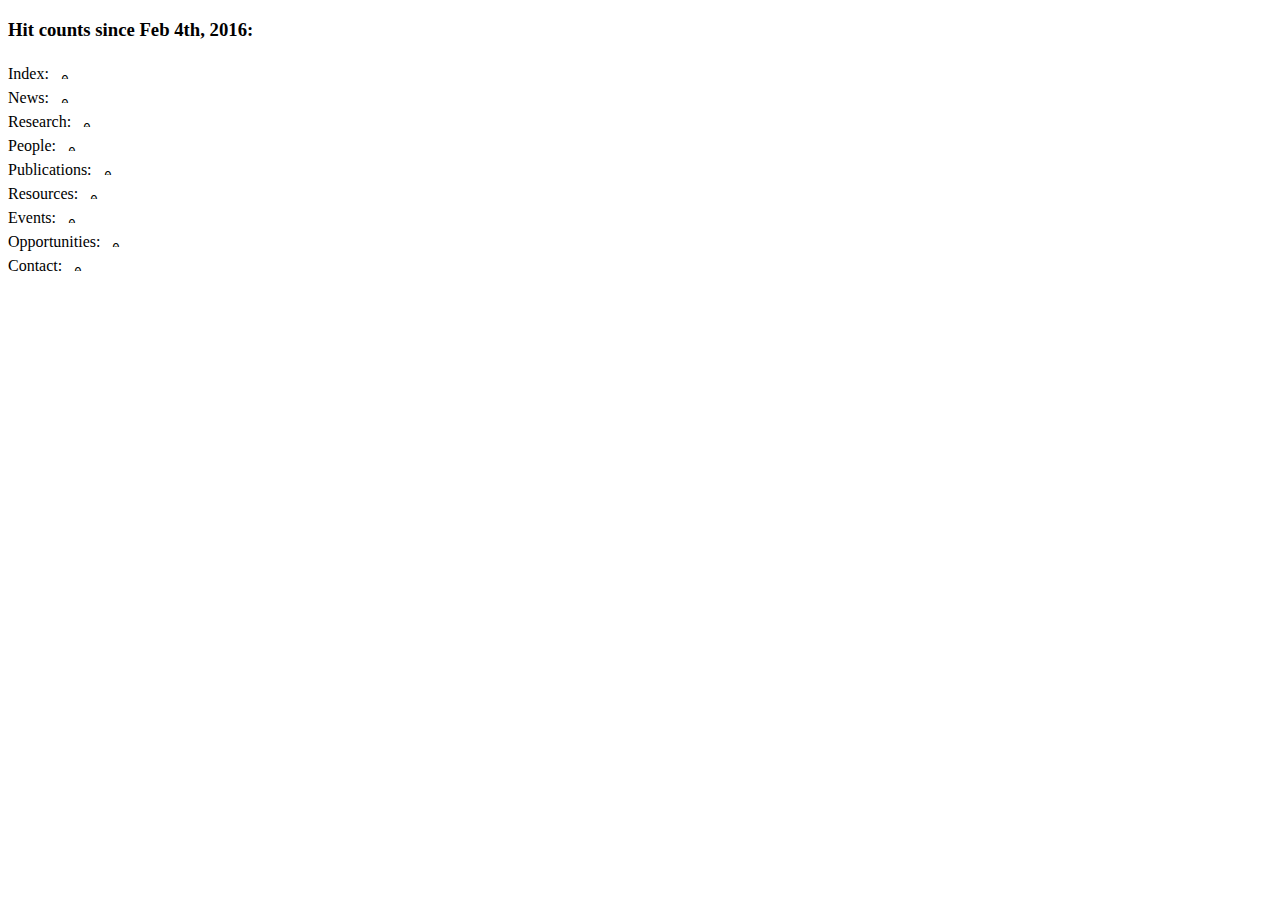
<file: counter/logs/index.html>
<!DOCTYPE html>
<html>
  <head>
    <title>ATOMS Website Hits</title>
</head>
<body>
<h3>Hit counts since Feb 4th, 2016:</h3>
Index:         <object height=20 type="text/plain" data="index.txt"></object><br>
News:          <object height=20 type="text/plain" data="news.txt"></object><br>
Research:      <object height=20 type="text/plain" data="research.txt"></object><br>
People:        <object height=20 type="text/plain" data="people.txt"></object><br>
Publications:  <object height=20 type="text/plain" data="publications.txt"></object><br>
Resources:     <object height=20 type="text/plain" data="resources.txt"></object><br>
Events:        <object height=20 type="text/plain" data="events.txt"></object><br>
Opportunities: <object height=20 type="text/plain" data="opportunities.txt"></object><br>
Contact:       <object height=20 type="text/plain" data="contact.txt"></object><br>
</html>
</file>
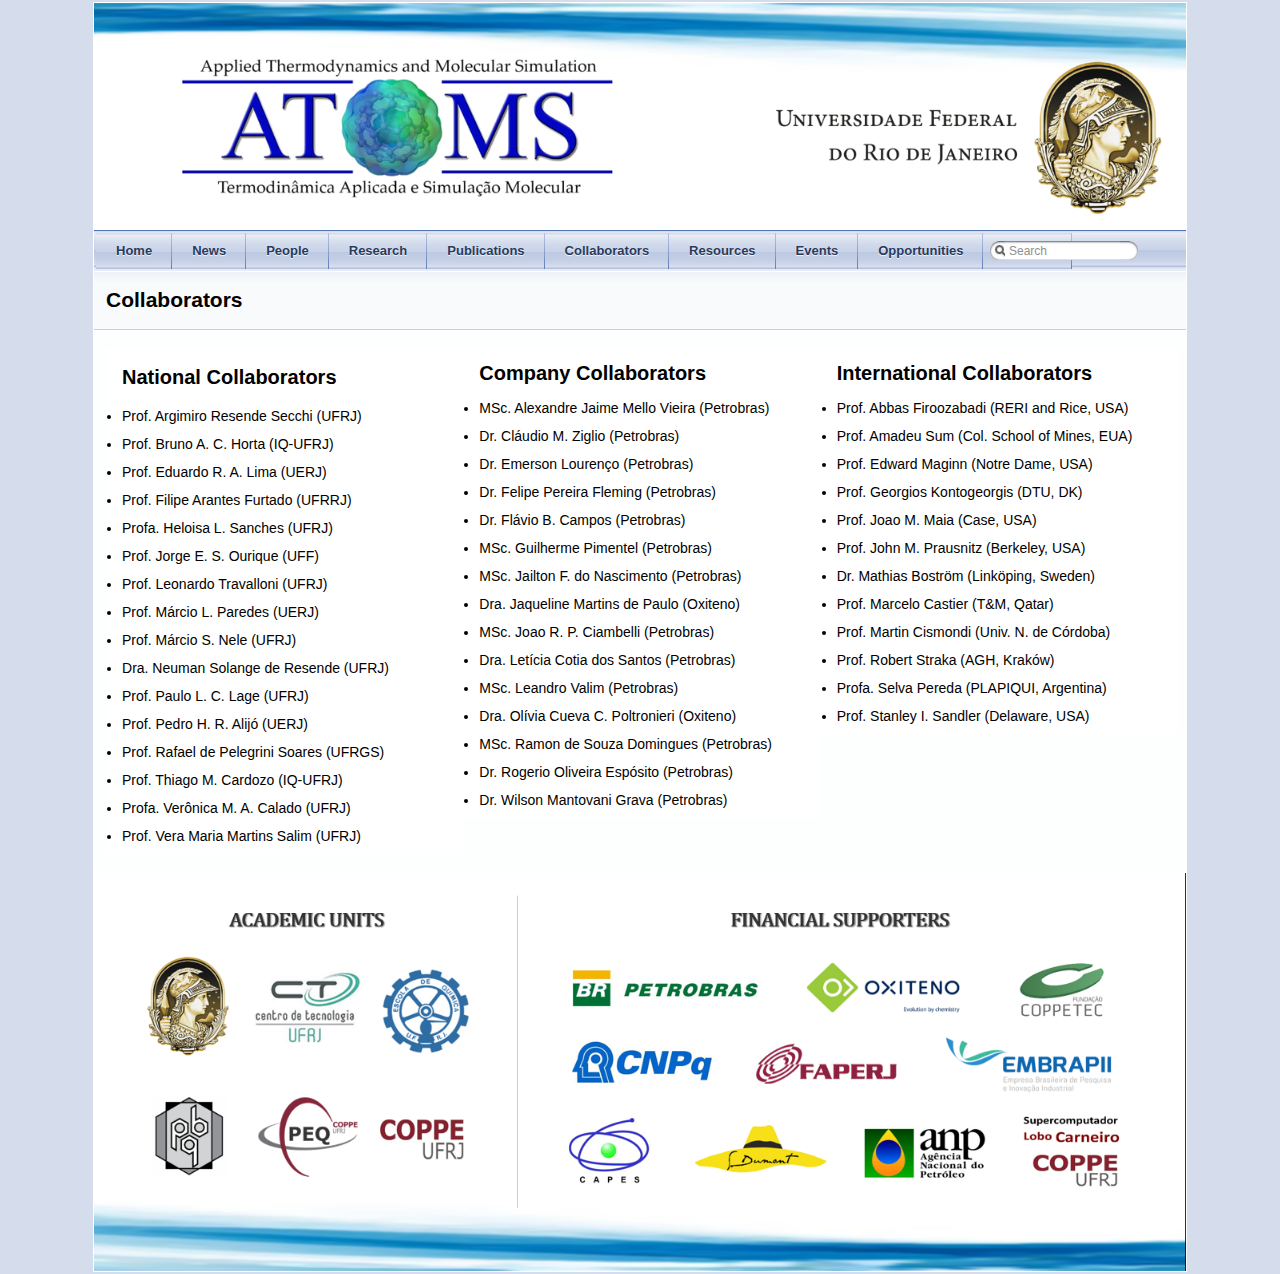
<file: en/collaborators.html>
<!-- HTML header for doxygen 1.8.11-->
<!DOCTYPE html PUBLIC "-//W3C//DTD XHTML 1.0 Transitional//EN" "http://www.w3.org/TR/xhtml1/DTD/xhtml1-transitional.dtd">
<html xmlns="http://www.w3.org/1999/xhtml">
<head>
<meta http-equiv="Content-Type" content="text/xhtml;charset=UTF-8"/>
<meta http-equiv="X-UA-Compatible" content="IE=9"/>
<meta name="generator" content="Doxygen 1.8.11"/>
<title>ATOMS: Collaborators</title>
<link href="tabs.css" rel="stylesheet" type="text/css"/>
<script type="text/javascript" src="jquery.js"></script>
<script type="text/javascript" src="dynsections.js"></script>
<link href="search/search.css" rel="stylesheet" type="text/css"/>
<script type="text/javascript" src="search/search.js"></script>
<script type="text/javascript">
  $(document).ready(function() {
    if ($('.searchresults').length > 0) { searchBox.DOMSearchField().focus(); }
  });
</script>
<link rel="search" href="search_opensearch.php?v=opensearch.xml" type="application/opensearchdescription+xml" title="ATOMS"/>
<link href="stylesheet.css" rel="stylesheet" type="text/css" />
<link href="bib-list.css" rel="stylesheet" type="text/css"/>
</head>
<body style="background-color:#D5DDEC">
<table>
    <tr>
    <td style="width:7%" align="center" bgcolor="#D5DDEC">
    </td>
    <td style="width:86%" align="left" bgcolor="#FDFEFE">
        <div id="top"><!-- do not remove this div, it is closed by doxygen! -->
        <div id="titlearea">  
        <img alt="Logo" src="atoms_logo.png" width="100%" height="auto"/>
        <table cellspacing="0" cellpadding="0" align="center">
         <tbody>
         <tr style="height: 0px;">
         </tr>
         </tbody>
        </table>
        </div>
        <!-- end header part -->
<!-- Generated by Doxygen 1.8.11 -->
<script type="text/javascript">
var searchBox = new SearchBox("searchBox", "search",false,'Search');
</script>
  <div id="navrow1" class="tabs">
    <ul class="tablist">
      <li><a href="index.html"><span>Home</span></a></li>
      <li><a href="news.html"><span>News</span></a></li>
      <li><a href="people.html"><span>People</span></a></li>
      <li><a href="research.html"><span>Research</span></a></li>
      <li><a href="publications.html"><span>Publications</span></a></li>
      <li><a href="collaborators.html"><span>Collaborators</span></a></li>
      <li><a href="resources.html"><span>Resources</span></a></li>
      <li><a href="events.html"><span>Events</span></a></li>
      <li><a href="opportunities.html"><span>Opportunities</span></a></li>
      <li><a href="contact.html"><span>Contact</span></a></li>
      <li>
        <div id="MSearchBox" class="MSearchBoxInactive">
          <div class="left">
            <form id="FSearchBox" action="search.php" method="get">
              <img id="MSearchSelect" src="search/mag.png" alt=""/>
              <input type="text" id="MSearchField" name="query" value="Search" size="20" accesskey="S" 
                     onfocus="searchBox.OnSearchFieldFocus(true)" 
                     onblur="searchBox.OnSearchFieldFocus(false)"/>
            </form>
          </div><div class="right"></div>
        </div>
      </li>
    </ul>
  </div>
</div><!-- top -->
<div class="header">
  <div class="headertitle">
<div class="title">Collaborators </div>  </div>
</div><!--header-->
<div class="contents">
<div class="textblock"><p> 
<html>
<meta name="viewport" content="width=device-width, initial-scale=1">
<link rel="stylesheet" href="https://www.w3schools.com/w3cs
s/4/w3.css">
<body>

<div class="w3-row w3-border:none">

  <div class="w3-container w3-third w3-white">
      <h2 style="font-size:20px;line-height:1.5"><b>National Collaborators</b></h2>
       <li style="line-height:2.0"> Prof. Argimiro Resende Secchi (UFRJ)</li>
       <li style="line-height:2.0"> Prof. Bruno A. C. Horta (IQ-UFRJ)</li>
       <li style="line-height:2.0"> Prof. Eduardo R. A. Lima (UERJ)</li>
       <li style="line-height:2.0"> Prof. Filipe Arantes Furtado (UFRRJ)</li>
       <li style="line-height:2.0"> Profa. Heloisa L. Sanches (UFRJ)</li>
       <li style="line-height:2.0"> Prof. Jorge E. S. Ourique (UFF)</li>
       <li style="line-height:2.0"> Prof. Leonardo Travalloni (UFRJ)</li>
       <li style="line-height:2.0"> Prof. Márcio L. Paredes (UERJ)</li>
       <li style="line-height:2.0"> Prof. Márcio S. Nele (UFRJ)</li>
       <li style="line-height:2.0"> Dra. Neuman Solange de Resende (UFRJ)</li>
       <li style="line-height:2.0"> Prof. Paulo L. C. Lage (UFRJ)</li>
       <li style="line-height:2.0"> Prof. Pedro H. R. Alijó (UERJ)</li>
       <li style="line-height:2.0"> Prof. Rafael de Pelegrini Soares (UFRGS)</li>
       <li style="line-height:2.0"> Prof. Thiago M. Cardozo (IQ-UFRJ)</li>
       <li style="line-height:2.0"> Profa. Verônica M. A. Calado (UFRJ)</li>
       <li style="line-height:2.0"> Prof. Vera Maria Martins Salim (UFRJ)</li>
  </div>
  
  <div class="w3-container w3-third w3-white">
      <h2 style="font-size:20px;"><b>Company Collaborators</b></h2>
       <li style="line-height:2.0"> MSc. Alexandre Jaime Mello Vieira (Petrobras)</li>
       <li style="line-height:2.0"> Dr. Cláudio M. Ziglio (Petrobras)</li>
       <li style="line-height:2.0"> Dr. Emerson Lourenço (Petrobras)</li>
       <li style="line-height:2.0"> Dr. Felipe Pereira Fleming (Petrobras)</li>
       <li style="line-height:2.0"> Dr. Flávio B. Campos (Petrobras)</li>
       <li style="line-height:2.0"> MSc. Guilherme Pimentel (Petrobras)</li>
       <li style="line-height:2.0"> MSc. Jailton F. do Nascimento (Petrobras)</li>
       <li style="line-height:2.0"> Dra. Jaqueline Martins de Paulo (Oxiteno)</li>
       <li style="line-height:2.0"> MSc. Joao R. P. Ciambelli (Petrobras)</li>
       <li style="line-height:2.0"> Dra. Letícia Cotia dos Santos (Petrobras)</li>
       <li style="line-height:2.0"> MSc. Leandro Valim (Petrobras)</li>
       <li style="line-height:2.0"> Dra. Olívia Cueva C. Poltronieri (Oxiteno)</li>
       <li style="line-height:2.0"> MSc. Ramon de Souza Domingues (Petrobras)</li>
       <li style="line-height:2.0"> Dr. Rogerio Oliveira Espósito (Petrobras)</li>
       <li style="line-height:2.0"> Dr. Wilson Mantovani Grava (Petrobras)</li>
  </div>
  
  <div class="w3-container w3-third w3-white">
      <h2 style="font-size:20px;"><b>International Collaborators</b></h2> 
       <li style="line-height:2.0"> Prof. Abbas Firoozabadi (RERI and Rice, USA)</li>
       <li style="line-height:2.0"> Prof. Amadeu Sum (Col. School of Mines, EUA)</li>
       <li style="line-height:2.0"> Prof. Edward Maginn (Notre Dame, USA)</li>
       <li style="line-height:2.0"> Prof. Georgios Kontogeorgis (DTU, DK)</li>
       <li style="line-height:2.0"> Prof. Joao M. Maia (Case, USA)</li>
       <li style="line-height:2.0"> Prof. John M. Prausnitz (Berkeley, USA)</li>
       <li style="line-height:2.0"> Dr. Mathias Boström (Linköping, Sweden)</li>
       <li style="line-height:2.0"> Prof. Marcelo Castier (T&M, Qatar)</li>
       <li style="line-height:2.0"> Prof. Martin Cismondi (Univ. N. de Córdoba)</li>
       <li style="line-height:2.0"> Prof. Robert Straka (AGH, Kraków)</li>
       <li style="line-height:2.0"> Profa. Selva Pereda (PLAPIQUI, Argentina)</li>
       <li style="line-height:2.0"> Prof. Stanley I. Sandler (Delaware, USA)</li>
  </div>
  
</div>

</body>
</html>       
 </p>
</div></div><!-- contents -->
<!-- HTML footer for doxygen 1.8.11-->
<!-- start footer part -->
<img alt="footerblue" src="../images/footerblue.png" width="100%" height="auto"/>
    </td>
    <td style="width:7%" align="center" bgcolor="#D5DDEC">
    </td>
    </tr>
</table>
</body>
</html>
</file>
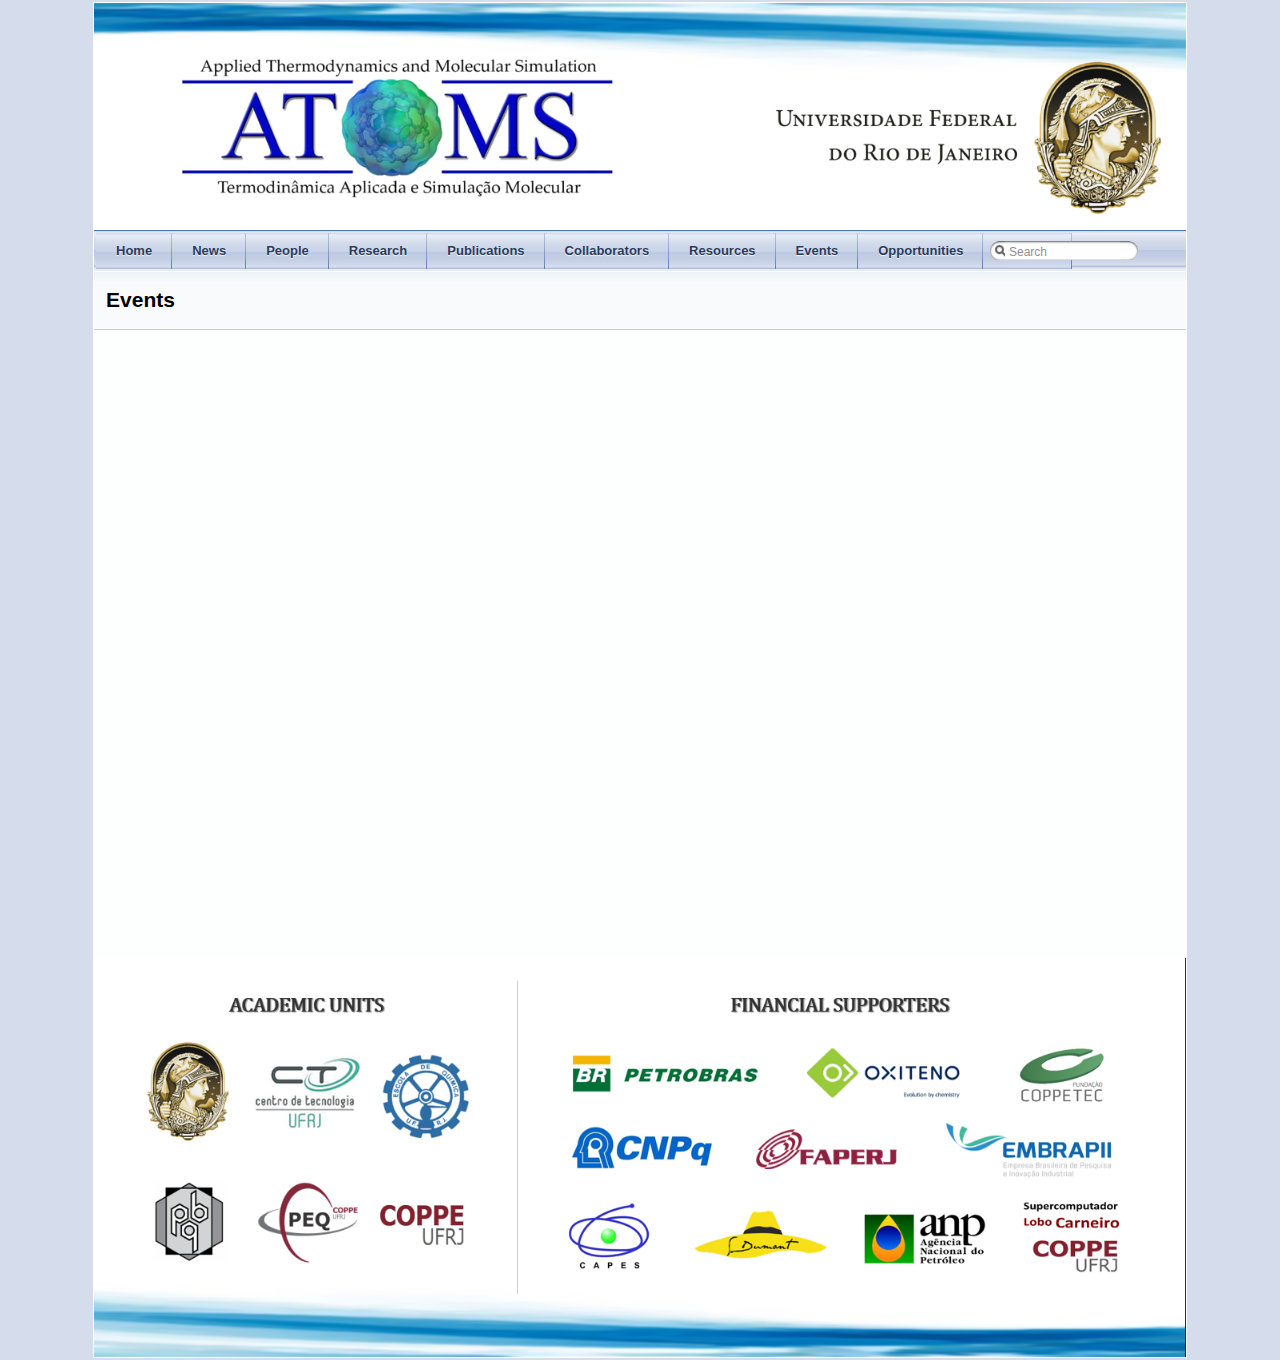
<file: en/events.html>
<!-- HTML header for doxygen 1.8.11-->
<!DOCTYPE html PUBLIC "-//W3C//DTD XHTML 1.0 Transitional//EN" "http://www.w3.org/TR/xhtml1/DTD/xhtml1-transitional.dtd">
<html xmlns="http://www.w3.org/1999/xhtml">
<head>
<meta http-equiv="Content-Type" content="text/xhtml;charset=UTF-8"/>
<meta http-equiv="X-UA-Compatible" content="IE=9"/>
<meta name="generator" content="Doxygen 1.8.11"/>
<title>ATOMS: Events</title>
<link href="tabs.css" rel="stylesheet" type="text/css"/>
<script type="text/javascript" src="jquery.js"></script>
<script type="text/javascript" src="dynsections.js"></script>
<link href="search/search.css" rel="stylesheet" type="text/css"/>
<script type="text/javascript" src="search/search.js"></script>
<script type="text/javascript">
  $(document).ready(function() {
    if ($('.searchresults').length > 0) { searchBox.DOMSearchField().focus(); }
  });
</script>
<link rel="search" href="search_opensearch.php?v=opensearch.xml" type="application/opensearchdescription+xml" title="ATOMS"/>
<link href="stylesheet.css" rel="stylesheet" type="text/css" />
<link href="bib-list.css" rel="stylesheet" type="text/css"/>
</head>
<body style="background-color:#D5DDEC">
<table>
    <tr>
    <td style="width:7%" align="center" bgcolor="#D5DDEC">
    </td>
    <td style="width:86%" align="left" bgcolor="#FDFEFE">
        <div id="top"><!-- do not remove this div, it is closed by doxygen! -->
        <div id="titlearea">  
        <img alt="Logo" src="atoms_logo.png" width="100%" height="auto"/>
        <table cellspacing="0" cellpadding="0" align="center">
         <tbody>
         <tr style="height: 0px;">
         </tr>
         </tbody>
        </table>
        </div>
        <!-- end header part -->
<!-- Generated by Doxygen 1.8.11 -->
<script type="text/javascript">
var searchBox = new SearchBox("searchBox", "search",false,'Search');
</script>
  <div id="navrow1" class="tabs">
    <ul class="tablist">
      <li><a href="index.html"><span>Home</span></a></li>
      <li><a href="news.html"><span>News</span></a></li>
      <li><a href="people.html"><span>People</span></a></li>
      <li><a href="research.html"><span>Research</span></a></li>
      <li><a href="publications.html"><span>Publications</span></a></li>
      <li><a href="collaborators.html"><span>Collaborators</span></a></li>
      <li><a href="resources.html"><span>Resources</span></a></li>
      <li><a href="events.html"><span>Events</span></a></li>
      <li><a href="opportunities.html"><span>Opportunities</span></a></li>
      <li><a href="contact.html"><span>Contact</span></a></li>
      <li>
        <div id="MSearchBox" class="MSearchBoxInactive">
          <div class="left">
            <form id="FSearchBox" action="search.php" method="get">
              <img id="MSearchSelect" src="search/mag.png" alt=""/>
              <input type="text" id="MSearchField" name="query" value="Search" size="20" accesskey="S" 
                     onfocus="searchBox.OnSearchFieldFocus(true)" 
                     onblur="searchBox.OnSearchFieldFocus(false)"/>
            </form>
          </div><div class="right"></div>
        </div>
      </li>
    </ul>
  </div>
</div><!-- top -->
<div class="header">
  <div class="headertitle">
<div class="title">Events </div>  </div>
</div><!--header-->
<div class="contents">
<div class="textblock"><p> 
<iframe src="https://calendar.google.com/calendar/embed?showTitle=0&amp;showPrint=0&amp;showCalendars=0&amp;showTz=0&amp;height=600&amp;wkst=1&amp;bgcolor=%23FFFFFF&amp;src=o2r3fql41t0h1ep4tv1aek74e4%40group.calendar.google.com&amp;color=%2323164E&amp;ctz=America%2FSao_Paulo" style="border-width:0" width="100%" height="600" frameborder="0" scrolling="no"></iframe>
 </p>
</div></div><!-- contents -->
<!-- HTML footer for doxygen 1.8.11-->
<!-- start footer part -->
<img alt="footerblue" src="../images/footerblue.png" width="100%" height="auto"/>
    </td>
    <td style="width:7%" align="center" bgcolor="#D5DDEC">
    </td>
    </tr>
</table>
</body>
</html>
</file>
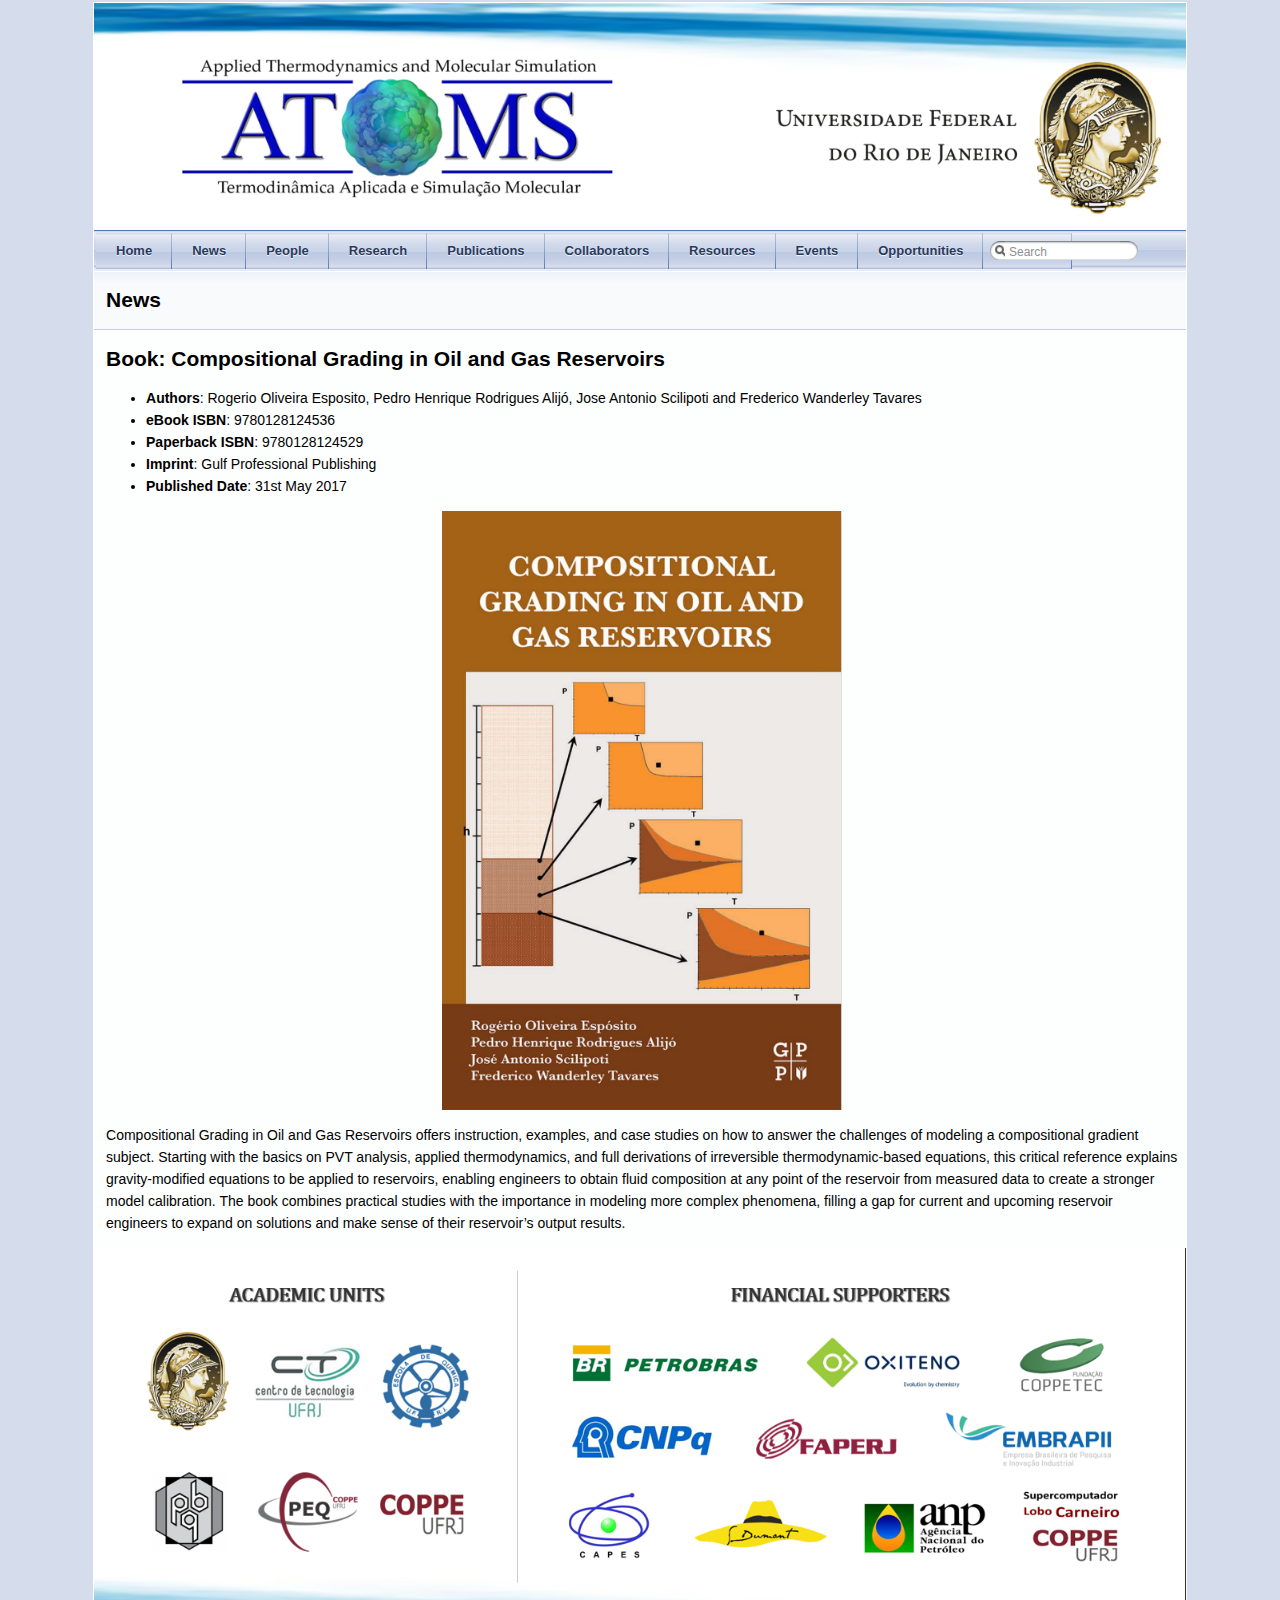
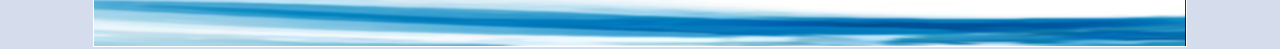
<file: en/news.html>
<!-- HTML header for doxygen 1.8.11-->
<!DOCTYPE html PUBLIC "-//W3C//DTD XHTML 1.0 Transitional//EN" "http://www.w3.org/TR/xhtml1/DTD/xhtml1-transitional.dtd">
<html xmlns="http://www.w3.org/1999/xhtml">
<head>
<meta http-equiv="Content-Type" content="text/xhtml;charset=UTF-8"/>
<meta http-equiv="X-UA-Compatible" content="IE=9"/>
<meta name="generator" content="Doxygen 1.8.11"/>
<title>ATOMS: News</title>
<link href="tabs.css" rel="stylesheet" type="text/css"/>
<script type="text/javascript" src="jquery.js"></script>
<script type="text/javascript" src="dynsections.js"></script>
<link href="search/search.css" rel="stylesheet" type="text/css"/>
<script type="text/javascript" src="search/search.js"></script>
<script type="text/javascript">
  $(document).ready(function() {
    if ($('.searchresults').length > 0) { searchBox.DOMSearchField().focus(); }
  });
</script>
<link rel="search" href="search_opensearch.php?v=opensearch.xml" type="application/opensearchdescription+xml" title="ATOMS"/>
<link href="stylesheet.css" rel="stylesheet" type="text/css" />
<link href="bib-list.css" rel="stylesheet" type="text/css"/>
</head>
<body style="background-color:#D5DDEC">
<table>
    <tr>
    <td style="width:7%" align="center" bgcolor="#D5DDEC">
    </td>
    <td style="width:86%" align="left" bgcolor="#FDFEFE">
        <div id="top"><!-- do not remove this div, it is closed by doxygen! -->
        <div id="titlearea">  
        <img alt="Logo" src="atoms_logo.png" width="100%" height="auto"/>
        <table cellspacing="0" cellpadding="0" align="center">
         <tbody>
         <tr style="height: 0px;">
         </tr>
         </tbody>
        </table>
        </div>
        <!-- end header part -->
<!-- Generated by Doxygen 1.8.11 -->
<script type="text/javascript">
var searchBox = new SearchBox("searchBox", "search",false,'Search');
</script>
  <div id="navrow1" class="tabs">
    <ul class="tablist">
      <li><a href="index.html"><span>Home</span></a></li>
      <li><a href="news.html"><span>News</span></a></li>
      <li><a href="people.html"><span>People</span></a></li>
      <li><a href="research.html"><span>Research</span></a></li>
      <li><a href="publications.html"><span>Publications</span></a></li>
      <li><a href="collaborators.html"><span>Collaborators</span></a></li>
      <li><a href="resources.html"><span>Resources</span></a></li>
      <li><a href="events.html"><span>Events</span></a></li>
      <li><a href="opportunities.html"><span>Opportunities</span></a></li>
      <li><a href="contact.html"><span>Contact</span></a></li>
      <li>
        <div id="MSearchBox" class="MSearchBoxInactive">
          <div class="left">
            <form id="FSearchBox" action="search.php" method="get">
              <img id="MSearchSelect" src="search/mag.png" alt=""/>
              <input type="text" id="MSearchField" name="query" value="Search" size="20" accesskey="S" 
                     onfocus="searchBox.OnSearchFieldFocus(true)" 
                     onblur="searchBox.OnSearchFieldFocus(false)"/>
            </form>
          </div><div class="right"></div>
        </div>
      </li>
    </ul>
  </div>
</div><!-- top -->
<div class="header">
  <div class="headertitle">
<div class="title">News </div>  </div>
</div><!--header-->
<div class="contents">
<div class="textblock"><h2>Book: Compositional Grading in Oil and Gas Reservoirs </h2>
<ul>
<li><b>Authors</b>: Rogerio Oliveira Esposito, Pedro Henrique Rodrigues Alijó, Jose Antonio Scilipoti and Frederico Wanderley Tavares</li>
<li><b>eBook ISBN</b>: 9780128124536</li>
<li><b>Paperback ISBN</b>: 9780128124529</li>
<li><b>Imprint</b>: Gulf Professional Publishing</li>
<li><b>Published Date</b>: 31st May 2017</li>
</ul>
<div class="image">
<img src="../images/news/Esposito_et_al_2017.jpg"  width="400"/>
</div>
<p>Compositional Grading in Oil and Gas Reservoirs offers instruction, examples, and case studies on how to answer the challenges of modeling a compositional gradient subject. Starting with the basics on PVT analysis, applied thermodynamics, and full derivations of irreversible thermodynamic-based equations, this critical reference explains gravity-modified equations to be applied to reservoirs, enabling engineers to obtain fluid composition at any point of the reservoir from measured data to create a stronger model calibration. The book combines practical studies with the importance in modeling more complex phenomena, filling a gap for current and upcoming reservoir engineers to expand on solutions and make sense of their reservoir’s output results. </p>
</div></div><!-- contents -->
<!-- HTML footer for doxygen 1.8.11-->
<!-- start footer part -->
<img alt="footerblue" src="../images/footerblue.png" width="100%" height="auto"/>
    </td>
    <td style="width:7%" align="center" bgcolor="#D5DDEC">
    </td>
    </tr>
</table>
</body>
</html>
</file>
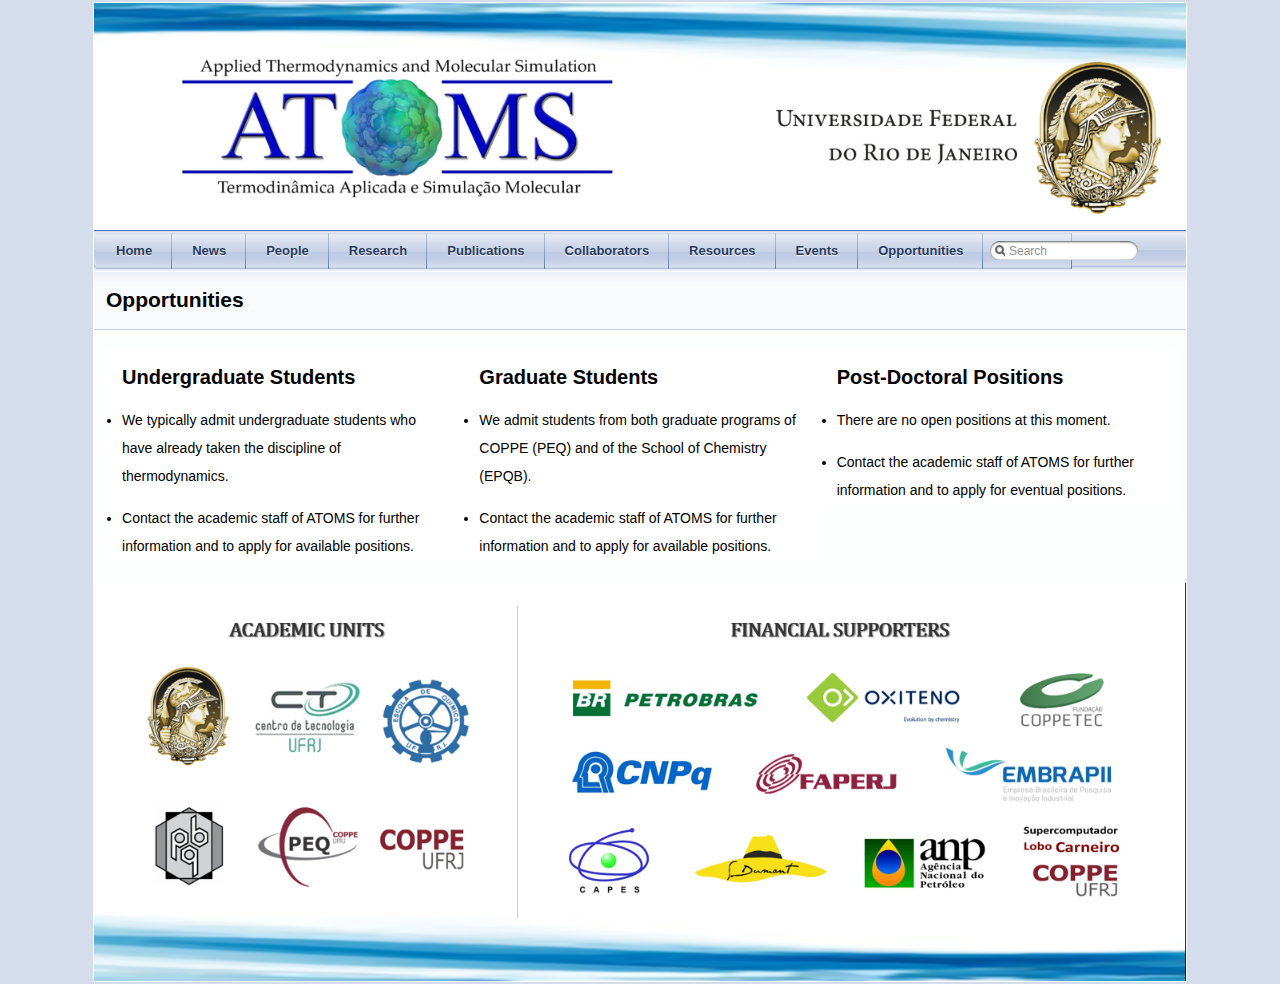
<file: en/opportunities.html>
<!-- HTML header for doxygen 1.8.11-->
<!DOCTYPE html PUBLIC "-//W3C//DTD XHTML 1.0 Transitional//EN" "http://www.w3.org/TR/xhtml1/DTD/xhtml1-transitional.dtd">
<html xmlns="http://www.w3.org/1999/xhtml">
<head>
<meta http-equiv="Content-Type" content="text/xhtml;charset=UTF-8"/>
<meta http-equiv="X-UA-Compatible" content="IE=9"/>
<meta name="generator" content="Doxygen 1.8.11"/>
<title>ATOMS: Opportunities</title>
<link href="tabs.css" rel="stylesheet" type="text/css"/>
<script type="text/javascript" src="jquery.js"></script>
<script type="text/javascript" src="dynsections.js"></script>
<link href="search/search.css" rel="stylesheet" type="text/css"/>
<script type="text/javascript" src="search/search.js"></script>
<script type="text/javascript">
  $(document).ready(function() {
    if ($('.searchresults').length > 0) { searchBox.DOMSearchField().focus(); }
  });
</script>
<link rel="search" href="search_opensearch.php?v=opensearch.xml" type="application/opensearchdescription+xml" title="ATOMS"/>
<link href="stylesheet.css" rel="stylesheet" type="text/css" />
<link href="bib-list.css" rel="stylesheet" type="text/css"/>
</head>
<body style="background-color:#D5DDEC">
<table>
    <tr>
    <td style="width:7%" align="center" bgcolor="#D5DDEC">
    </td>
    <td style="width:86%" align="left" bgcolor="#FDFEFE">
        <div id="top"><!-- do not remove this div, it is closed by doxygen! -->
        <div id="titlearea">  
        <img alt="Logo" src="atoms_logo.png" width="100%" height="auto"/>
        <table cellspacing="0" cellpadding="0" align="center">
         <tbody>
         <tr style="height: 0px;">
         </tr>
         </tbody>
        </table>
        </div>
        <!-- end header part -->
<!-- Generated by Doxygen 1.8.11 -->
<script type="text/javascript">
var searchBox = new SearchBox("searchBox", "search",false,'Search');
</script>
  <div id="navrow1" class="tabs">
    <ul class="tablist">
      <li><a href="index.html"><span>Home</span></a></li>
      <li><a href="news.html"><span>News</span></a></li>
      <li><a href="people.html"><span>People</span></a></li>
      <li><a href="research.html"><span>Research</span></a></li>
      <li><a href="publications.html"><span>Publications</span></a></li>
      <li><a href="collaborators.html"><span>Collaborators</span></a></li>
      <li><a href="resources.html"><span>Resources</span></a></li>
      <li><a href="events.html"><span>Events</span></a></li>
      <li><a href="opportunities.html"><span>Opportunities</span></a></li>
      <li><a href="contact.html"><span>Contact</span></a></li>
      <li>
        <div id="MSearchBox" class="MSearchBoxInactive">
          <div class="left">
            <form id="FSearchBox" action="search.php" method="get">
              <img id="MSearchSelect" src="search/mag.png" alt=""/>
              <input type="text" id="MSearchField" name="query" value="Search" size="20" accesskey="S" 
                     onfocus="searchBox.OnSearchFieldFocus(true)" 
                     onblur="searchBox.OnSearchFieldFocus(false)"/>
            </form>
          </div><div class="right"></div>
        </div>
      </li>
    </ul>
  </div>
</div><!-- top -->
<div class="header">
  <div class="headertitle">
<div class="title">Opportunities </div>  </div>
</div><!--header-->
<div class="contents">
<div class="textblock"><p> 
<html>
<meta name="viewport" content="width=device-width, initial-scale=1">
<link rel="stylesheet" href="https://www.w3schools.com/w3cs
s/4/w3.css">
<body>

<div class="w3-row w3-border:none">

  <div class="w3-container w3-third w3-white">
      <h2 style="font-size:20px;line-height:1.5"><b>Undergraduate Students</b></h2>
       <p> </p>
       <li style="line-height:2.0"> We typically admit undergraduate students who have already taken the discipline of thermodynamics.</li>
       <p> </p>
       <li style="line-height:2.0"> Contact the <a href="people.html">academic staff</a> of ATOMS for further information and to apply for available positions.</li>
  </div>
  
  <div class="w3-container w3-third w3-white">
      <h2 style="font-size:20px;line-height:1.5"><b>Graduate Students</b></h2>
       <p> </p>
       <li style="line-height:2.0"> We admit students from both graduate programs of COPPE (PEQ) and of the School of Chemistry (EPQB).</li>
       <p> </p>
       <li style="line-height:2.0"> Contact the <a href="people.html">academic staff</a> of ATOMS for further information and to apply for available positions.</li>
  </div>
  
  <div class="w3-container w3-third w3-white">
      <h2 style="font-size:20px;line-height:1.5"><b>Post-Doctoral Positions</b></h2> 
       <p> </p>
       <li style="line-height:2.0"> There are no open positions at this moment.</li>
       <p> </p>
       <li style="line-height:2.0"> Contact the <a href="people.html">academic staff</a> of ATOMS for further information and to apply for eventual positions.</li>
  </div>
  
</div>

</body>
</html>       
 </p>
</div></div><!-- contents -->
<!-- HTML footer for doxygen 1.8.11-->
<!-- start footer part -->
<img alt="footerblue" src="../images/footerblue.png" width="100%" height="auto"/>
    </td>
    <td style="width:7%" align="center" bgcolor="#D5DDEC">
    </td>
    </tr>
</table>
</body>
</html>
</file>
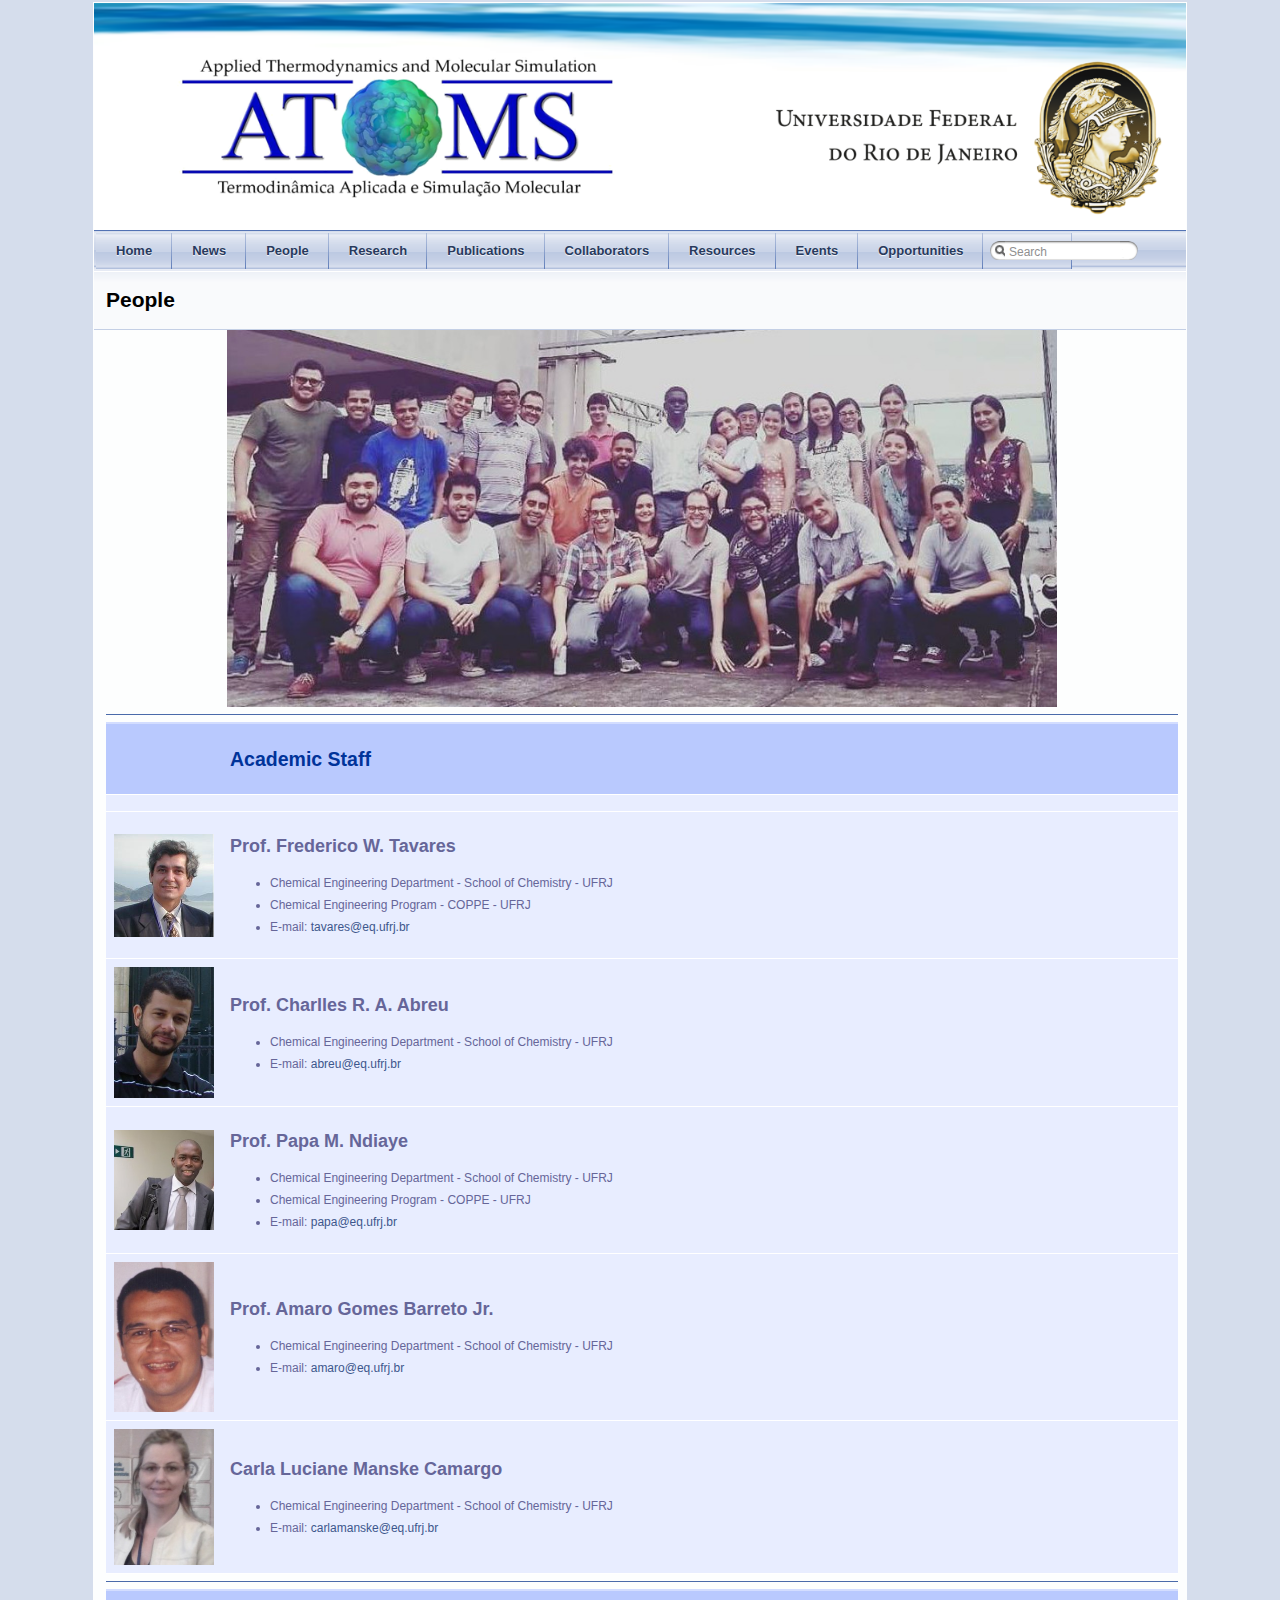
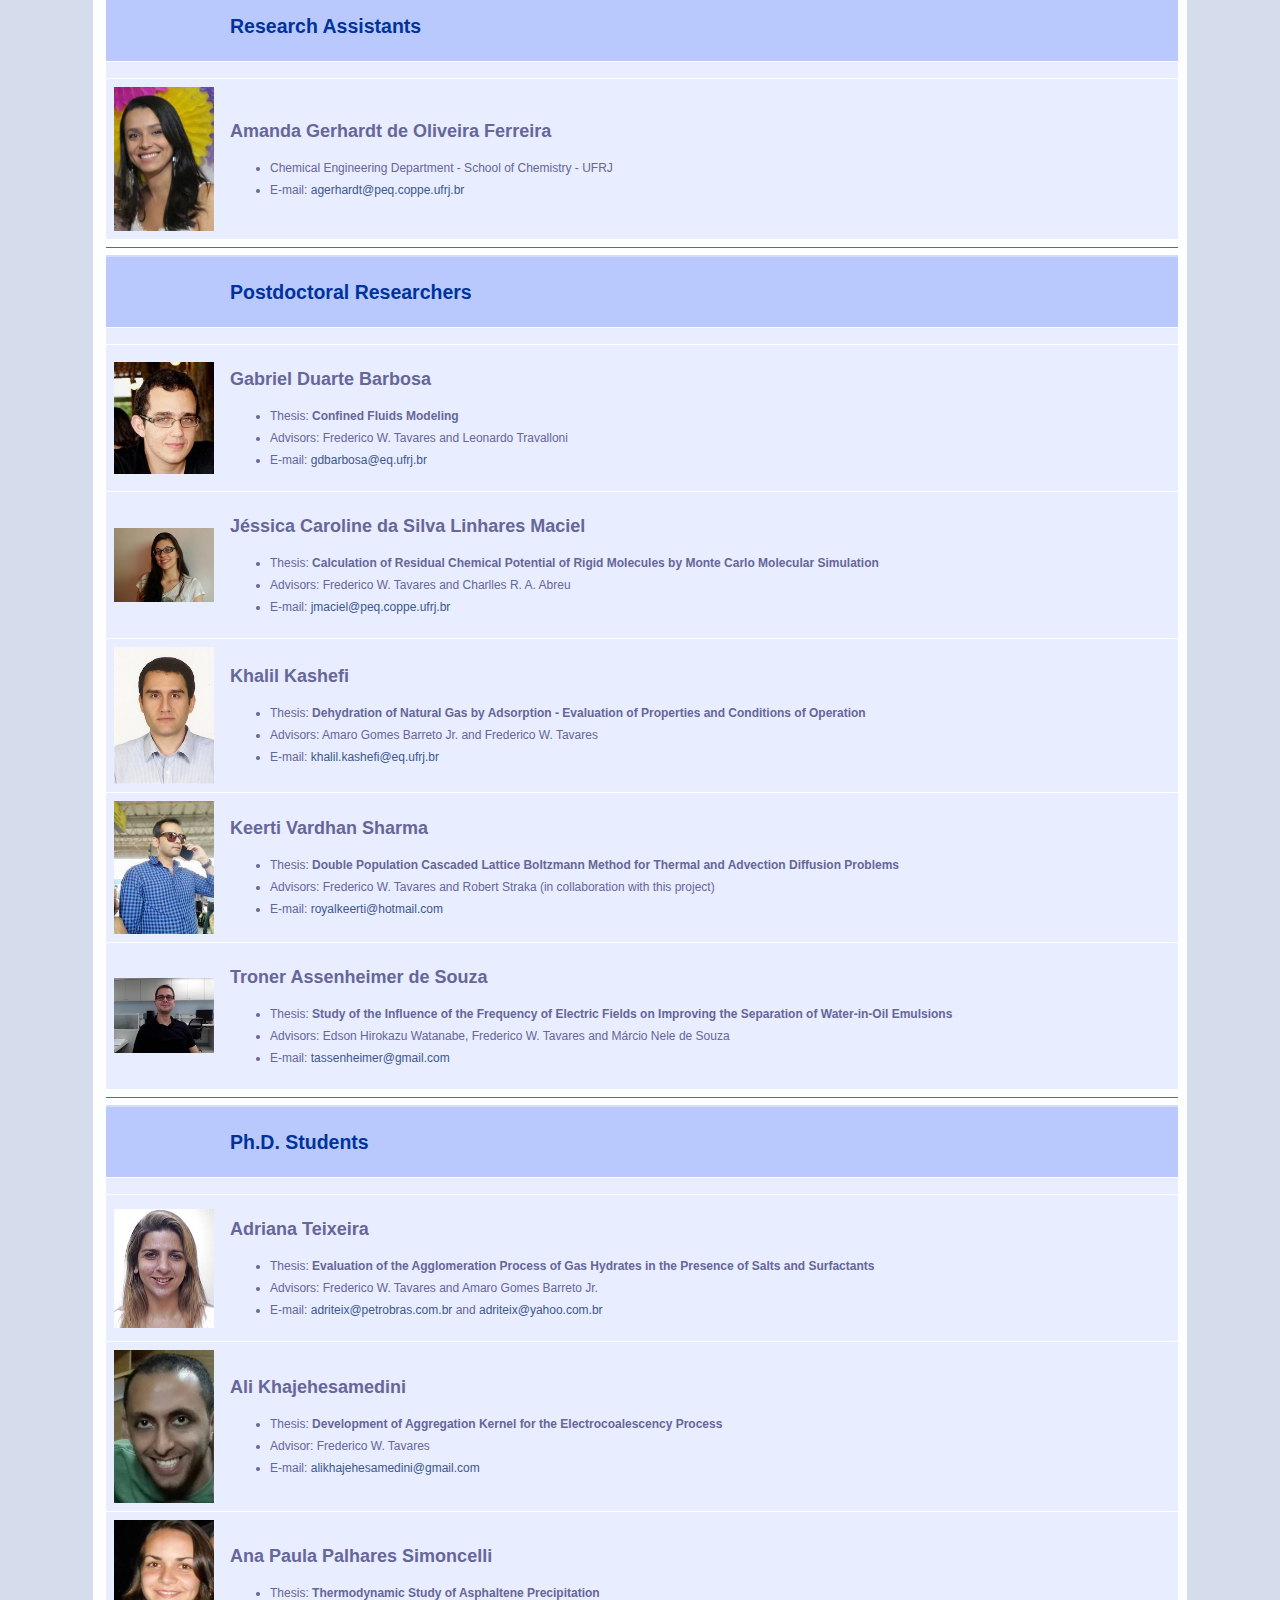
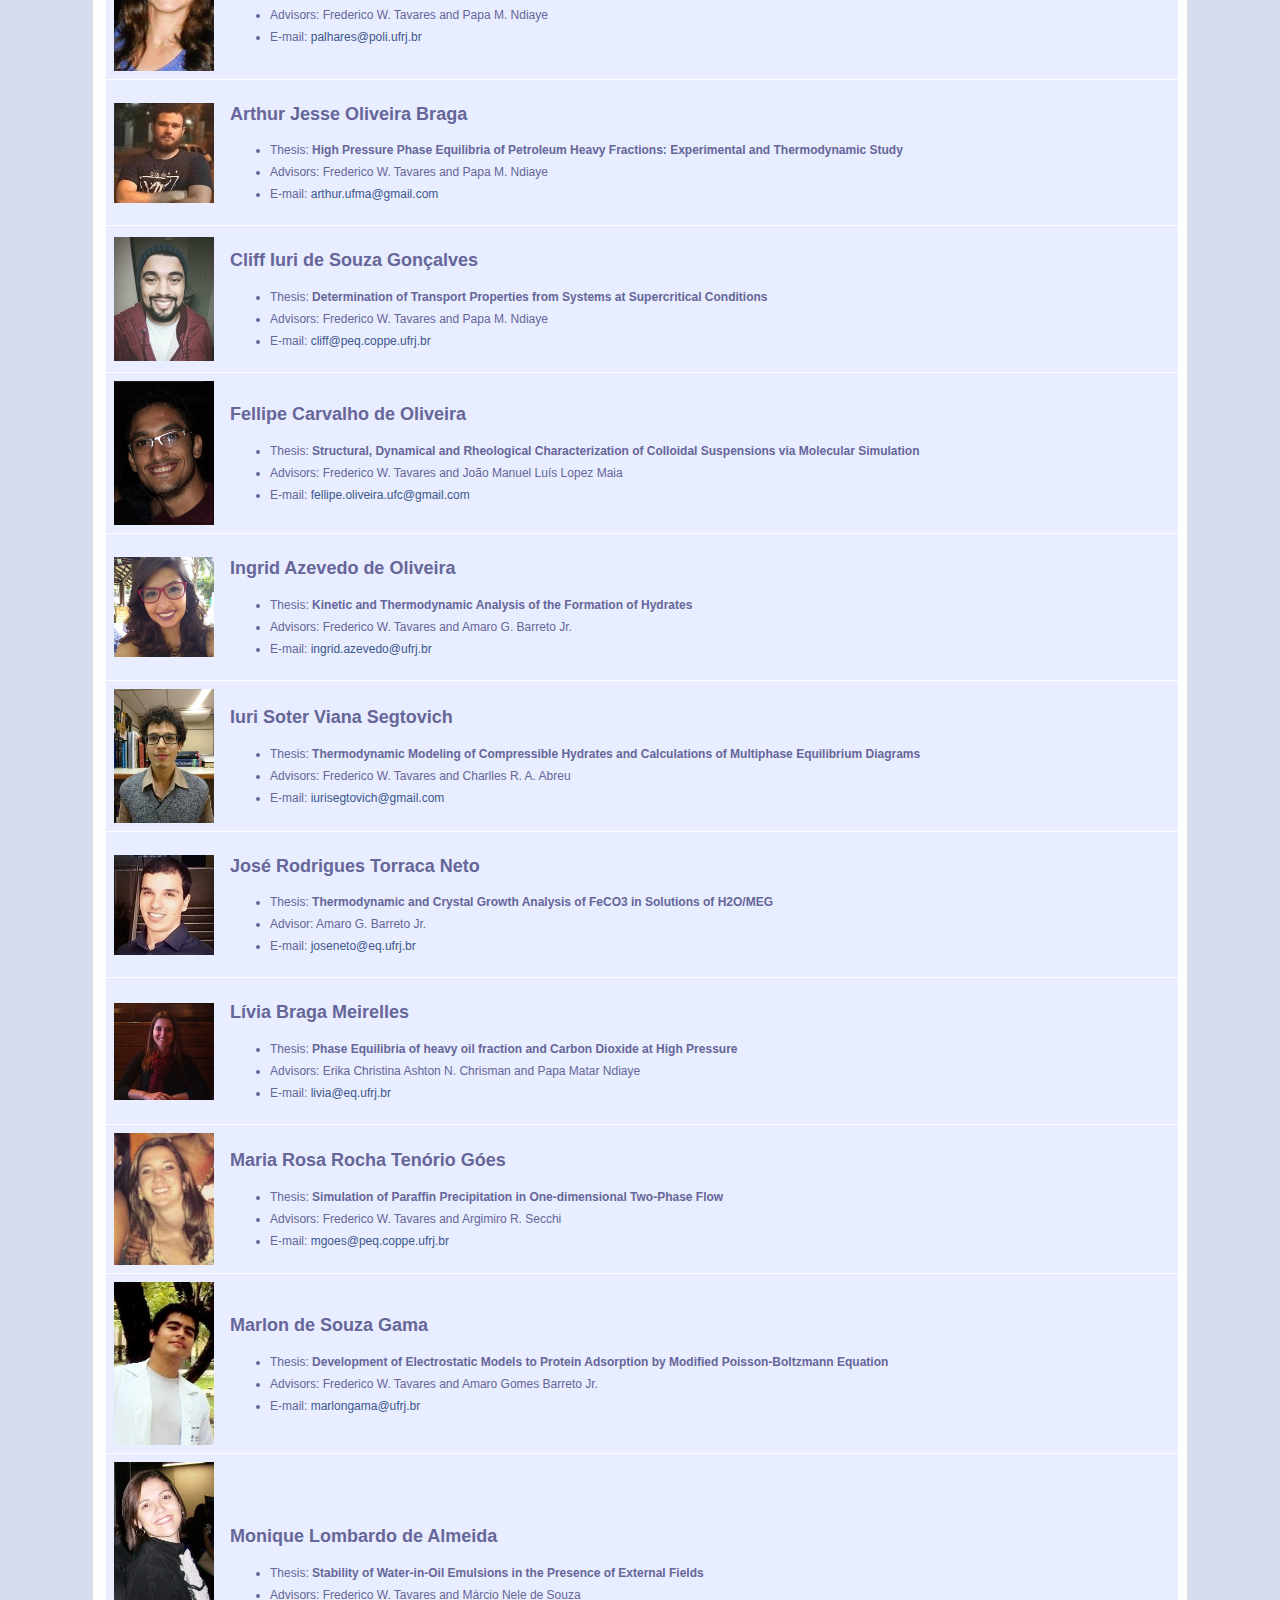
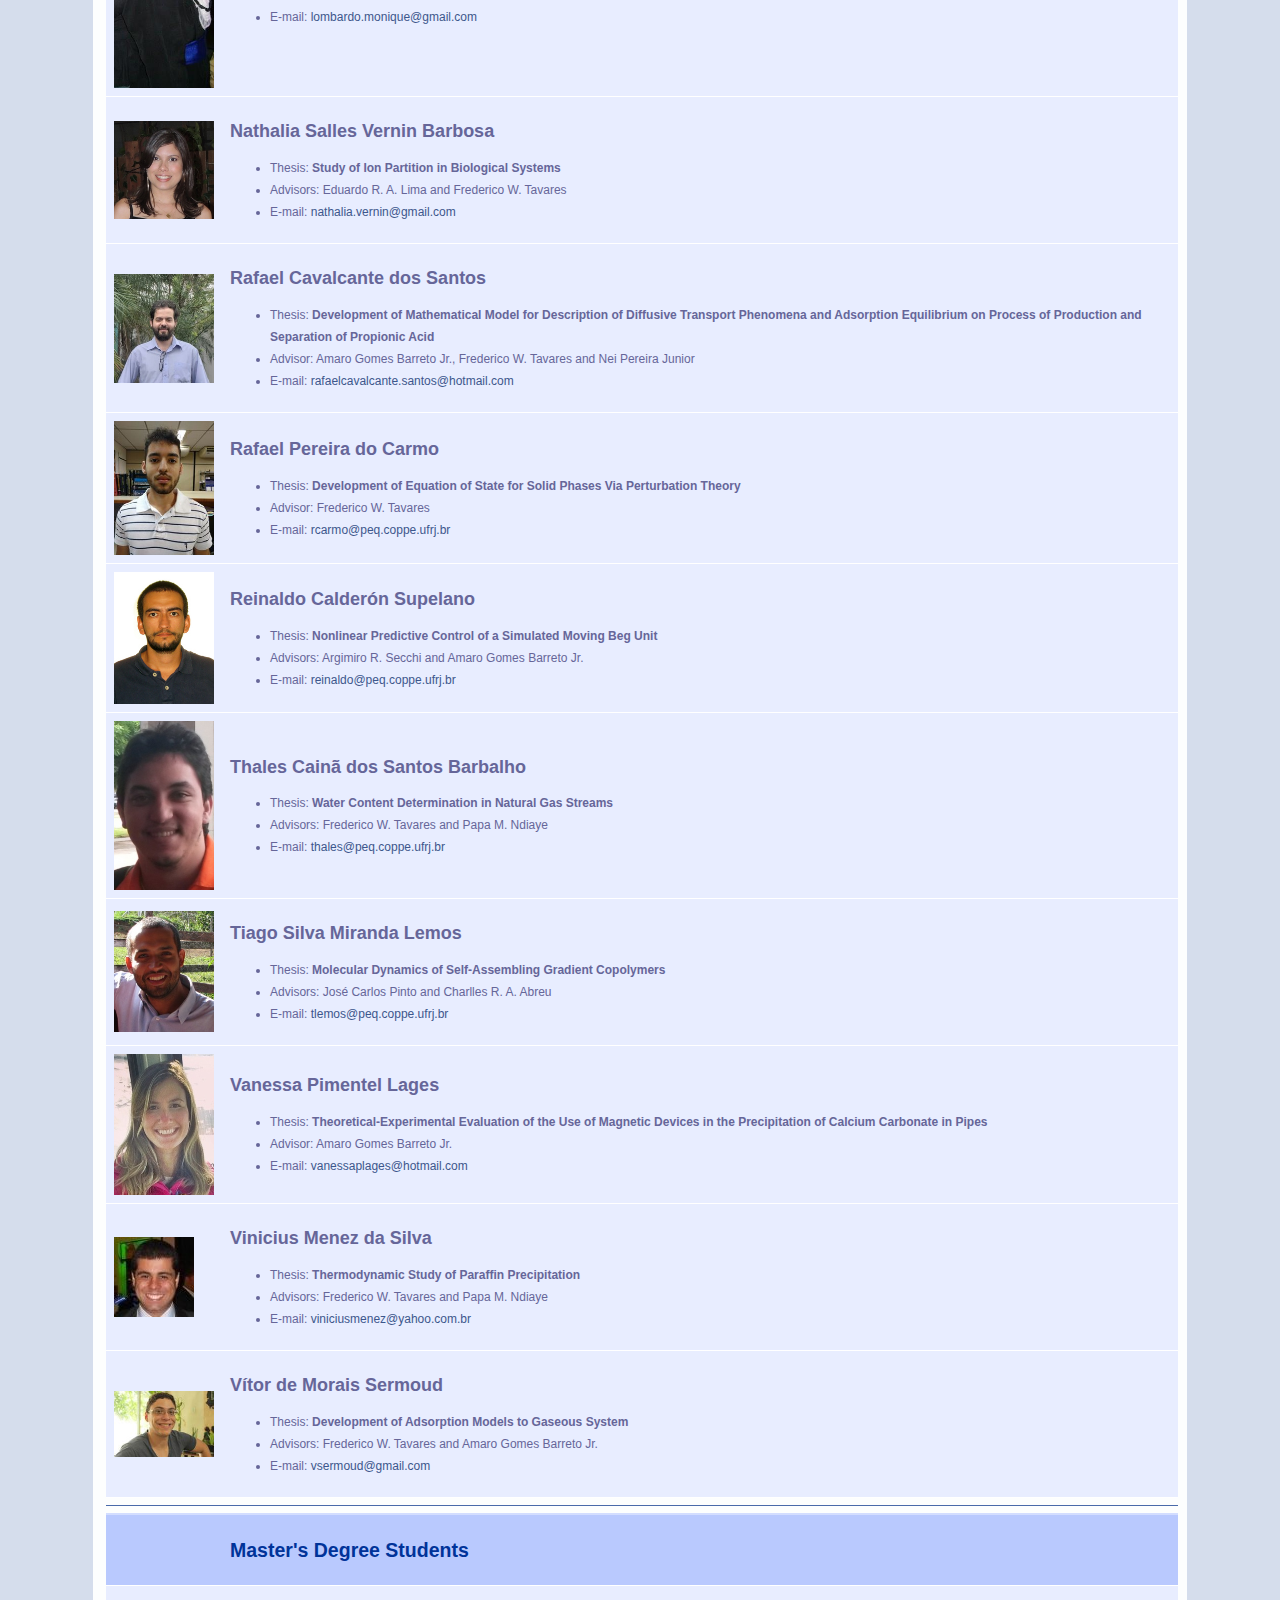
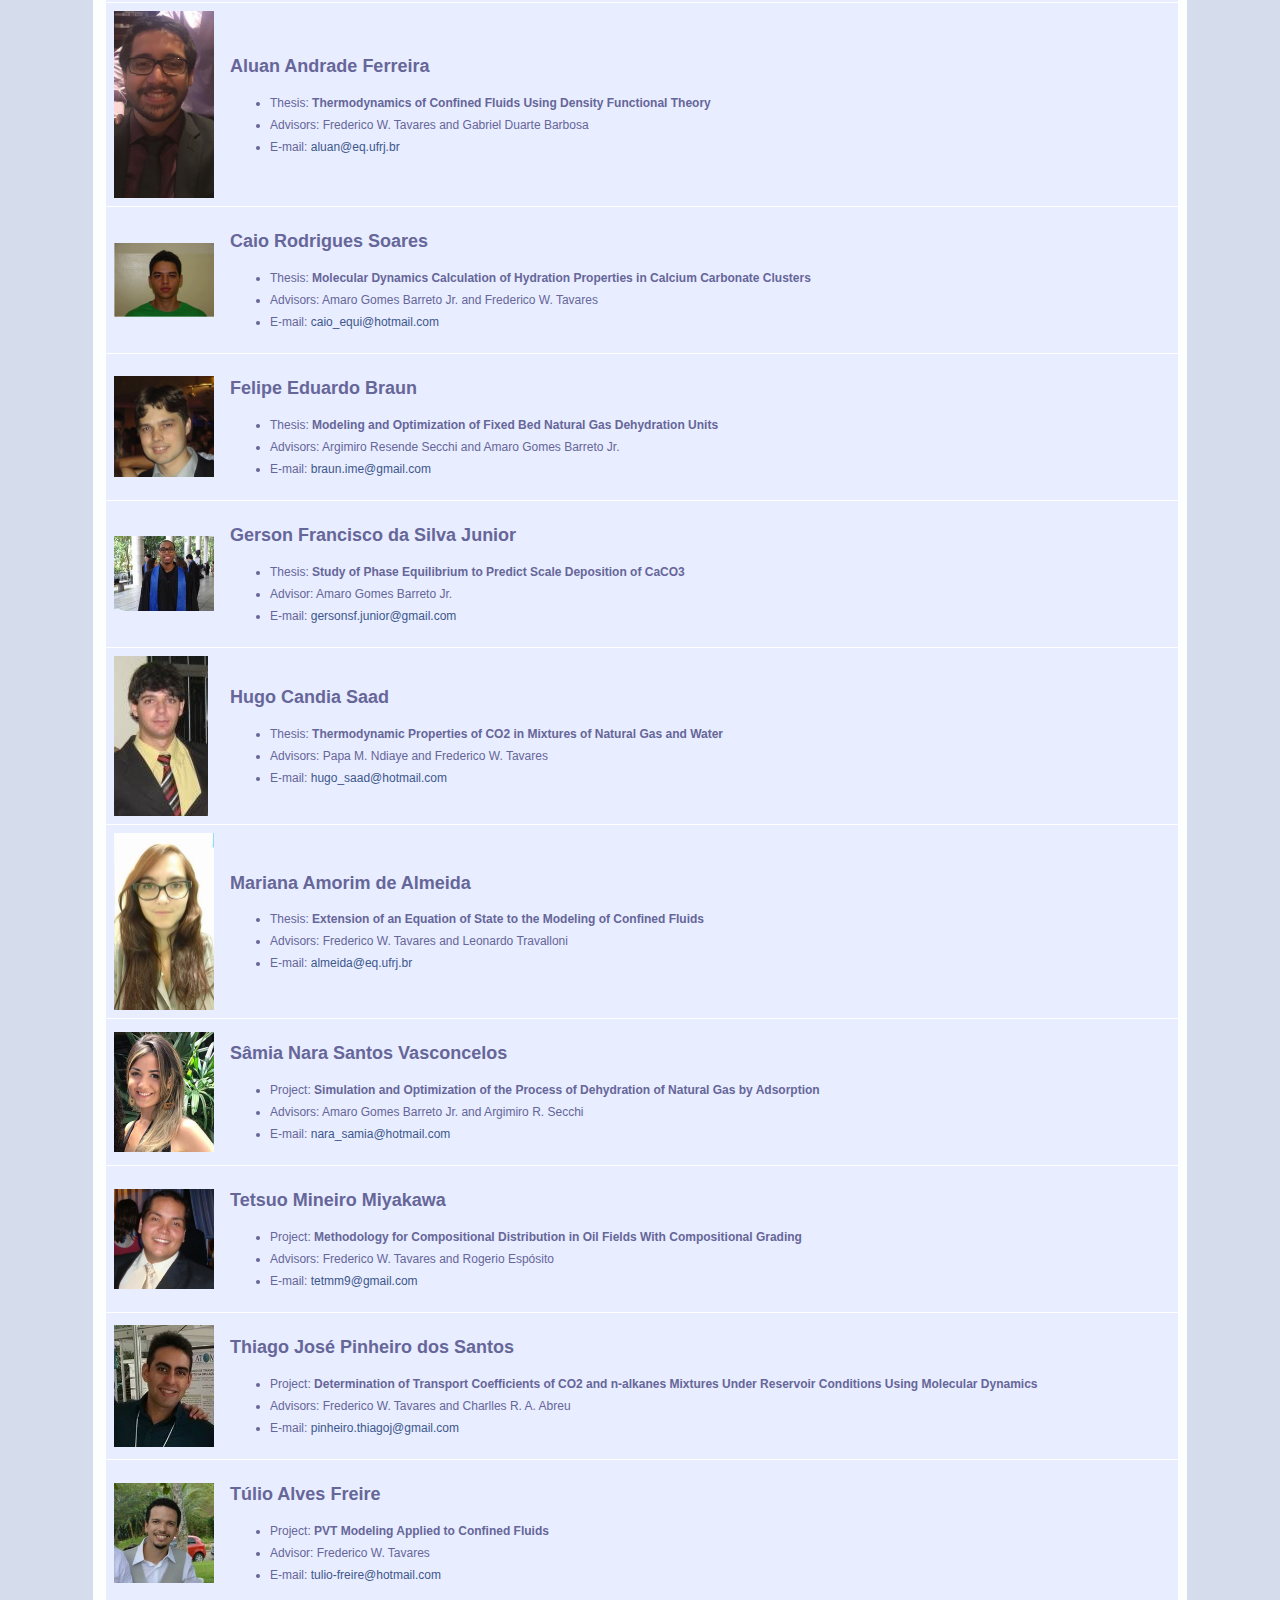
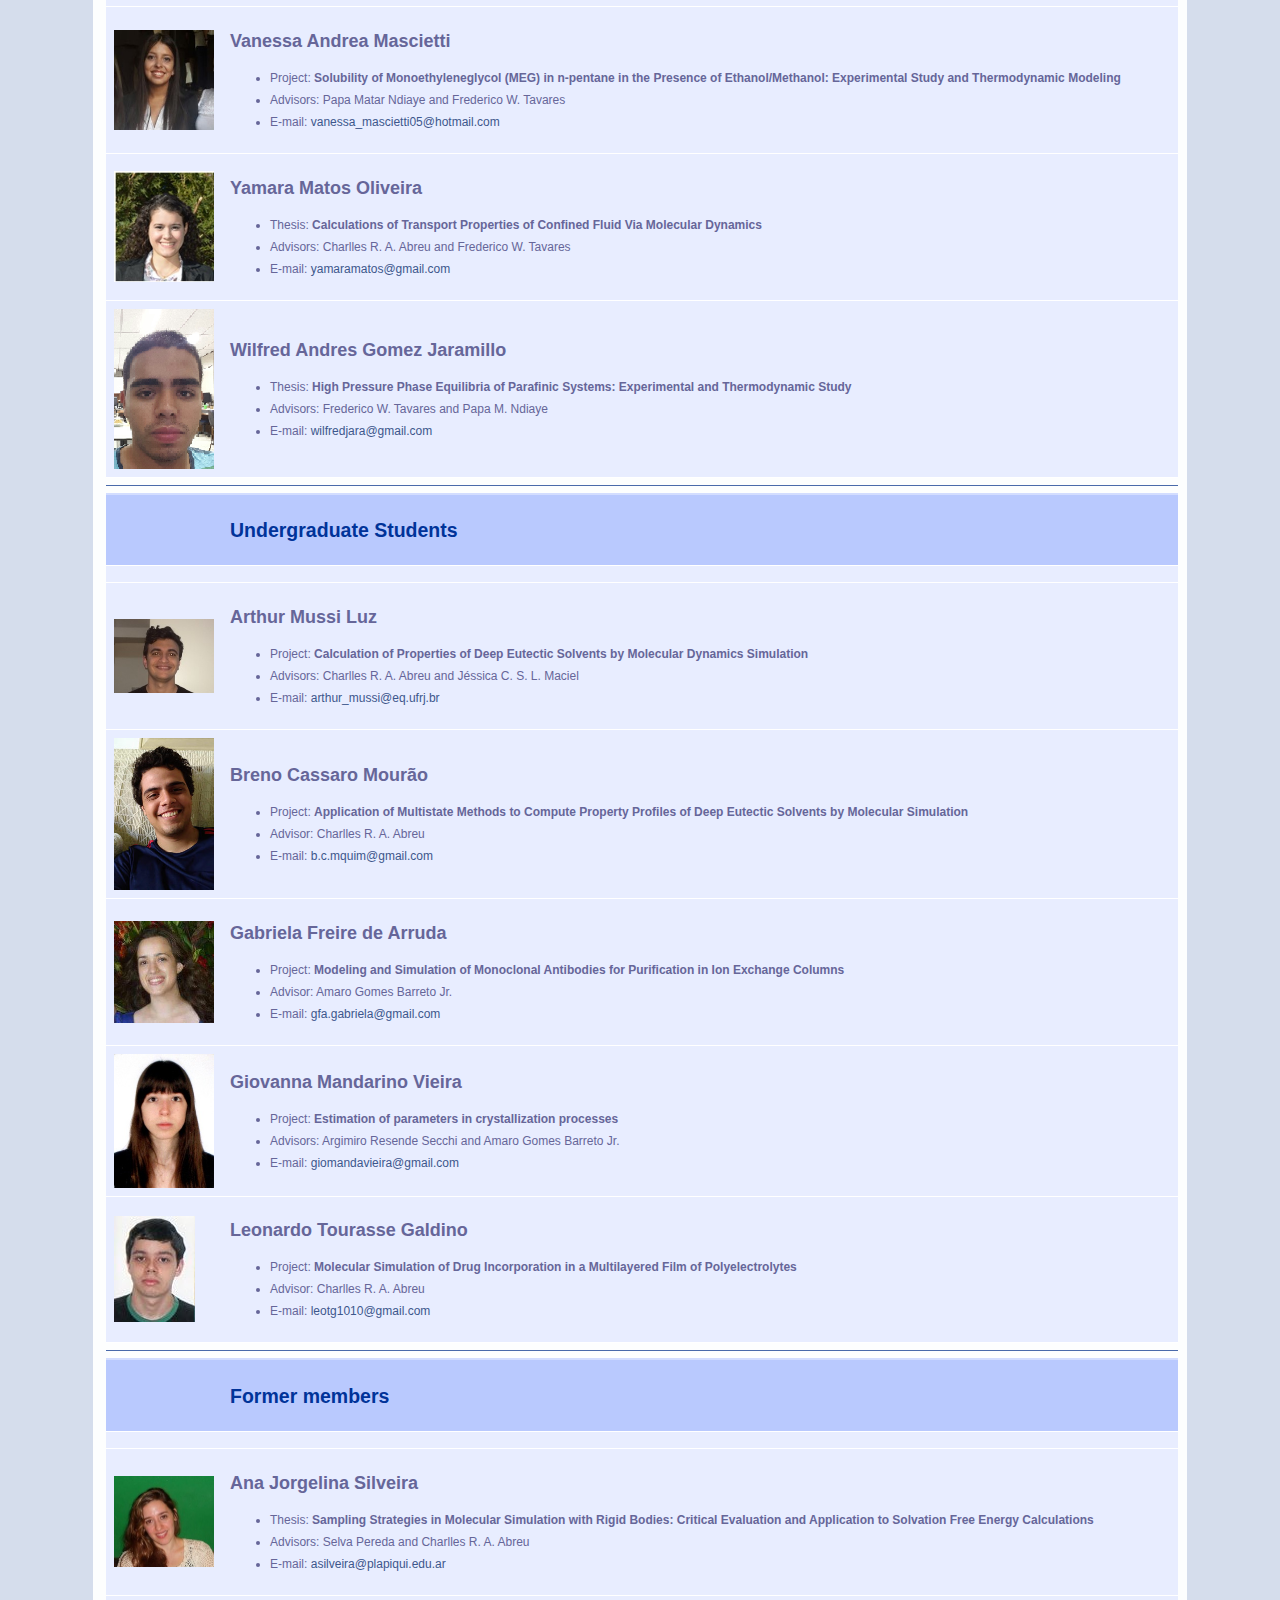
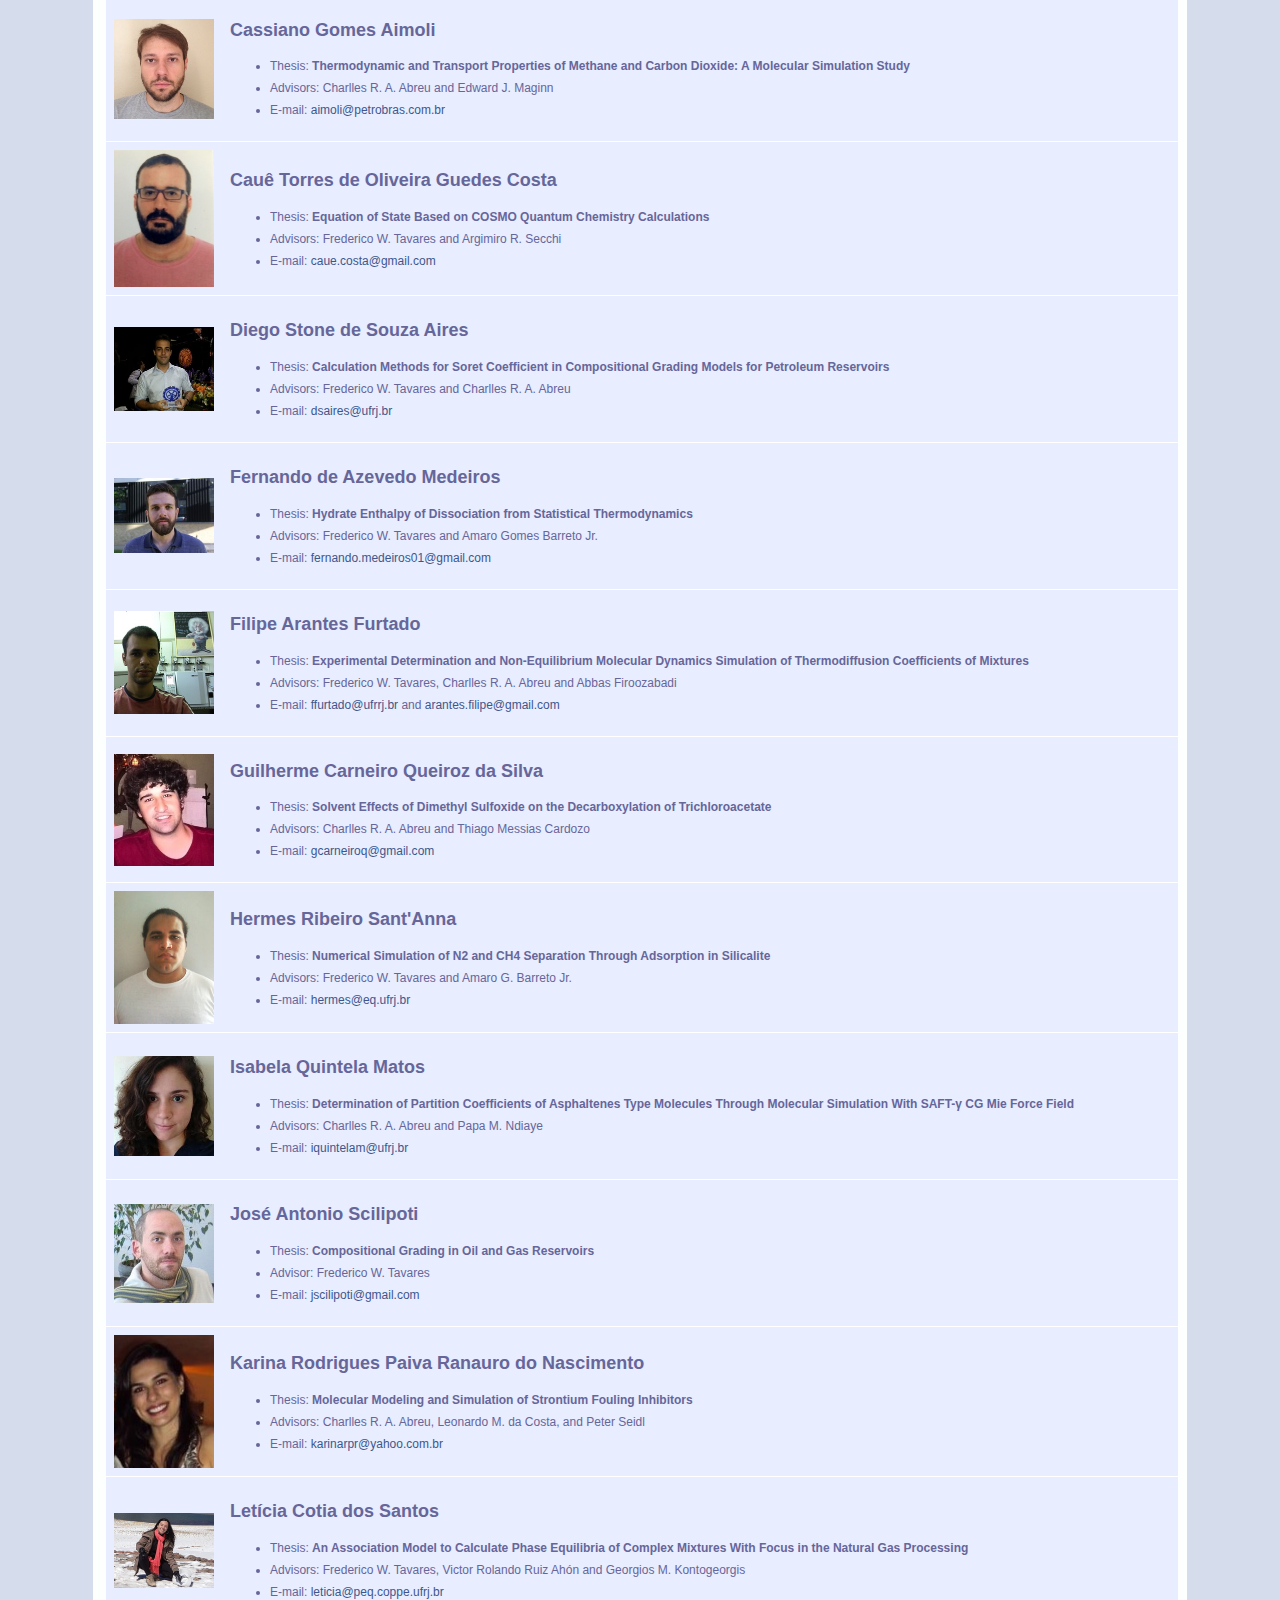
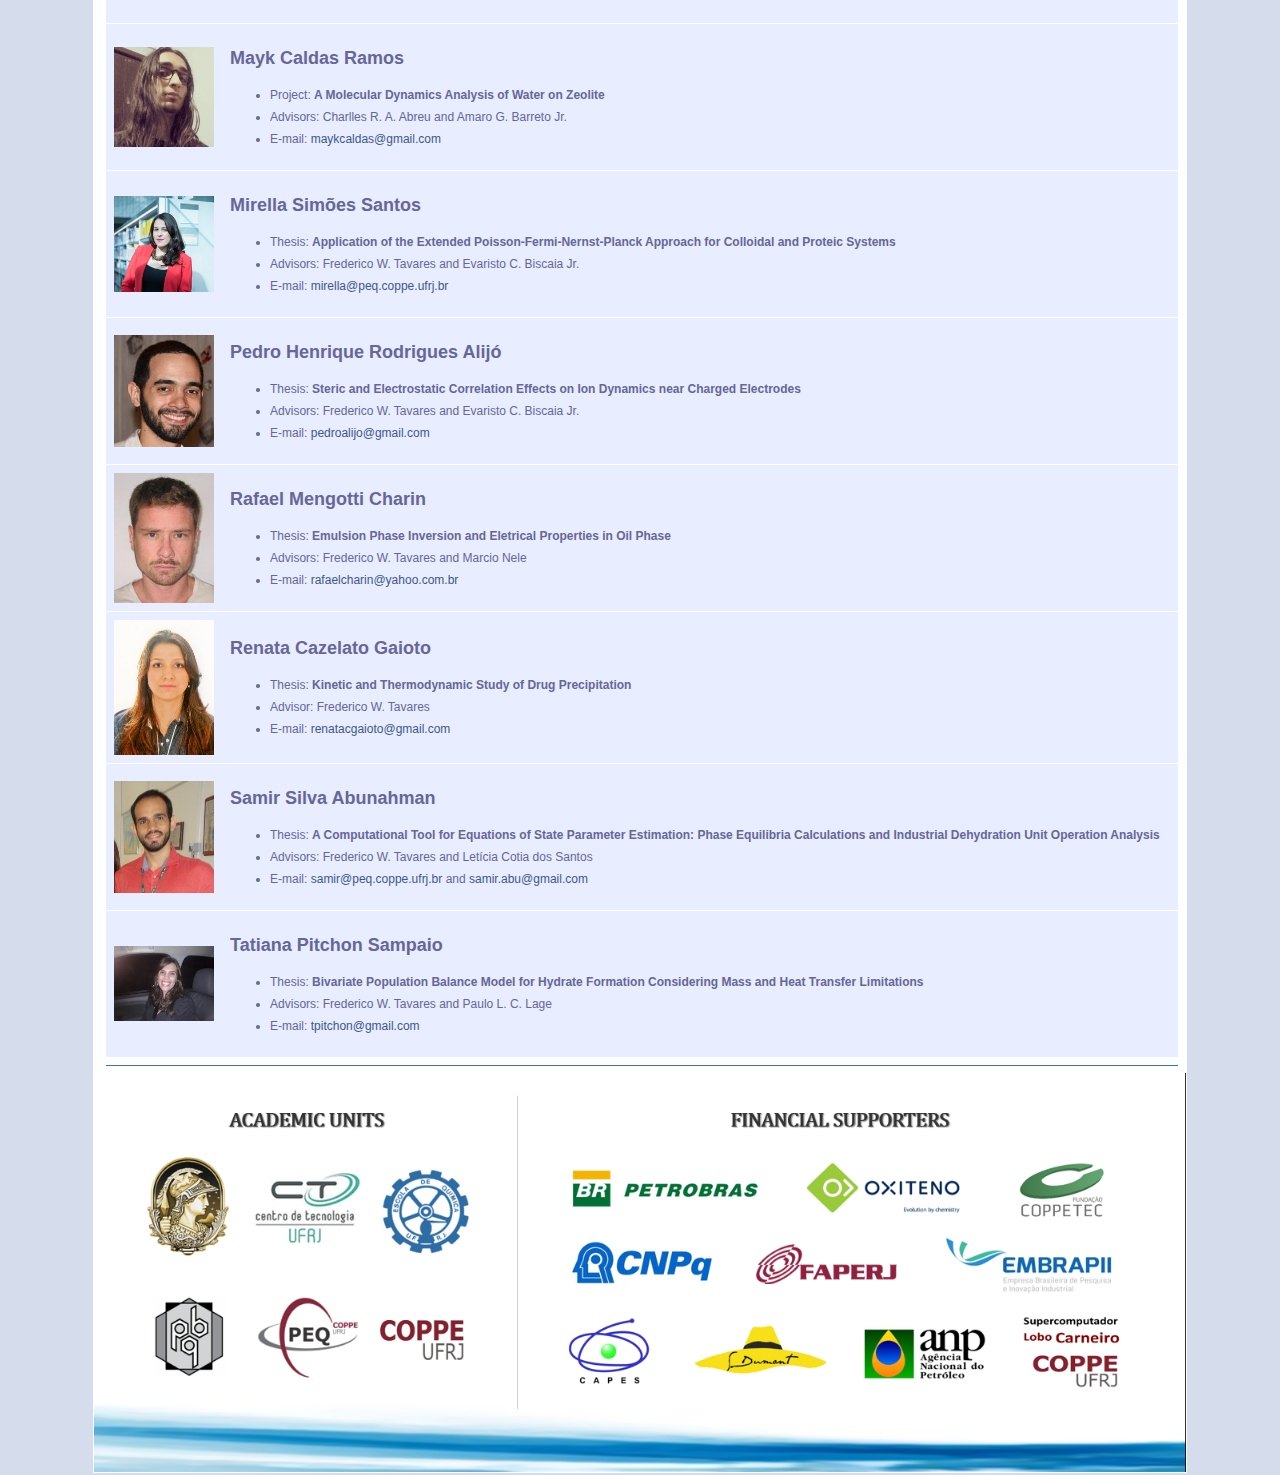
<file: en/people.html>
<!-- HTML header for doxygen 1.8.11-->
<!DOCTYPE html PUBLIC "-//W3C//DTD XHTML 1.0 Transitional//EN" "http://www.w3.org/TR/xhtml1/DTD/xhtml1-transitional.dtd">
<html xmlns="http://www.w3.org/1999/xhtml">
<head>
<meta http-equiv="Content-Type" content="text/xhtml;charset=UTF-8"/>
<meta http-equiv="X-UA-Compatible" content="IE=9"/>
<meta name="generator" content="Doxygen 1.8.11"/>
<title>ATOMS: People</title>
<link href="tabs.css" rel="stylesheet" type="text/css"/>
<script type="text/javascript" src="jquery.js"></script>
<script type="text/javascript" src="dynsections.js"></script>
<link href="search/search.css" rel="stylesheet" type="text/css"/>
<script type="text/javascript" src="search/search.js"></script>
<script type="text/javascript">
  $(document).ready(function() {
    if ($('.searchresults').length > 0) { searchBox.DOMSearchField().focus(); }
  });
</script>
<link rel="search" href="search_opensearch.php?v=opensearch.xml" type="application/opensearchdescription+xml" title="ATOMS"/>
<link href="stylesheet.css" rel="stylesheet" type="text/css" />
<link href="bib-list.css" rel="stylesheet" type="text/css"/>
</head>
<body style="background-color:#D5DDEC">
<table>
    <tr>
    <td style="width:7%" align="center" bgcolor="#D5DDEC">
    </td>
    <td style="width:86%" align="left" bgcolor="#FDFEFE">
        <div id="top"><!-- do not remove this div, it is closed by doxygen! -->
        <div id="titlearea">  
        <img alt="Logo" src="atoms_logo.png" width="100%" height="auto"/>
        <table cellspacing="0" cellpadding="0" align="center">
         <tbody>
         <tr style="height: 0px;">
         </tr>
         </tbody>
        </table>
        </div>
        <!-- end header part -->
<!-- Generated by Doxygen 1.8.11 -->
<script type="text/javascript">
var searchBox = new SearchBox("searchBox", "search",false,'Search');
</script>
  <div id="navrow1" class="tabs">
    <ul class="tablist">
      <li><a href="index.html"><span>Home</span></a></li>
      <li><a href="news.html"><span>News</span></a></li>
      <li><a href="people.html"><span>People</span></a></li>
      <li><a href="research.html"><span>Research</span></a></li>
      <li><a href="publications.html"><span>Publications</span></a></li>
      <li><a href="collaborators.html"><span>Collaborators</span></a></li>
      <li><a href="resources.html"><span>Resources</span></a></li>
      <li><a href="events.html"><span>Events</span></a></li>
      <li><a href="opportunities.html"><span>Opportunities</span></a></li>
      <li><a href="contact.html"><span>Contact</span></a></li>
      <li>
        <div id="MSearchBox" class="MSearchBoxInactive">
          <div class="left">
            <form id="FSearchBox" action="search.php" method="get">
              <img id="MSearchSelect" src="search/mag.png" alt=""/>
              <input type="text" id="MSearchField" name="query" value="Search" size="20" accesskey="S" 
                     onfocus="searchBox.OnSearchFieldFocus(true)" 
                     onblur="searchBox.OnSearchFieldFocus(false)"/>
            </form>
          </div><div class="right"></div>
        </div>
      </li>
    </ul>
  </div>
</div><!-- top -->
<div class="header">
  <div class="headertitle">
<div class="title">People </div>  </div>
</div><!--header-->
<div class="contents">
<div class="textblock"><div class="image">
<img src="../images/Foto_Churratoms2018_crop.jpg"  width="830"/>
</div>
<hr/>
<table  id="gradient-style-large">
<tr>
<th></th><th><h2>Academic Staff</h2>

</th></tr>
<tr>
<td></td><td>
 
</td></tr><tr><td><a href="http://buscatextual.cnpq.br/buscatextual/visualizacv.do?id=K4787572D1" target="_blank" title="Curriculum vitae"><img src="../images/K4787572D1.jpg"></a></td><td>
 <h2>Prof. Frederico W. Tavares</h2>
<ul>
<li>Chemical Engineering Department - School of Chemistry - UFRJ</li>
<li>Chemical Engineering Program - COPPE - UFRJ</li>
<li>E-mail: <a href="#" onclick="location.href='mai'+'lto:'+'tav'+'ar'+'es@'+'eq'+'.uf'+'rj'+'.br'; return false;">tavar<span style="display: none;">.nosp@m.</span>es@e<span style="display: none;">.nosp@m.</span>q.ufr<span style="display: none;">.nosp@m.</span>j.br</a></li>
</ul>
 
</td></tr><tr><td><a href="http://buscatextual.cnpq.br/buscatextual/visualizacv.do?id=K4763601J9" target="_blank" title="Curriculum vitae"><img src="../images/K4763601J9.jpg"></a></td><td>
 <h2>Prof. Charlles R. A. Abreu</h2>
<ul>
<li>Chemical Engineering Department - School of Chemistry - UFRJ</li>
<li>E-mail: <a href="#" onclick="location.href='mai'+'lto:'+'abr'+'eu'+'@eq'+'.u'+'frj'+'.b'+'r'; return false;">abreu<span style="display: none;">.nosp@m.</span>@eq.<span style="display: none;">.nosp@m.</span>ufrj.<span style="display: none;">.nosp@m.</span>br</a></li>
</ul>
 
</td></tr><tr><td><a href="http://buscatextual.cnpq.br/buscatextual/visualizacv.do?id=K4763426D4" target="_blank" title="Curriculum vitae"><img src="../images/K4763426D4.jpg"></a></td><td>
 <h2>Prof. Papa M. Ndiaye</h2>
<ul>
<li>Chemical Engineering Department - School of Chemistry - UFRJ</li>
<li>Chemical Engineering Program - COPPE - UFRJ</li>
<li>E-mail: <a href="#" onclick="location.href='mai'+'lto:'+'pap'+'a@'+'eq.'+'uf'+'rj.'+'br'; return false;">papa@<span style="display: none;">.nosp@m.</span>eq.u<span style="display: none;">.nosp@m.</span>frj.b<span style="display: none;">.nosp@m.</span>r</a></li>
</ul>
 
</td></tr><tr><td><a href="http://buscatextual.cnpq.br/buscatextual/visualizacv.do?id=K4765968P1" target="_blank" title="Curriculum vitae"><img src="../images/K4765968P1.jpg"></a></td><td>
 <h2>Prof. Amaro Gomes Barreto Jr.</h2>
<ul>
<li>Chemical Engineering Department - School of Chemistry - UFRJ</li>
<li>E-mail: <a href="#" onclick="location.href='mai'+'lto:'+'ama'+'ro'+'@eq'+'.u'+'frj'+'.b'+'r'; return false;">amaro<span style="display: none;">.nosp@m.</span>@eq.<span style="display: none;">.nosp@m.</span>ufrj.<span style="display: none;">.nosp@m.</span>br</a></li>
</ul>
 
</td></tr><tr><td><a href="http://buscatextual.cnpq.br/buscatextual/visualizacv.do?id=K4327048A3" target="_blank" title="Curriculum vitae"><img src="../images/K4327048A3.jpg"></a></td><td>
 <h2>Carla Luciane Manske Camargo</h2>
<ul>
<li>Chemical Engineering Department - School of Chemistry - UFRJ</li>
<li>E-mail: <a href="#" onclick="location.href='mai'+'lto:'+'car'+'la'+'man'+'sk'+'e@e'+'q.'+'ufr'+'j.'+'br'; return false;">carla<span style="display: none;">.nosp@m.</span>mans<span style="display: none;">.nosp@m.</span>ke@eq<span style="display: none;">.nosp@m.</span>.ufr<span style="display: none;">.nosp@m.</span>j.br</a></li>
</ul>

</td></tr>
</table>
<hr/>
<table  id="gradient-style-large">
<tr>
<th></th><th><h2>Research Assistants</h2>

</th></tr>
<tr>
<td></td><td>
 
</td></tr><tr><td><a href="http://buscatextual.cnpq.br/buscatextual/visualizacv.do?id=K4236807P2" target="_blank" title="Curriculum vitae"><img src="../images/K4236807P2.jpg"></a></td><td>
 <h2>Amanda Gerhardt de Oliveira Ferreira</h2>
<ul>
<li>Chemical Engineering Department - School of Chemistry - UFRJ</li>
<li>E-mail: <a href="#" onclick="location.href='mai'+'lto:'+'age'+'rh'+'ard'+'t@'+'peq'+'.c'+'opp'+'e.'+'ufr'+'j.'+'br'; return false;">agerh<span style="display: none;">.nosp@m.</span>ardt<span style="display: none;">.nosp@m.</span>@peq.<span style="display: none;">.nosp@m.</span>copp<span style="display: none;">.nosp@m.</span>e.ufr<span style="display: none;">.nosp@m.</span>j.br</a></li>
</ul>

</td></tr>
</table>
<hr/>
<table  id="gradient-style-large">
<tr>
<th></th><th><h2>Postdoctoral Researchers</h2>

</th></tr>
<tr>
<td></td><td>
 
</td></tr><tr><td><a href="http://buscatextual.cnpq.br/buscatextual/visualizacv.do?id=K4413804P6" target="_blank" title="Curriculum vitae"><img src="../images/K4413804P6.jpg"></a></td><td>
 <h2>Gabriel Duarte Barbosa</h2>
<ul>
<li>Thesis: <b>Confined Fluids Modeling</b></li>
<li>Advisors: Frederico W. Tavares and Leonardo Travalloni</li>
<li>E-mail: <a href="#" onclick="location.href='mai'+'lto:'+'gdb'+'ar'+'bos'+'a@'+'eq.'+'uf'+'rj.'+'br'; return false;">gdbar<span style="display: none;">.nosp@m.</span>bosa<span style="display: none;">.nosp@m.</span>@eq.u<span style="display: none;">.nosp@m.</span>frj.<span style="display: none;">.nosp@m.</span>br</a></li>
</ul>
 
</td></tr><tr><td><a href="http://buscatextual.cnpq.br/buscatextual/visualizacv.do?id=K4216699A9" target="_blank" title="Curriculum vitae"><img src="../images/K4216699A9.jpg"></a></td><td>
 <h2>Jéssica Caroline da Silva Linhares Maciel</h2>
<ul>
<li>Thesis: <b>Calculation of Residual Chemical Potential of Rigid Molecules by Monte Carlo Molecular Simulation</b></li>
<li>Advisors: Frederico W. Tavares and Charlles R. A. Abreu</li>
<li>E-mail: <a href="#" onclick="location.href='mai'+'lto:'+'jma'+'ci'+'el@'+'pe'+'q.c'+'op'+'pe.'+'uf'+'rj.'+'br'; return false;">jmaci<span style="display: none;">.nosp@m.</span>el@p<span style="display: none;">.nosp@m.</span>eq.co<span style="display: none;">.nosp@m.</span>ppe.<span style="display: none;">.nosp@m.</span>ufrj.<span style="display: none;">.nosp@m.</span>br</a></li>
</ul>
 
</td></tr><tr><td><a href="http://buscatextual.cnpq.br/buscatextual/visualizacv.do?id=K8627879P1" target="_blank" title="Curriculum vitae"><img src="../images/K8627879P1.jpg"></a></td><td>
 <h2>Khalil Kashefi</h2>
<ul>
<li>Thesis: <b>Dehydration of Natural Gas by Adsorption - Evaluation of Properties and Conditions of Operation</b></li>
<li>Advisors: Amaro Gomes Barreto Jr. and Frederico W. Tavares</li>
<li>E-mail: <a href="#" onclick="location.href='mai'+'lto:'+'kha'+'li'+'l.k'+'as'+'hef'+'i@'+'eq.'+'uf'+'rj.'+'br'; return false;">khali<span style="display: none;">.nosp@m.</span>l.ka<span style="display: none;">.nosp@m.</span>shefi<span style="display: none;">.nosp@m.</span>@eq.<span style="display: none;">.nosp@m.</span>ufrj.<span style="display: none;">.nosp@m.</span>br</a></li>
</ul>
 
</td></tr><tr><td><a href="http://buscatextual.cnpq.br/buscatextual/visualizacv.do?id=K8124300E0" target="_blank" title="Curriculum vitae"><img src="../images/K8124300E0.jpg"></a></td><td>
 <h2>Keerti Vardhan Sharma</h2>
<ul>
<li>Thesis: <b>Double Population Cascaded Lattice Boltzmann Method for Thermal and Advection Diffusion Problems</b></li>
<li>Advisors: Frederico W. Tavares and Robert Straka (in collaboration with this project)</li>
<li>E-mail: <a href="#" onclick="location.href='mai'+'lto:'+'roy'+'al'+'kee'+'rt'+'i@h'+'ot'+'mai'+'l.'+'com'; return false;">royal<span style="display: none;">.nosp@m.</span>keer<span style="display: none;">.nosp@m.</span>ti@ho<span style="display: none;">.nosp@m.</span>tmai<span style="display: none;">.nosp@m.</span>l.com</a></li>
</ul>
 
</td></tr><tr><td><a href="http://buscatextual.cnpq.br/buscatextual/visualizacv.do?id=K4257847Z6" target="_blank" title="Curriculum vitae"><img src="../images/K4257847Z6.jpg"></a></td><td>
 <h2>Troner Assenheimer de Souza</h2>
<ul>
<li>Thesis: <b>Study of the Influence of the Frequency of Electric Fields on Improving the Separation of Water-in-Oil Emulsions</b></li>
<li>Advisors: Edson Hirokazu Watanabe, Frederico W. Tavares and Márcio Nele de Souza</li>
<li>E-mail: <a href="#" onclick="location.href='mai'+'lto:'+'tas'+'se'+'nhe'+'im'+'er@'+'gm'+'ail'+'.c'+'om'; return false;">tasse<span style="display: none;">.nosp@m.</span>nhei<span style="display: none;">.nosp@m.</span>mer@g<span style="display: none;">.nosp@m.</span>mail<span style="display: none;">.nosp@m.</span>.com</a></li>
</ul>

</td></tr>
</table>
<hr/>
<table  id="gradient-style-large">
<tr>
<th></th><th><h2>Ph.D. Students</h2>

</th></tr>
<tr>
<td></td><td>
 
</td></tr><tr><td><a href="http://buscatextual.cnpq.br/buscatextual/visualizacv.do?id=K4794358H6" target="_blank" title="Curriculum vitae"><img src="../images/K4794358H6.jpg"></a></td><td>
 <h2>Adriana Teixeira</h2>
<ul>
<li>Thesis: <b>Evaluation of the Agglomeration Process of Gas Hydrates in the Presence of Salts and Surfactants</b></li>
<li>Advisors: Frederico W. Tavares and Amaro Gomes Barreto Jr.</li>
<li>E-mail: <a href="#" onclick="location.href='mai'+'lto:'+'adr'+'it'+'eix'+'@p'+'etr'+'ob'+'ras'+'.c'+'om.'+'br'; return false;">adrit<span style="display: none;">.nosp@m.</span>eix@<span style="display: none;">.nosp@m.</span>petro<span style="display: none;">.nosp@m.</span>bras<span style="display: none;">.nosp@m.</span>.com.<span style="display: none;">.nosp@m.</span>br</a> and <a href="#" onclick="location.href='mai'+'lto:'+'adr'+'it'+'eix'+'@y'+'aho'+'o.'+'com'+'.b'+'r'; return false;">adrit<span style="display: none;">.nosp@m.</span>eix@<span style="display: none;">.nosp@m.</span>yahoo<span style="display: none;">.nosp@m.</span>.com<span style="display: none;">.nosp@m.</span>.br</a></li>
</ul>
 
</td></tr><tr><td><a href="http://buscatextual.cnpq.br/buscatextual/visualizacv.do?id=K8323782A7" target="_blank" title="Curriculum vitae"><img src="../images/K8323782A7.jpg"></a></td><td>
 <h2>Ali Khajehesamedini</h2>
<ul>
<li>Thesis: <b>Development of Aggregation Kernel for the Electrocoalescency Process</b></li>
<li>Advisor: Frederico W. Tavares</li>
<li>E-mail: <a href="#" onclick="location.href='mai'+'lto:'+'ali'+'kh'+'aje'+'he'+'sam'+'ed'+'ini'+'@g'+'mai'+'l.'+'com'; return false;">alikh<span style="display: none;">.nosp@m.</span>ajeh<span style="display: none;">.nosp@m.</span>esame<span style="display: none;">.nosp@m.</span>dini<span style="display: none;">.nosp@m.</span>@gmai<span style="display: none;">.nosp@m.</span>l.co<span style="display: none;">.nosp@m.</span>m</a></li>
</ul>
 
</td></tr><tr><td><a href="http://buscatextual.cnpq.br/buscatextual/visualizacv.do?id=K4278078T5" target="_blank" title="Curriculum vitae"><img src="../images/K4278078T5.jpg"></a></td><td>
 <h2>Ana Paula Palhares Simoncelli</h2>
<ul>
<li>Thesis: <b>Thermodynamic Study of Asphaltene Precipitation</b></li>
<li>Advisors: Frederico W. Tavares and Papa M. Ndiaye</li>
<li>E-mail: <a href="#" onclick="location.href='mai'+'lto:'+'pal'+'ha'+'res'+'@p'+'oli'+'.u'+'frj'+'.b'+'r'; return false;">palha<span style="display: none;">.nosp@m.</span>res@<span style="display: none;">.nosp@m.</span>poli.<span style="display: none;">.nosp@m.</span>ufrj<span style="display: none;">.nosp@m.</span>.br</a></li>
</ul>
 
</td></tr><tr><td><a href="http://buscatextual.cnpq.br/buscatextual/visualizacv.do?id=K4406651Z0" target="_blank" title="Curriculum vitae"><img src="../images/K4406651Z0.jpg"></a></td><td>
 <h2>Arthur Jesse Oliveira Braga</h2>
<ul>
<li>Thesis: <b>High Pressure Phase Equilibria of Petroleum Heavy Fractions: Experimental and Thermodynamic Study</b></li>
<li>Advisors: Frederico W. Tavares and Papa M. Ndiaye</li>
<li>E-mail: <a href="#" onclick="location.href='mai'+'lto:'+'art'+'hu'+'r.u'+'fm'+'a@g'+'ma'+'il.'+'co'+'m'; return false;">arthu<span style="display: none;">.nosp@m.</span>r.uf<span style="display: none;">.nosp@m.</span>ma@gm<span style="display: none;">.nosp@m.</span>ail.<span style="display: none;">.nosp@m.</span>com</a></li>
</ul>
 
</td></tr><tr><td><a href="http://buscatextual.cnpq.br/buscatextual/visualizacv.do?id=K4441941E6" target="_blank" title="Curriculum vitae"><img src="../images/K4441941E6.jpg"></a></td><td>
 <h2>Cliff Iuri de Souza Gonçalves</h2>
<ul>
<li>Thesis: <b>Determination of Transport Properties from Systems at Supercritical Conditions</b></li>
<li>Advisors: Frederico W. Tavares and Papa M. Ndiaye</li>
<li>E-mail: <a href="#" onclick="location.href='mai'+'lto:'+'cli'+'ff'+'@pe'+'q.'+'cop'+'pe'+'.uf'+'rj'+'.br'; return false;">cliff<span style="display: none;">.nosp@m.</span>@peq<span style="display: none;">.nosp@m.</span>.copp<span style="display: none;">.nosp@m.</span>e.uf<span style="display: none;">.nosp@m.</span>rj.br</a></li>
</ul>
 
</td></tr><tr><td><a href="http://buscatextual.cnpq.br/buscatextual/visualizacv.do?id=K4462773T4" target="_blank" title="Curriculum vitae"><img src="../images/K4462773T4.jpg"></a></td><td>
 <h2>Fellipe Carvalho de Oliveira</h2>
<ul>
<li>Thesis: <b>Structural, Dynamical and Rheological Characterization of Colloidal Suspensions via Molecular Simulation</b></li>
<li>Advisors: Frederico W. Tavares and João Manuel Luís Lopez Maia</li>
<li>E-mail: <a href="#" onclick="location.href='mai'+'lto:'+'fel'+'li'+'pe.'+'ol'+'ive'+'ir'+'a.u'+'fc'+'@gm'+'ai'+'l.c'+'om'; return false;">felli<span style="display: none;">.nosp@m.</span>pe.o<span style="display: none;">.nosp@m.</span>livei<span style="display: none;">.nosp@m.</span>ra.u<span style="display: none;">.nosp@m.</span>fc@gm<span style="display: none;">.nosp@m.</span>ail.<span style="display: none;">.nosp@m.</span>com</a></li>
</ul>
 
</td></tr><tr><td><a href="http://buscatextual.cnpq.br/buscatextual/visualizacv.do?id=K4361739E1" target="_blank" title="Curriculum vitae"><img src="../images/K4361739E1.jpg"></a></td><td>
 <h2>Ingrid Azevedo de Oliveira</h2>
<ul>
<li>Thesis: <b>Kinetic and Thermodynamic Analysis of the Formation of Hydrates</b></li>
<li>Advisors: Frederico W. Tavares and Amaro G. Barreto Jr.</li>
<li>E-mail: <a href="#" onclick="location.href='mai'+'lto:'+'ing'+'ri'+'d.a'+'ze'+'ved'+'o@'+'ufr'+'j.'+'br'; return false;">ingri<span style="display: none;">.nosp@m.</span>d.az<span style="display: none;">.nosp@m.</span>evedo<span style="display: none;">.nosp@m.</span>@ufr<span style="display: none;">.nosp@m.</span>j.br</a></li>
</ul>
 
</td></tr><tr><td><a href="http://buscatextual.cnpq.br/buscatextual/visualizacv.do?id=K4404224D3" target="_blank" title="Curriculum vitae"><img src="../images/K4404224D3.jpg"></a></td><td>
 <h2>Iuri Soter Viana Segtovich</h2>
<ul>
<li>Thesis: <b>Thermodynamic Modeling of Compressible Hydrates and Calculations of Multiphase Equilibrium Diagrams</b></li>
<li>Advisors: Frederico W. Tavares and Charlles R. A. Abreu</li>
<li>E-mail: <a href="#" onclick="location.href='mai'+'lto:'+'iur'+'is'+'egt'+'ov'+'ich'+'@g'+'mai'+'l.'+'com'; return false;">iuris<span style="display: none;">.nosp@m.</span>egto<span style="display: none;">.nosp@m.</span>vich@<span style="display: none;">.nosp@m.</span>gmai<span style="display: none;">.nosp@m.</span>l.com</a></li>
</ul>
 
</td></tr><tr><td><a href="http://buscatextual.cnpq.br/buscatextual/visualizacv.do?id=K4432903H3" target="_blank" title="Curriculum vitae"><img src="../images/K4432903H3.jpg"></a></td><td>
 <h2>José Rodrigues Torraca Neto</h2>
<ul>
<li>Thesis: <b>Thermodynamic and Crystal Growth Analysis of FeCO3 in Solutions of H2O/MEG</b></li>
<li>Advisor: Amaro G. Barreto Jr.</li>
<li>E-mail: <a href="#" onclick="location.href='mai'+'lto:'+'jos'+'en'+'eto'+'@e'+'q.u'+'fr'+'j.b'+'r'; return false;">josen<span style="display: none;">.nosp@m.</span>eto@<span style="display: none;">.nosp@m.</span>eq.uf<span style="display: none;">.nosp@m.</span>rj.b<span style="display: none;">.nosp@m.</span>r</a></li>
</ul>
 
</td></tr><tr><td><a href="http://buscatextual.cnpq.br/buscatextual/visualizacv.do?id=K8728144A8" target="_blank" title="Curriculum vitae"><img src="../images/K8728144A8.jpg"></a></td><td>
 <h2>Lívia Braga Meirelles</h2>
<ul>
<li>Thesis: <b>Phase Equilibria of heavy oil fraction and Carbon Dioxide at High Pressure</b></li>
<li>Advisors: Erika Christina Ashton N. Chrisman and Papa Matar Ndiaye</li>
<li>E-mail: <a href="#" onclick="location.href='mai'+'lto:'+'liv'+'ia'+'@eq'+'.u'+'frj'+'.b'+'r'; return false;">livia<span style="display: none;">.nosp@m.</span>@eq.<span style="display: none;">.nosp@m.</span>ufrj.<span style="display: none;">.nosp@m.</span>br</a></li>
</ul>
 
</td></tr><tr><td><a href="http://buscatextual.cnpq.br/buscatextual/visualizacv.do?id=K4331136Y5" target="_blank" title="Curriculum vitae"><img src="../images/K4331136Y5.jpg"></a></td><td>
 <h2>Maria Rosa Rocha Tenório Góes</h2>
<ul>
<li>Thesis: <b>Simulation of Paraffin Precipitation in One-dimensional Two-Phase Flow</b></li>
<li>Advisors: Frederico W. Tavares and Argimiro R. Secchi</li>
<li>E-mail: <a href="#" onclick="location.href='mai'+'lto:'+'mgo'+'es'+'@pe'+'q.'+'cop'+'pe'+'.uf'+'rj'+'.br'; return false;">mgoes<span style="display: none;">.nosp@m.</span>@peq<span style="display: none;">.nosp@m.</span>.copp<span style="display: none;">.nosp@m.</span>e.uf<span style="display: none;">.nosp@m.</span>rj.br</a></li>
</ul>
 
</td></tr><tr><td><a href="http://buscatextual.cnpq.br/buscatextual/visualizacv.do?id=K4419572T6" target="_blank" title="Curriculum vitae"><img src="../images/K4419572T6.jpg"></a></td><td>
 <h2>Marlon de Souza Gama</h2>
<ul>
<li>Thesis: <b>Development of Electrostatic Models to Protein Adsorption by Modified Poisson-Boltzmann Equation</b></li>
<li>Advisors: Frederico W. Tavares and Amaro Gomes Barreto Jr.</li>
<li>E-mail: <a href="#" onclick="location.href='mai'+'lto:'+'mar'+'lo'+'nga'+'ma'+'@uf'+'rj'+'.br'; return false;">marlo<span style="display: none;">.nosp@m.</span>ngam<span style="display: none;">.nosp@m.</span>a@ufr<span style="display: none;">.nosp@m.</span>j.br</a></li>
</ul>
 
</td></tr><tr><td><a href="http://buscatextual.cnpq.br/buscatextual/visualizacv.do?id=K4267685E1" target="_blank" title="Curriculum vitae"><img src="../images/K4267685E1.jpg"></a></td><td>
 <h2>Monique Lombardo de Almeida</h2>
<ul>
<li>Thesis: <b>Stability of Water-in-Oil Emulsions in the Presence of External Fields</b></li>
<li>Advisors: Frederico W. Tavares and Márcio Nele de Souza</li>
<li>E-mail: <a href="#" onclick="location.href='mai'+'lto:'+'lom'+'ba'+'rdo'+'.m'+'oni'+'qu'+'e@g'+'ma'+'il.'+'co'+'m'; return false;">lomba<span style="display: none;">.nosp@m.</span>rdo.<span style="display: none;">.nosp@m.</span>moniq<span style="display: none;">.nosp@m.</span>ue@g<span style="display: none;">.nosp@m.</span>mail.<span style="display: none;">.nosp@m.</span>com</a></li>
</ul>
 
</td></tr><tr><td><a href="http://buscatextual.cnpq.br/buscatextual/visualizacv.do?id=K4431921D7" target="_blank" title="Curriculum vitae"><img src="../images/K4431921D7.jpg"></a></td><td>
 <h2>Nathalia Salles Vernin Barbosa</h2>
<ul>
<li>Thesis: <b>Study of Ion Partition in Biological Systems</b></li>
<li>Advisors: Eduardo R. A. Lima and Frederico W. Tavares</li>
<li>E-mail: <a href="#" onclick="location.href='mai'+'lto:'+'nat'+'ha'+'lia'+'.v'+'ern'+'in'+'@gm'+'ai'+'l.c'+'om'; return false;">natha<span style="display: none;">.nosp@m.</span>lia.<span style="display: none;">.nosp@m.</span>verni<span style="display: none;">.nosp@m.</span>n@gm<span style="display: none;">.nosp@m.</span>ail.c<span style="display: none;">.nosp@m.</span>om</a></li>
</ul>
 
</td></tr><tr><td><a href="http://buscatextual.cnpq.br/buscatextual/visualizacv.do?id=K4457388H9" target="_blank" title="Curriculum vitae"><img src="../images/K4457388H9.jpg"></a></td><td>
 <h2>Rafael Cavalcante dos Santos</h2>
<ul>
<li>Thesis: <b>Development of Mathematical Model for Description of Diffusive Transport Phenomena and Adsorption Equilibrium on Process of Production and Separation of Propionic Acid</b></li>
<li>Advisor: Amaro Gomes Barreto Jr., Frederico W. Tavares and Nei Pereira Junior</li>
<li>E-mail: <a href="#" onclick="location.href='mai'+'lto:'+'raf'+'ae'+'lca'+'va'+'lca'+'nt'+'e.s'+'an'+'tos'+'@h'+'otm'+'ai'+'l.c'+'om'; return false;">rafae<span style="display: none;">.nosp@m.</span>lcav<span style="display: none;">.nosp@m.</span>alcan<span style="display: none;">.nosp@m.</span>te.s<span style="display: none;">.nosp@m.</span>antos<span style="display: none;">.nosp@m.</span>@hot<span style="display: none;">.nosp@m.</span>mail.<span style="display: none;">.nosp@m.</span>com</a></li>
</ul>
 
</td></tr><tr><td><a href="http://buscatextual.cnpq.br/buscatextual/visualizacv.do?id=K4384811P8" target="_blank" title="Curriculum vitae"><img src="../images/K4384811P8.jpg"></a></td><td>
 <h2>Rafael Pereira do Carmo</h2>
<ul>
<li>Thesis: <b>Development of Equation of State for Solid Phases Via Perturbation Theory</b></li>
<li>Advisor: Frederico W. Tavares</li>
<li>E-mail: <a href="#" onclick="location.href='mai'+'lto:'+'rca'+'rm'+'o@p'+'eq'+'.co'+'pp'+'e.u'+'fr'+'j.b'+'r'; return false;">rcarm<span style="display: none;">.nosp@m.</span>o@pe<span style="display: none;">.nosp@m.</span>q.cop<span style="display: none;">.nosp@m.</span>pe.u<span style="display: none;">.nosp@m.</span>frj.b<span style="display: none;">.nosp@m.</span>r</a></li>
</ul>
 
</td></tr><tr><td><a href="http://buscatextual.cnpq.br/buscatextual/visualizacv.do?id=K8569592Z9" target="_blank" title="Curriculum vitae"><img src="../images/K8569592Z9.jpg"></a></td><td>
 <h2>Reinaldo Calderón Supelano</h2>
<ul>
<li>Thesis: <b>Nonlinear Predictive Control of a Simulated Moving Beg Unit</b></li>
<li>Advisors: Argimiro R. Secchi and Amaro Gomes Barreto Jr.</li>
<li>E-mail: <a href="#" onclick="location.href='mai'+'lto:'+'rei'+'na'+'ldo'+'@p'+'eq.'+'co'+'ppe'+'.u'+'frj'+'.b'+'r'; return false;">reina<span style="display: none;">.nosp@m.</span>ldo@<span style="display: none;">.nosp@m.</span>peq.c<span style="display: none;">.nosp@m.</span>oppe<span style="display: none;">.nosp@m.</span>.ufrj<span style="display: none;">.nosp@m.</span>.br</a></li>
</ul>
 
</td></tr><tr><td><a href="http://buscatextual.cnpq.br/buscatextual/visualizacv.do?id=K4866719A0" target="_blank" title="Curriculum vitae"><img src="../images/K4866719A0.jpg"></a></td><td>
 <h2>Thales Cainã dos Santos Barbalho</h2>
<ul>
<li>Thesis: <b>Water Content Determination in Natural Gas Streams</b></li>
<li>Advisors: Frederico W. Tavares and Papa M. Ndiaye</li>
<li>E-mail: <a href="#" onclick="location.href='mai'+'lto:'+'tha'+'le'+'s@p'+'eq'+'.co'+'pp'+'e.u'+'fr'+'j.b'+'r'; return false;">thale<span style="display: none;">.nosp@m.</span>s@pe<span style="display: none;">.nosp@m.</span>q.cop<span style="display: none;">.nosp@m.</span>pe.u<span style="display: none;">.nosp@m.</span>frj.b<span style="display: none;">.nosp@m.</span>r</a></li>
</ul>
 
</td></tr><tr><td><a href="http://buscatextual.cnpq.br/buscatextual/visualizacv.do?id=K4426112D6" target="_blank" title="Curriculum vitae"><img src="../images/K4426112D6.jpg"></a></td><td>
 <h2>Tiago Silva Miranda Lemos</h2>
<ul>
<li>Thesis: <b>Molecular Dynamics of Self-Assembling Gradient Copolymers</b></li>
<li>Advisors: José Carlos Pinto and Charlles R. A. Abreu</li>
<li>E-mail: <a href="#" onclick="location.href='mai'+'lto:'+'tle'+'mo'+'s@p'+'eq'+'.co'+'pp'+'e.u'+'fr'+'j.b'+'r'; return false;">tlemo<span style="display: none;">.nosp@m.</span>s@pe<span style="display: none;">.nosp@m.</span>q.cop<span style="display: none;">.nosp@m.</span>pe.u<span style="display: none;">.nosp@m.</span>frj.b<span style="display: none;">.nosp@m.</span>r</a></li>
</ul>
 
</td></tr><tr><td><a href="http://buscatextual.cnpq.br/buscatextual/visualizacv.do?id=K8499866E1" target="_blank" title="Curriculum vitae"><img src="../images/K8499866E1.jpg"></a></td><td>
 <h2>Vanessa Pimentel Lages</h2>
<ul>
<li>Thesis: <b>Theoretical-Experimental Evaluation of the Use of Magnetic Devices in the Precipitation of Calcium Carbonate in Pipes</b></li>
<li>Advisor: Amaro Gomes Barreto Jr.</li>
<li>E-mail: <a href="#" onclick="location.href='mai'+'lto:'+'van'+'es'+'sap'+'la'+'ges'+'@h'+'otm'+'ai'+'l.c'+'om'; return false;">vanes<span style="display: none;">.nosp@m.</span>sapl<span style="display: none;">.nosp@m.</span>ages@<span style="display: none;">.nosp@m.</span>hotm<span style="display: none;">.nosp@m.</span>ail.c<span style="display: none;">.nosp@m.</span>om</a></li>
</ul>
 
</td></tr><tr><td><a href="http://buscatextual.cnpq.br/buscatextual/visualizacv.do?id=K4238328Y0" target="_blank" title="Curriculum vitae"><img src="../images/K4238328Y0.jpg"></a></td><td>
 <h2>Vinicius Menez da Silva</h2>
<ul>
<li>Thesis: <b>Thermodynamic Study of Paraffin Precipitation</b></li>
<li>Advisors: Frederico W. Tavares and Papa M. Ndiaye</li>
<li>E-mail: <a href="#" onclick="location.href='mai'+'lto:'+'vin'+'ic'+'ius'+'me'+'nez'+'@y'+'aho'+'o.'+'com'+'.b'+'r'; return false;">vinic<span style="display: none;">.nosp@m.</span>iusm<span style="display: none;">.nosp@m.</span>enez@<span style="display: none;">.nosp@m.</span>yaho<span style="display: none;">.nosp@m.</span>o.com<span style="display: none;">.nosp@m.</span>.br</a></li>
</ul>
 
</td></tr><tr><td><a href="http://buscatextual.cnpq.br/buscatextual/visualizacv.do?id=K4478880A4" target="_blank" title="Curriculum vitae"><img src="../images/K4478880A4.jpg"></a></td><td>
 <h2>Vítor de Morais Sermoud</h2>
<ul>
<li>Thesis: <b>Development of Adsorption Models to Gaseous System</b></li>
<li>Advisors: Frederico W. Tavares and Amaro Gomes Barreto Jr.</li>
<li>E-mail: <a href="#" onclick="location.href='mai'+'lto:'+'vse'+'rm'+'oud'+'@g'+'mai'+'l.'+'com'; return false;">vserm<span style="display: none;">.nosp@m.</span>oud@<span style="display: none;">.nosp@m.</span>gmail<span style="display: none;">.nosp@m.</span>.com</a></li>
</ul>

</td></tr>
</table>
<hr/>
<table  id="gradient-style-large">
<tr>
<th></th><th><h2>Master's Degree Students</h2>

</th></tr>
<tr>
<td></td><td>
 
</td></tr><tr><td><a href="http://buscatextual.cnpq.br/buscatextual/visualizacv.do?id=K8758192A5" target="_blank" title="Curriculum vitae"><img src="../images/K8758192A5.jpg"></a></td><td>
 <h2>Aluan Andrade Ferreira</h2>
<ul>
<li>Thesis: <b>Thermodynamics of Confined Fluids Using Density Functional Theory</b></li>
<li>Advisors: Frederico W. Tavares and Gabriel Duarte Barbosa</li>
<li>E-mail: <a href="#" onclick="location.href='mai'+'lto:'+'alu'+'an'+'@eq'+'.u'+'frj'+'.b'+'r'; return false;">aluan<span style="display: none;">.nosp@m.</span>@eq.<span style="display: none;">.nosp@m.</span>ufrj.<span style="display: none;">.nosp@m.</span>br</a></li>
</ul>
 
</td></tr><tr><td><a href="http://buscatextual.cnpq.br/buscatextual/visualizacv.do?id=K4407408T6" target="_blank" title="Curriculum vitae"><img src="../images/K4407408T6.jpg"></a></td><td>
 <h2>Caio Rodrigues Soares</h2>
<ul>
<li>Thesis: <b>Molecular Dynamics Calculation of Hydration Properties in Calcium Carbonate Clusters</b></li>
<li>Advisors: Amaro Gomes Barreto Jr. and Frederico W. Tavares</li>
<li>E-mail: <a href="#" onclick="location.href='mai'+'lto:'+'cai'+'o_'+'equ'+'i@'+'hot'+'ma'+'il.'+'co'+'m'; return false;">caio_<span style="display: none;">.nosp@m.</span>equi<span style="display: none;">.nosp@m.</span>@hotm<span style="display: none;">.nosp@m.</span>ail.<span style="display: none;">.nosp@m.</span>com</a></li>
</ul>
 
</td></tr><tr><td><a href="http://buscatextual.cnpq.br/buscatextual/visualizacv.do?id=K4200503D6" target="_blank" title="Curriculum vitae"><img src="../images/K4200503D6.jpg"></a></td><td>
 <h2>Felipe Eduardo Braun</h2>
<ul>
<li>Thesis: <b>Modeling and Optimization of Fixed Bed Natural Gas Dehydration Units</b></li>
<li>Advisors: Argimiro Resende Secchi and Amaro Gomes Barreto Jr.</li>
<li>E-mail: <a href="#" onclick="location.href='mai'+'lto:'+'bra'+'un'+'.im'+'e@'+'gma'+'il'+'.co'+'m'; return false;">braun<span style="display: none;">.nosp@m.</span>.ime<span style="display: none;">.nosp@m.</span>@gmai<span style="display: none;">.nosp@m.</span>l.co<span style="display: none;">.nosp@m.</span>m</a></li>
</ul>
 
</td></tr><tr><td><a href="http://buscatextual.cnpq.br/buscatextual/visualizacv.do?id=K8081407H5" target="_blank" title="Curriculum vitae"><img src="../images/K8081407H5.jpg"></a></td><td>
 <h2>Gerson Francisco da Silva Junior</h2>
<ul>
<li>Thesis: <b>Study of Phase Equilibrium to Predict Scale Deposition of CaCO3</b></li>
<li>Advisor: Amaro Gomes Barreto Jr.</li>
<li>E-mail: <a href="#" onclick="location.href='mai'+'lto:'+'ger'+'so'+'nsf'+'.j'+'uni'+'or'+'@gm'+'ai'+'l.c'+'om'; return false;">gerso<span style="display: none;">.nosp@m.</span>nsf.<span style="display: none;">.nosp@m.</span>junio<span style="display: none;">.nosp@m.</span>r@gm<span style="display: none;">.nosp@m.</span>ail.c<span style="display: none;">.nosp@m.</span>om</a></li>
</ul>
 
</td></tr><tr><td><a href="http://buscatextual.cnpq.br/buscatextual/visualizacv.do?id=K4201727Y3" target="_blank" title="Curriculum vitae"><img src="../images/K4201727Y3.jpg"></a></td><td>
 <h2>Hugo Candia Saad</h2>
<ul>
<li>Thesis: <b>Thermodynamic Properties of CO2 in Mixtures of Natural Gas and Water</b></li>
<li>Advisors: Papa M. Ndiaye and Frederico W. Tavares</li>
<li>E-mail: <a href="#" onclick="location.href='mai'+'lto:'+'hug'+'o_'+'saa'+'d@'+'hot'+'ma'+'il.'+'co'+'m'; return false;">hugo_<span style="display: none;">.nosp@m.</span>saad<span style="display: none;">.nosp@m.</span>@hotm<span style="display: none;">.nosp@m.</span>ail.<span style="display: none;">.nosp@m.</span>com</a></li>
</ul>
 
</td></tr><tr><td><a href="http://buscatextual.cnpq.br/buscatextual/visualizacv.do?id=K8041171E1" target="_blank" title="Curriculum vitae"><img src="../images/K8041171E1.jpg"></a></td><td>
 <h2>Mariana Amorim de Almeida</h2>
<ul>
<li>Thesis: <b>Extension of an Equation of State to the Modeling of Confined Fluids</b></li>
<li>Advisors: Frederico W. Tavares and Leonardo Travalloni</li>
<li>E-mail: <a href="#" onclick="location.href='mai'+'lto:'+'alm'+'ei'+'da@'+'eq'+'.uf'+'rj'+'.br'; return false;">almei<span style="display: none;">.nosp@m.</span>da@e<span style="display: none;">.nosp@m.</span>q.ufr<span style="display: none;">.nosp@m.</span>j.br</a></li>
</ul>
 
</td></tr><tr><td><a href="http://buscatextual.cnpq.br/buscatextual/visualizacv.do?id=K4825453J2" target="_blank" title="Curriculum vitae"><img src="../images/K4825453J2.jpg"></a></td><td>
 <h2>Sâmia Nara Santos Vasconcelos</h2>
<ul>
<li>Project: <b>Simulation and Optimization of the Process of Dehydration of Natural Gas by Adsorption</b></li>
<li>Advisors: Amaro Gomes Barreto Jr. and Argimiro R. Secchi</li>
<li>E-mail: <a href="#" onclick="location.href='mai'+'lto:'+'nar'+'a_'+'sam'+'ia'+'@ho'+'tm'+'ail'+'.c'+'om'; return false;">nara_<span style="display: none;">.nosp@m.</span>sami<span style="display: none;">.nosp@m.</span>a@hot<span style="display: none;">.nosp@m.</span>mail<span style="display: none;">.nosp@m.</span>.com</a></li>
</ul>
 
</td></tr><tr><td><a href="http://buscatextual.cnpq.br/buscatextual/visualizacv.do?id=K4245481J2" target="_blank" title="Curriculum vitae"><img src="../images/K4245481J2.jpg"></a></td><td>
 <h2>Tetsuo Mineiro Miyakawa</h2>
<ul>
<li>Project: <b>Methodology for Compositional Distribution in Oil Fields With Compositional Grading</b></li>
<li>Advisors: Frederico W. Tavares and Rogerio Espósito</li>
<li>E-mail: <a href="#" onclick="location.href='mai'+'lto:'+'tet'+'mm'+'9@g'+'ma'+'il.'+'co'+'m'; return false;">tetmm<span style="display: none;">.nosp@m.</span>9@gm<span style="display: none;">.nosp@m.</span>ail.c<span style="display: none;">.nosp@m.</span>om</a></li>
</ul>
 
</td></tr><tr><td><a href="http://buscatextual.cnpq.br/buscatextual/visualizacv.do?id=K4335171A2" target="_blank" title="Curriculum vitae"><img src="../images/K4335171A2.jpg"></a></td><td>
 <h2>Thiago José Pinheiro dos Santos</h2>
<ul>
<li>Project: <b>Determination of Transport Coefficients of CO2 and n-alkanes Mixtures Under Reservoir Conditions Using Molecular Dynamics</b></li>
<li>Advisors: Frederico W. Tavares and Charlles R. A. Abreu</li>
<li>E-mail: <a href="#" onclick="location.href='mai'+'lto:'+'pin'+'he'+'iro'+'.t'+'hia'+'go'+'j@g'+'ma'+'il.'+'co'+'m'; return false;">pinhe<span style="display: none;">.nosp@m.</span>iro.<span style="display: none;">.nosp@m.</span>thiag<span style="display: none;">.nosp@m.</span>oj@g<span style="display: none;">.nosp@m.</span>mail.<span style="display: none;">.nosp@m.</span>com</a></li>
</ul>
 
</td></tr><tr><td><a href="http://buscatextual.cnpq.br/buscatextual/visualizacv.do?id=K4492453P5" target="_blank" title="Curriculum vitae"><img src="../images/K4492453P5.jpg"></a></td><td>
 <h2>Túlio Alves Freire</h2>
<ul>
<li>Project: <b>PVT Modeling Applied to Confined Fluids</b></li>
<li>Advisor: Frederico W. Tavares</li>
<li>E-mail: <a href="#" onclick="location.href='mai'+'lto:'+'tul'+'io'+'-fr'+'ei'+'re@'+'ho'+'tma'+'il'+'.co'+'m'; return false;">tulio<span style="display: none;">.nosp@m.</span>-fre<span style="display: none;">.nosp@m.</span>ire@h<span style="display: none;">.nosp@m.</span>otma<span style="display: none;">.nosp@m.</span>il.co<span style="display: none;">.nosp@m.</span>m</a></li>
</ul>
 
</td></tr><tr><td><a href="http://buscatextual.cnpq.br/buscatextual/visualizacv.do?id=K8840999A5" target="_blank" title="Curriculum vitae"><img src="../images/K8840999A5.jpg"></a></td><td>
 <h2>Vanessa Andrea Mascietti</h2>
<ul>
<li>Project: <b>Solubility of Monoethyleneglycol (MEG) in n-pentane in the Presence of Ethanol/Methanol: Experimental Study and Thermodynamic Modeling</b></li>
<li>Advisors: Papa Matar Ndiaye and Frederico W. Tavares</li>
<li>E-mail: <a href="#" onclick="location.href='mai'+'lto:'+'van'+'es'+'sa_'+'ma'+'sci'+'et'+'ti0'+'5@'+'hot'+'ma'+'il.'+'co'+'m'; return false;">vanes<span style="display: none;">.nosp@m.</span>sa_m<span style="display: none;">.nosp@m.</span>ascie<span style="display: none;">.nosp@m.</span>tti0<span style="display: none;">.nosp@m.</span>5@hot<span style="display: none;">.nosp@m.</span>mail<span style="display: none;">.nosp@m.</span>.com</a></li>
</ul>
 
</td></tr><tr><td><a href="http://buscatextual.cnpq.br/buscatextual/visualizacv.do?id=K4030740P3" target="_blank" title="Curriculum vitae"><img src="../images/K4030740P3.jpg"></a></td><td>
 <h2>Yamara Matos Oliveira</h2>
<ul>
<li>Thesis: <b>Calculations of Transport Properties of Confined Fluid Via Molecular Dynamics</b></li>
<li>Advisors: Charlles R. A. Abreu and Frederico W. Tavares</li>
<li>E-mail: <a href="#" onclick="location.href='mai'+'lto:'+'yam'+'ar'+'ama'+'to'+'s@g'+'ma'+'il.'+'co'+'m'; return false;">yamar<span style="display: none;">.nosp@m.</span>amat<span style="display: none;">.nosp@m.</span>os@gm<span style="display: none;">.nosp@m.</span>ail.<span style="display: none;">.nosp@m.</span>com</a></li>
</ul>
 
</td></tr><tr><td><a href="http://buscatextual.cnpq.br/buscatextual/visualizacv.do?id=K8073148E6" target="_blank" title="Curriculum vitae"><img src="../images/K8073148E6.jpg"></a></td><td>
 <h2>Wilfred Andres Gomez Jaramillo</h2>
<ul>
<li>Thesis: <b>High Pressure Phase Equilibria of Parafinic Systems: Experimental and Thermodynamic Study</b></li>
<li>Advisors: Frederico W. Tavares and Papa M. Ndiaye</li>
<li>E-mail: <a href="#" onclick="location.href='mai'+'lto:'+'wil'+'fr'+'edj'+'ar'+'a@g'+'ma'+'il.'+'co'+'m'; return false;">wilfr<span style="display: none;">.nosp@m.</span>edja<span style="display: none;">.nosp@m.</span>ra@gm<span style="display: none;">.nosp@m.</span>ail.<span style="display: none;">.nosp@m.</span>com</a></li>
</ul>

</td></tr>
</table>
<hr/>
<table  id="gradient-style-large">
<tr>
<th></th><th><h2>Undergraduate Students</h2>

</th></tr>
<tr>
<td></td><td>
 
</td></tr><tr><td><a href="http://buscatextual.cnpq.br/buscatextual/visualizacv.do?id=K8694587J3" target="_blank" title="Curriculum vitae"><img src="../images/K8694587J3.jpg"></a></td><td>
 <h2>Arthur Mussi Luz</h2>
<ul>
<li>Project: <b>Calculation of Properties of Deep Eutectic Solvents by Molecular Dynamics Simulation</b></li>
<li>Advisors: Charlles R. A. Abreu and Jéssica C. S. L. Maciel</li>
<li>E-mail: <a href="#" onclick="location.href='mai'+'lto:'+'art'+'hu'+'r_m'+'us'+'si@'+'eq'+'.uf'+'rj'+'.br'; return false;">arthu<span style="display: none;">.nosp@m.</span>r_mu<span style="display: none;">.nosp@m.</span>ssi@e<span style="display: none;">.nosp@m.</span>q.uf<span style="display: none;">.nosp@m.</span>rj.br</a></li>
</ul>
 
</td></tr><tr><td><a href="http://buscatextual.cnpq.br/buscatextual/visualizacv.do?id=K4300549A9" target="_blank" title="Curriculum vitae"><img src="../images/K4300549A9.jpg"></a></td><td>
 <h2>Breno Cassaro Mourão</h2>
<ul>
<li>Project: <b>Application of Multistate Methods to Compute Property Profiles of Deep Eutectic Solvents by Molecular Simulation</b></li>
<li>Advisor: Charlles R. A. Abreu</li>
<li>E-mail: <a href="#" onclick="location.href='mai'+'lto:'+'b.c'+'.m'+'qui'+'m@'+'gma'+'il'+'.co'+'m'; return false;">b.c.m<span style="display: none;">.nosp@m.</span>quim<span style="display: none;">.nosp@m.</span>@gmai<span style="display: none;">.nosp@m.</span>l.co<span style="display: none;">.nosp@m.</span>m</a></li>
</ul>
 
</td></tr><tr><td><a href="http://buscatextual.cnpq.br/buscatextual/visualizacv.do?id=K4362066Z2" target="_blank" title="Curriculum vitae"><img src="../images/K4362066Z2.jpg"></a></td><td>
 <h2>Gabriela Freire de Arruda</h2>
<ul>
<li>Project: <b>Modeling and Simulation of Monoclonal Antibodies for Purification in Ion Exchange Columns</b></li>
<li>Advisor: Amaro Gomes Barreto Jr.</li>
<li>E-mail: <a href="#" onclick="location.href='mai'+'lto:'+'gfa'+'.g'+'abr'+'ie'+'la@'+'gm'+'ail'+'.c'+'om'; return false;">gfa.g<span style="display: none;">.nosp@m.</span>abri<span style="display: none;">.nosp@m.</span>ela@g<span style="display: none;">.nosp@m.</span>mail<span style="display: none;">.nosp@m.</span>.com</a></li>
</ul>
 
</td></tr><tr><td><a href="http://buscatextual.cnpq.br/buscatextual/visualizacv.do?id=K2754085J3" target="_blank" title="Curriculum vitae"><img src="../images/K2754085J3.jpg"></a></td><td>
 <h2>Giovanna Mandarino Vieira</h2>
<ul>
<li>Project: <b>Estimation of parameters in crystallization processes</b></li>
<li>Advisors: Argimiro Resende Secchi and Amaro Gomes Barreto Jr.</li>
<li>E-mail: <a href="#" onclick="location.href='mai'+'lto:'+'gio'+'ma'+'nda'+'vi'+'eir'+'a@'+'gma'+'il'+'.co'+'m'; return false;">gioma<span style="display: none;">.nosp@m.</span>ndav<span style="display: none;">.nosp@m.</span>ieira<span style="display: none;">.nosp@m.</span>@gma<span style="display: none;">.nosp@m.</span>il.co<span style="display: none;">.nosp@m.</span>m</a></li>
</ul>
 
</td></tr><tr><td><a href="http://buscatextual.cnpq.br/buscatextual/visualizacv.do?id=K8290410Y8" target="_blank" title="Curriculum vitae"><img src="../images/K8290410Y8.jpg"></a></td><td>
 <h2>Leonardo Tourasse Galdino</h2>
<ul>
<li>Project: <b>Molecular Simulation of Drug Incorporation in a Multilayered Film of Polyelectrolytes</b></li>
<li>Advisor: Charlles R. A. Abreu</li>
<li>E-mail: <a href="#" onclick="location.href='mai'+'lto:'+'leo'+'tg'+'101'+'0@'+'gma'+'il'+'.co'+'m'; return false;">leotg<span style="display: none;">.nosp@m.</span>1010<span style="display: none;">.nosp@m.</span>@gmai<span style="display: none;">.nosp@m.</span>l.co<span style="display: none;">.nosp@m.</span>m</a></li>
</ul>

</td></tr>
</table>
<hr/>
<table  id="gradient-style-large">
<tr>
<th></th><th><h2>Former members</h2>

</th></tr>
<tr>
<td></td><td>
 
</td></tr><tr><td><a href="http://buscatextual.cnpq.br/buscatextual/visualizacv.do?id=K8562306D4" target="_blank" title="Curriculum vitae"><img src="../images/K8562306D4.jpg"></a></td><td>
 <h2>Ana Jorgelina Silveira</h2>
<ul>
<li>Thesis: <b>Sampling Strategies in Molecular Simulation with Rigid Bodies: Critical Evaluation and Application to Solvation Free Energy Calculations</b></li>
<li>Advisors: Selva Pereda and Charlles R. A. Abreu</li>
<li>E-mail: <a href="#" onclick="location.href='mai'+'lto:'+'asi'+'lv'+'eir'+'a@'+'pla'+'pi'+'qui'+'.e'+'du.'+'ar'; return false;">asilv<span style="display: none;">.nosp@m.</span>eira<span style="display: none;">.nosp@m.</span>@plap<span style="display: none;">.nosp@m.</span>iqui<span style="display: none;">.nosp@m.</span>.edu.<span style="display: none;">.nosp@m.</span>ar</a></li>
</ul>
 
</td></tr><tr><td><a href="http://buscatextual.cnpq.br/buscatextual/visualizacv.do?id=K4772845D8" target="_blank" title="Curriculum vitae"><img src="../images/K4772845D8.jpg"></a></td><td>
 <h2>Cassiano Gomes Aimoli</h2>
<ul>
<li>Thesis: <b>Thermodynamic and Transport Properties of Methane and Carbon Dioxide: A Molecular Simulation Study</b></li>
<li>Advisors: Charlles R. A. Abreu and Edward J. Maginn</li>
<li>E-mail: <a href="#" onclick="location.href='mai'+'lto:'+'aim'+'ol'+'i@p'+'et'+'rob'+'ra'+'s.c'+'om'+'.br'; return false;">aimol<span style="display: none;">.nosp@m.</span>i@pe<span style="display: none;">.nosp@m.</span>trobr<span style="display: none;">.nosp@m.</span>as.c<span style="display: none;">.nosp@m.</span>om.br</a></li>
</ul>
 
</td></tr><tr><td><a href="http://buscatextual.cnpq.br/buscatextual/visualizacv.do?id=K4164770A8" target="_blank" title="Curriculum vitae"><img src="../images/K4164770A8.jpg"></a></td><td>
 <h2>Cauê Torres de Oliveira Guedes Costa</h2>
<ul>
<li>Thesis: <b>Equation of State Based on COSMO Quantum Chemistry Calculations</b></li>
<li>Advisors: Frederico W. Tavares and Argimiro R. Secchi</li>
<li>E-mail: <a href="#" onclick="location.href='mai'+'lto:'+'cau'+'e.'+'cos'+'ta'+'@gm'+'ai'+'l.c'+'om'; return false;">caue.<span style="display: none;">.nosp@m.</span>cost<span style="display: none;">.nosp@m.</span>a@gma<span style="display: none;">.nosp@m.</span>il.c<span style="display: none;">.nosp@m.</span>om</a></li>
</ul>
 
</td></tr><tr><td><a href="http://buscatextual.cnpq.br/buscatextual/visualizacv.do?id=K8568991H6" target="_blank" title="Curriculum vitae"><img src="../images/K8568991H6.jpg"></a></td><td>
 <h2>Diego Stone de Souza Aires</h2>
<ul>
<li>Thesis: <b>Calculation Methods for Soret Coefficient in Compositional Grading Models for Petroleum Reservoirs</b></li>
<li>Advisors: Frederico W. Tavares and Charlles R. A. Abreu</li>
<li>E-mail: <a href="#" onclick="location.href='mai'+'lto:'+'dsa'+'ir'+'es@'+'uf'+'rj.'+'br'; return false;">dsair<span style="display: none;">.nosp@m.</span>es@u<span style="display: none;">.nosp@m.</span>frj.b<span style="display: none;">.nosp@m.</span>r</a></li>
</ul>
 
</td></tr><tr><td><a href="http://buscatextual.cnpq.br/buscatextual/visualizacv.do?id=K4338076H4" target="_blank" title="Curriculum vitae"><img src="../images/K4338076H4.jpg"></a></td><td>
 <h2>Fernando de Azevedo Medeiros</h2>
<ul>
<li>Thesis: <b>Hydrate Enthalpy of Dissociation from Statistical Thermodynamics</b></li>
<li>Advisors: Frederico W. Tavares and Amaro Gomes Barreto Jr.</li>
<li>E-mail: <a href="#" onclick="location.href='mai'+'lto:'+'fer'+'na'+'ndo'+'.m'+'ede'+'ir'+'os0'+'1@'+'gma'+'il'+'.co'+'m'; return false;">ferna<span style="display: none;">.nosp@m.</span>ndo.<span style="display: none;">.nosp@m.</span>medei<span style="display: none;">.nosp@m.</span>ros0<span style="display: none;">.nosp@m.</span>1@gma<span style="display: none;">.nosp@m.</span>il.c<span style="display: none;">.nosp@m.</span>om</a></li>
</ul>
 
</td></tr><tr><td><a href="http://buscatextual.cnpq.br/buscatextual/visualizacv.do?id=K4298461A4" target="_blank" title="Curriculum vitae"><img src="../images/K4298461A4.jpg"></a></td><td>
 <h2>Filipe Arantes Furtado</h2>
<ul>
<li>Thesis: <b>Experimental Determination and Non-Equilibrium Molecular Dynamics Simulation of Thermodiffusion Coefficients of Mixtures</b></li>
<li>Advisors: Frederico W. Tavares, Charlles R. A. Abreu and Abbas Firoozabadi</li>
<li>E-mail: <a href="#" onclick="location.href='mai'+'lto:'+'ffu'+'rt'+'ado'+'@u'+'frr'+'j.'+'br'; return false;">ffurt<span style="display: none;">.nosp@m.</span>ado@<span style="display: none;">.nosp@m.</span>ufrrj<span style="display: none;">.nosp@m.</span>.br</a> and <a href="#" onclick="location.href='mai'+'lto:'+'ara'+'nt'+'es.'+'fi'+'lip'+'e@'+'gma'+'il'+'.co'+'m'; return false;">arant<span style="display: none;">.nosp@m.</span>es.f<span style="display: none;">.nosp@m.</span>ilipe<span style="display: none;">.nosp@m.</span>@gma<span style="display: none;">.nosp@m.</span>il.co<span style="display: none;">.nosp@m.</span>m</a></li>
</ul>
 
</td></tr><tr><td><a href="http://buscatextual.cnpq.br/buscatextual/visualizacv.do?id=K4348506E6" target="_blank" title="Curriculum vitae"><img src="../images/K4348506E6.jpg"></a></td><td>
 <h2>Guilherme Carneiro Queiroz da Silva</h2>
<ul>
<li>Thesis: <b>Solvent Effects of Dimethyl Sulfoxide on the Decarboxylation of Trichloroacetate</b></li>
<li>Advisors: Charlles R. A. Abreu and Thiago Messias Cardozo</li>
<li>E-mail: <a href="#" onclick="location.href='mai'+'lto:'+'gca'+'rn'+'eir'+'oq'+'@gm'+'ai'+'l.c'+'om'; return false;">gcarn<span style="display: none;">.nosp@m.</span>eiro<span style="display: none;">.nosp@m.</span>q@gma<span style="display: none;">.nosp@m.</span>il.c<span style="display: none;">.nosp@m.</span>om</a></li>
</ul>
 
</td></tr><tr><td><a href="http://buscatextual.cnpq.br/buscatextual/visualizacv.do?id=K4428226U6" target="_blank" title="Curriculum vitae"><img src="../images/K4428226U6.jpg"></a></td><td>
 <h2>Hermes Ribeiro Sant'Anna</h2>
<ul>
<li>Thesis: <b>Numerical Simulation of N2 and CH4 Separation Through Adsorption in Silicalite</b></li>
<li>Advisors: Frederico W. Tavares and Amaro G. Barreto Jr.</li>
<li>E-mail: <a href="#" onclick="location.href='mai'+'lto:'+'her'+'me'+'s@e'+'q.'+'ufr'+'j.'+'br'; return false;">herme<span style="display: none;">.nosp@m.</span>s@eq<span style="display: none;">.nosp@m.</span>.ufrj<span style="display: none;">.nosp@m.</span>.br</a></li>
</ul>
 
</td></tr><tr><td><a href="http://buscatextual.cnpq.br/buscatextual/visualizacv.do?id=K4331379J6" target="_blank" title="Curriculum vitae"><img src="../images/K4331379J6.jpg"></a></td><td>
 <h2>Isabela Quintela Matos</h2>
<ul>
<li>Thesis: <b>Determination of Partition Coefficients of Asphaltenes Type Molecules Through Molecular Simulation With SAFT-γ CG Mie Force Field</b></li>
<li>Advisors: Charlles R. A. Abreu and Papa M. Ndiaye</li>
<li>E-mail: <a href="#" onclick="location.href='mai'+'lto:'+'iqu'+'in'+'tel'+'am'+'@uf'+'rj'+'.br'; return false;">iquin<span style="display: none;">.nosp@m.</span>tela<span style="display: none;">.nosp@m.</span>m@ufr<span style="display: none;">.nosp@m.</span>j.br</a></li>
</ul>
 
</td></tr><tr><td><a href="http://buscatextual.cnpq.br/buscatextual/visualizacv.do?id=K8265433Y5" target="_blank" title="Curriculum vitae"><img src="../images/K8265433Y5.jpg"></a></td><td>
 <h2>José Antonio Scilipoti</h2>
<ul>
<li>Thesis: <b>Compositional Grading in Oil and Gas Reservoirs</b></li>
<li>Advisor: Frederico W. Tavares</li>
<li>E-mail: <a href="#" onclick="location.href='mai'+'lto:'+'jsc'+'il'+'ipo'+'ti'+'@gm'+'ai'+'l.c'+'om'; return false;">jscil<span style="display: none;">.nosp@m.</span>ipot<span style="display: none;">.nosp@m.</span>i@gma<span style="display: none;">.nosp@m.</span>il.c<span style="display: none;">.nosp@m.</span>om</a></li>
</ul>
 
</td></tr><tr><td><a href="http://buscatextual.cnpq.br/buscatextual/visualizacv.do?id=K4406302J9" target="_blank" title="Curriculum vitae"><img src="../images/K4406302J9.jpg"></a></td><td>
 <h2>Karina Rodrigues Paiva Ranauro do Nascimento</h2>
<ul>
<li>Thesis: <b>Molecular Modeling and Simulation of Strontium Fouling Inhibitors</b></li>
<li>Advisors: Charlles R. A. Abreu, Leonardo M. da Costa, and Peter Seidl</li>
<li>E-mail: <a href="#" onclick="location.href='mai'+'lto:'+'kar'+'in'+'arp'+'r@'+'yah'+'oo'+'.co'+'m.'+'br'; return false;">karin<span style="display: none;">.nosp@m.</span>arpr<span style="display: none;">.nosp@m.</span>@yaho<span style="display: none;">.nosp@m.</span>o.co<span style="display: none;">.nosp@m.</span>m.br</a></li>
</ul>
 
</td></tr><tr><td><a href="http://buscatextual.cnpq.br/buscatextual/visualizacv.do?id=K4777258Y8" target="_blank" title="Curriculum vitae"><img src="../images/K4777258Y8.jpg"></a></td><td>
 <h2>Letícia Cotia dos Santos</h2>
<ul>
<li>Thesis: <b>An Association Model to Calculate Phase Equilibria of Complex Mixtures With Focus in the Natural Gas Processing</b></li>
<li>Advisors: Frederico W. Tavares, Victor Rolando Ruiz Ahón and Georgios M. Kontogeorgis</li>
<li>E-mail: <a href="#" onclick="location.href='mai'+'lto:'+'let'+'ic'+'ia@'+'pe'+'q.c'+'op'+'pe.'+'uf'+'rj.'+'br'; return false;">letic<span style="display: none;">.nosp@m.</span>ia@p<span style="display: none;">.nosp@m.</span>eq.co<span style="display: none;">.nosp@m.</span>ppe.<span style="display: none;">.nosp@m.</span>ufrj.<span style="display: none;">.nosp@m.</span>br</a></li>
</ul>
 
</td></tr><tr><td><a href="http://buscatextual.cnpq.br/buscatextual/visualizacv.do?id=K8137399J3" target="_blank" title="Curriculum vitae"><img src="../images/K8137399J3.jpg"></a></td><td>
 <h2>Mayk Caldas Ramos</h2>
<ul>
<li>Project: <b>A Molecular Dynamics Analysis of Water on Zeolite</b></li>
<li>Advisors: Charlles R. A. Abreu and Amaro G. Barreto Jr.</li>
<li>E-mail: <a href="#" onclick="location.href='mai'+'lto:'+'may'+'kc'+'ald'+'as'+'@gm'+'ai'+'l.c'+'om'; return false;">maykc<span style="display: none;">.nosp@m.</span>alda<span style="display: none;">.nosp@m.</span>s@gma<span style="display: none;">.nosp@m.</span>il.c<span style="display: none;">.nosp@m.</span>om</a></li>
</ul>
 
</td></tr><tr><td><a href="http://buscatextual.cnpq.br/buscatextual/visualizacv.do?id=K4298011A3" target="_blank" title="Curriculum vitae"><img src="../images/K4298011A3.jpg"></a></td><td>
 <h2>Mirella Simões Santos</h2>
<ul>
<li>Thesis: <b>Application of the Extended Poisson-Fermi-Nernst-Planck Approach for Colloidal and Proteic Systems</b></li>
<li>Advisors: Frederico W. Tavares and Evaristo C. Biscaia Jr.</li>
<li>E-mail: <a href="#" onclick="location.href='mai'+'lto:'+'mir'+'el'+'la@'+'pe'+'q.c'+'op'+'pe.'+'uf'+'rj.'+'br'; return false;">mirel<span style="display: none;">.nosp@m.</span>la@p<span style="display: none;">.nosp@m.</span>eq.co<span style="display: none;">.nosp@m.</span>ppe.<span style="display: none;">.nosp@m.</span>ufrj.<span style="display: none;">.nosp@m.</span>br</a></li>
</ul>
 
</td></tr><tr><td><a href="http://buscatextual.cnpq.br/buscatextual/visualizacv.do?id=K4267155E4" target="_blank" title="Curriculum vitae"><img src="../images/K4267155E4.jpg"></a></td><td>
 <h2>Pedro Henrique Rodrigues Alijó</h2>
<ul>
<li>Thesis: <b>Steric and Electrostatic Correlation Effects on Ion Dynamics near Charged Electrodes</b></li>
<li>Advisors: Frederico W. Tavares and Evaristo C. Biscaia Jr.</li>
<li>E-mail: <a href="#" onclick="location.href='mai'+'lto:'+'ped'+'ro'+'ali'+'jo'+'@gm'+'ai'+'l.c'+'om'; return false;">pedro<span style="display: none;">.nosp@m.</span>alij<span style="display: none;">.nosp@m.</span>o@gma<span style="display: none;">.nosp@m.</span>il.c<span style="display: none;">.nosp@m.</span>om</a></li>
</ul>
 
</td></tr><tr><td><a href="http://buscatextual.cnpq.br/buscatextual/visualizacv.do?id=K4209625U4" target="_blank" title="Curriculum vitae"><img src="../images/K4209625U4.jpg"></a></td><td>
 <h2>Rafael Mengotti Charin</h2>
<ul>
<li>Thesis: <b>Emulsion Phase Inversion and Eletrical Properties in Oil Phase</b></li>
<li>Advisors: Frederico W. Tavares and Marcio Nele</li>
<li>E-mail: <a href="#" onclick="location.href='mai'+'lto:'+'raf'+'ae'+'lch'+'ar'+'in@'+'ya'+'hoo'+'.c'+'om.'+'br'; return false;">rafae<span style="display: none;">.nosp@m.</span>lcha<span style="display: none;">.nosp@m.</span>rin@y<span style="display: none;">.nosp@m.</span>ahoo<span style="display: none;">.nosp@m.</span>.com.<span style="display: none;">.nosp@m.</span>br</a></li>
</ul>
 
</td></tr><tr><td><a href="http://buscatextual.cnpq.br/buscatextual/visualizacv.do?id=K4368519A7" target="_blank" title="Curriculum vitae"><img src="../images/K4368519A7.jpg"></a></td><td>
 <h2>Renata Cazelato Gaioto</h2>
<ul>
<li>Thesis: <b>Kinetic and Thermodynamic Study of Drug Precipitation</b></li>
<li>Advisor: Frederico W. Tavares</li>
<li>E-mail: <a href="#" onclick="location.href='mai'+'lto:'+'ren'+'at'+'acg'+'ai'+'oto'+'@g'+'mai'+'l.'+'com'; return false;">renat<span style="display: none;">.nosp@m.</span>acga<span style="display: none;">.nosp@m.</span>ioto@<span style="display: none;">.nosp@m.</span>gmai<span style="display: none;">.nosp@m.</span>l.com</a></li>
</ul>
 
</td></tr><tr><td><a href="http://buscatextual.cnpq.br/buscatextual/visualizacv.do?id=K4208759D4" target="_blank" title="Curriculum vitae"><img src="../images/K4208759D4.jpg"></a></td><td>
 <h2>Samir Silva Abunahman</h2>
<ul>
<li>Thesis: <b>A Computational Tool for Equations of State Parameter Estimation: Phase Equilibria Calculations and Industrial Dehydration Unit Operation Analysis</b></li>
<li>Advisors: Frederico W. Tavares and Letícia Cotia dos Santos</li>
<li>E-mail: <a href="#" onclick="location.href='mai'+'lto:'+'sam'+'ir'+'@pe'+'q.'+'cop'+'pe'+'.uf'+'rj'+'.br'; return false;">samir<span style="display: none;">.nosp@m.</span>@peq<span style="display: none;">.nosp@m.</span>.copp<span style="display: none;">.nosp@m.</span>e.uf<span style="display: none;">.nosp@m.</span>rj.br</a> and <a href="#" onclick="location.href='mai'+'lto:'+'sam'+'ir'+'.ab'+'u@'+'gma'+'il'+'.co'+'m'; return false;">samir<span style="display: none;">.nosp@m.</span>.abu<span style="display: none;">.nosp@m.</span>@gmai<span style="display: none;">.nosp@m.</span>l.co<span style="display: none;">.nosp@m.</span>m</a></li>
</ul>
 
</td></tr><tr><td><a href="http://buscatextual.cnpq.br/buscatextual/visualizacv.do?id=K4451104E6" target="_blank" title="Curriculum vitae"><img src="../images/K4451104E6.jpg"></a></td><td>
 <h2>Tatiana Pitchon Sampaio</h2>
<ul>
<li>Thesis: <b>Bivariate Population Balance Model for Hydrate Formation Considering Mass and Heat Transfer Limitations</b></li>
<li>Advisors: Frederico W. Tavares and Paulo L. C. Lage</li>
<li>E-mail: <a href="#" onclick="location.href='mai'+'lto:'+'tpi'+'tc'+'hon'+'@g'+'mai'+'l.'+'com'; return false;">tpitc<span style="display: none;">.nosp@m.</span>hon@<span style="display: none;">.nosp@m.</span>gmail<span style="display: none;">.nosp@m.</span>.com</a></li>
</ul>

</td></tr>
</table>
<hr/>
 </div></div><!-- contents -->
<!-- HTML footer for doxygen 1.8.11-->
<!-- start footer part -->
<img alt="footerblue" src="../images/footerblue.png" width="100%" height="auto"/>
    </td>
    <td style="width:7%" align="center" bgcolor="#D5DDEC">
    </td>
    </tr>
</table>
</body>
</html>
</file>
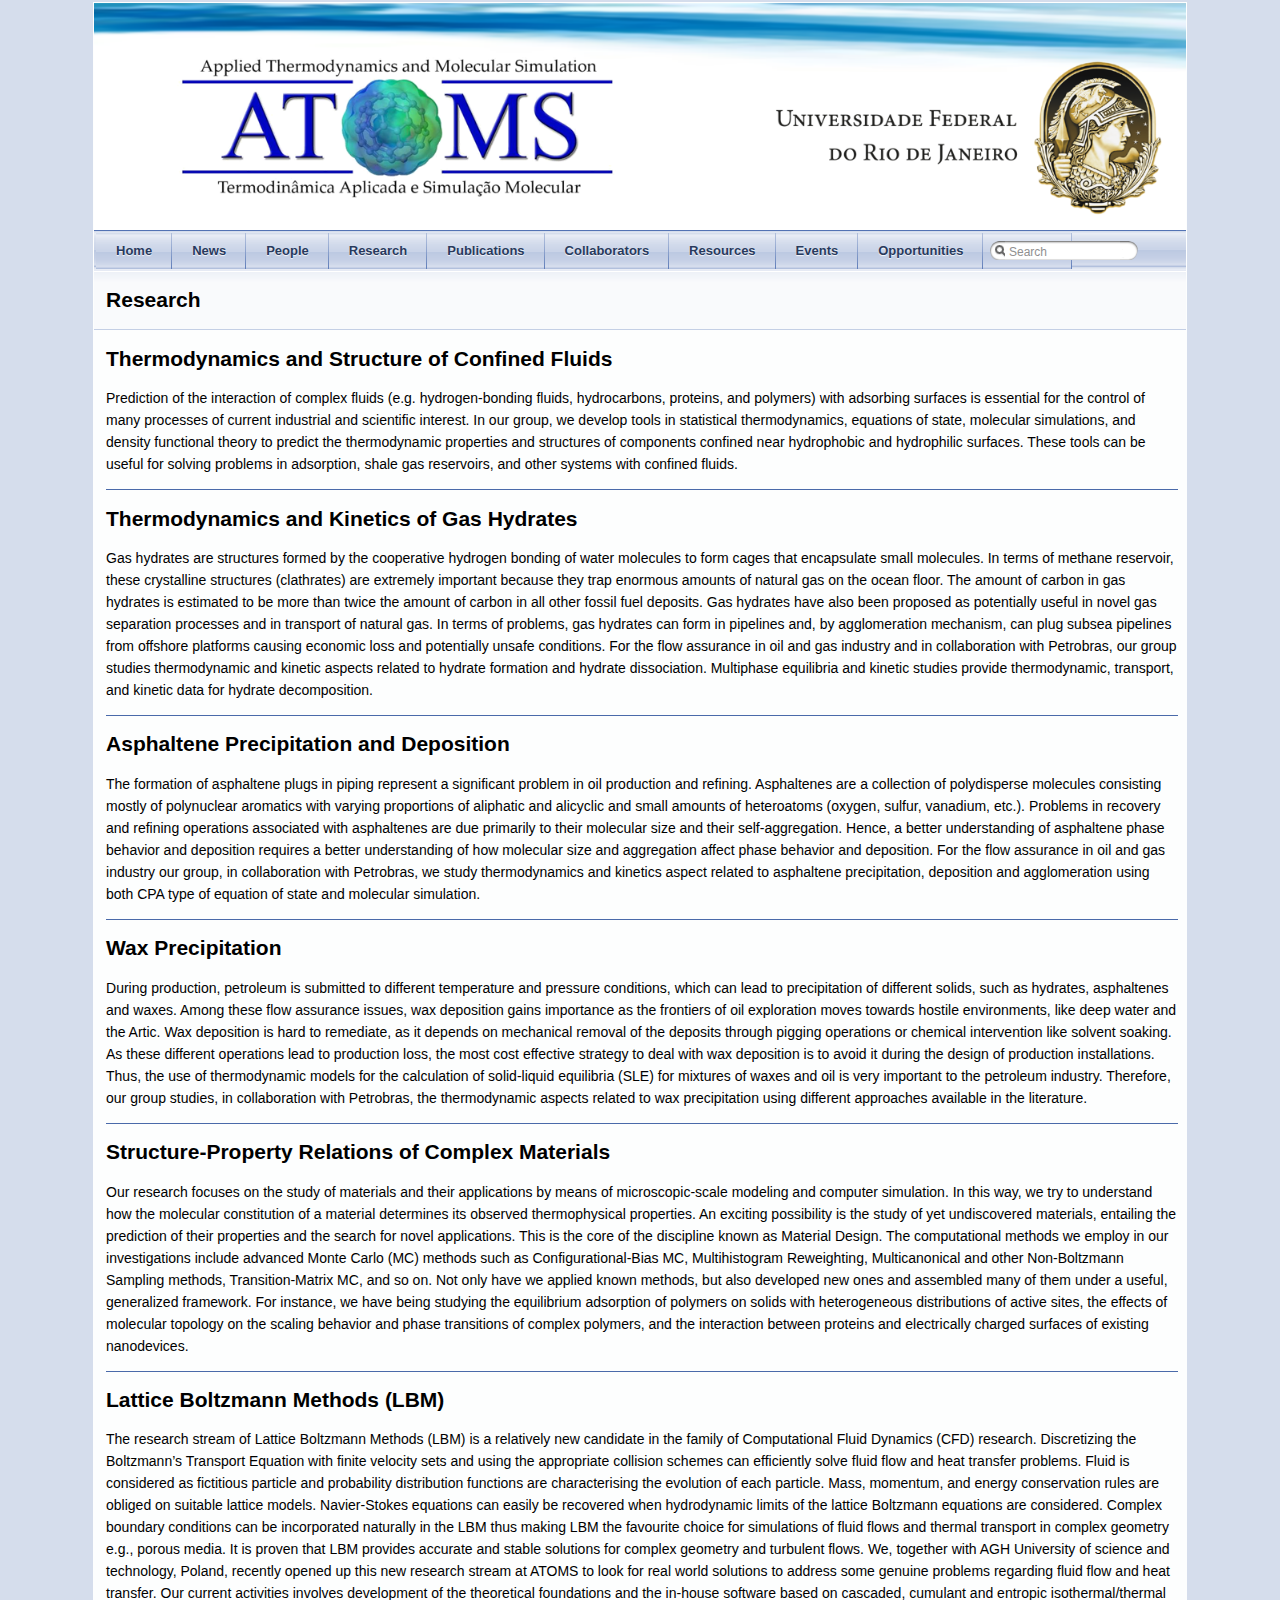
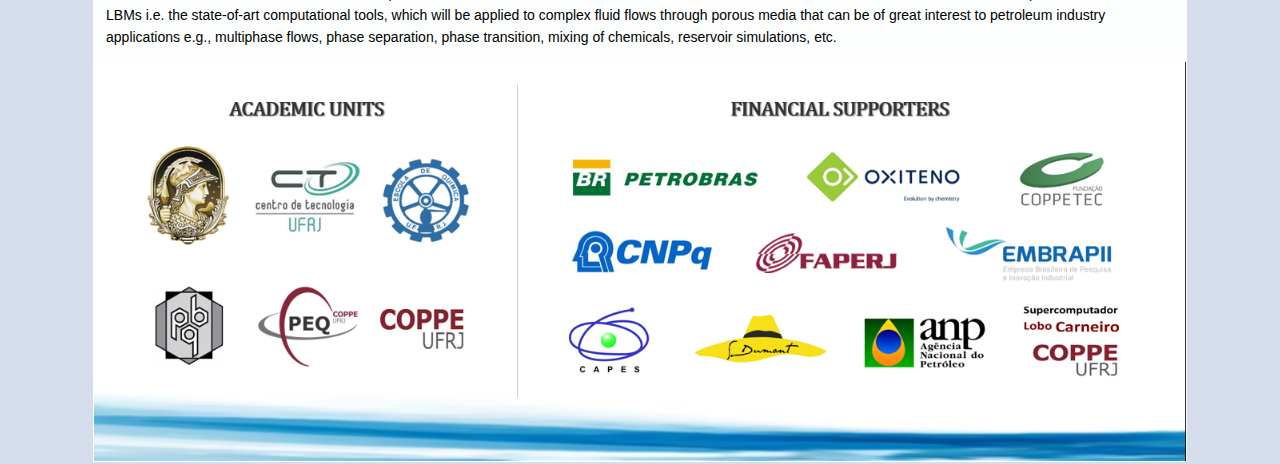
<file: en/research.html>
<!-- HTML header for doxygen 1.8.11-->
<!DOCTYPE html PUBLIC "-//W3C//DTD XHTML 1.0 Transitional//EN" "http://www.w3.org/TR/xhtml1/DTD/xhtml1-transitional.dtd">
<html xmlns="http://www.w3.org/1999/xhtml">
<head>
<meta http-equiv="Content-Type" content="text/xhtml;charset=UTF-8"/>
<meta http-equiv="X-UA-Compatible" content="IE=9"/>
<meta name="generator" content="Doxygen 1.8.11"/>
<title>ATOMS: Research</title>
<link href="tabs.css" rel="stylesheet" type="text/css"/>
<script type="text/javascript" src="jquery.js"></script>
<script type="text/javascript" src="dynsections.js"></script>
<link href="search/search.css" rel="stylesheet" type="text/css"/>
<script type="text/javascript" src="search/search.js"></script>
<script type="text/javascript">
  $(document).ready(function() {
    if ($('.searchresults').length > 0) { searchBox.DOMSearchField().focus(); }
  });
</script>
<link rel="search" href="search_opensearch.php?v=opensearch.xml" type="application/opensearchdescription+xml" title="ATOMS"/>
<link href="stylesheet.css" rel="stylesheet" type="text/css" />
<link href="bib-list.css" rel="stylesheet" type="text/css"/>
</head>
<body style="background-color:#D5DDEC">
<table>
    <tr>
    <td style="width:7%" align="center" bgcolor="#D5DDEC">
    </td>
    <td style="width:86%" align="left" bgcolor="#FDFEFE">
        <div id="top"><!-- do not remove this div, it is closed by doxygen! -->
        <div id="titlearea">  
        <img alt="Logo" src="atoms_logo.png" width="100%" height="auto"/>
        <table cellspacing="0" cellpadding="0" align="center">
         <tbody>
         <tr style="height: 0px;">
         </tr>
         </tbody>
        </table>
        </div>
        <!-- end header part -->
<!-- Generated by Doxygen 1.8.11 -->
<script type="text/javascript">
var searchBox = new SearchBox("searchBox", "search",false,'Search');
</script>
  <div id="navrow1" class="tabs">
    <ul class="tablist">
      <li><a href="index.html"><span>Home</span></a></li>
      <li><a href="news.html"><span>News</span></a></li>
      <li><a href="people.html"><span>People</span></a></li>
      <li><a href="research.html"><span>Research</span></a></li>
      <li><a href="publications.html"><span>Publications</span></a></li>
      <li><a href="collaborators.html"><span>Collaborators</span></a></li>
      <li><a href="resources.html"><span>Resources</span></a></li>
      <li><a href="events.html"><span>Events</span></a></li>
      <li><a href="opportunities.html"><span>Opportunities</span></a></li>
      <li><a href="contact.html"><span>Contact</span></a></li>
      <li>
        <div id="MSearchBox" class="MSearchBoxInactive">
          <div class="left">
            <form id="FSearchBox" action="search.php" method="get">
              <img id="MSearchSelect" src="search/mag.png" alt=""/>
              <input type="text" id="MSearchField" name="query" value="Search" size="20" accesskey="S" 
                     onfocus="searchBox.OnSearchFieldFocus(true)" 
                     onblur="searchBox.OnSearchFieldFocus(false)"/>
            </form>
          </div><div class="right"></div>
        </div>
      </li>
    </ul>
  </div>
</div><!-- top -->
<div class="header">
  <div class="headertitle">
<div class="title">Research </div>  </div>
</div><!--header-->
<div class="contents">
<div class="textblock"><h2>Thermodynamics and Structure of Confined Fluids</h2>
<p>Prediction of the interaction of complex fluids (e.g. hydrogen-bonding fluids, hydrocarbons, proteins, and polymers) with adsorbing surfaces is essential for the control of many processes of current industrial and scientific interest. In our group, we develop tools in statistical thermodynamics, equations of state, molecular simulations, and density functional theory to predict the thermodynamic properties and structures of components confined near hydrophobic and hydrophilic surfaces. These tools can be useful for solving problems in adsorption, shale gas reservoirs, and other systems with confined fluids. </p><hr/>
<h2>Thermodynamics and Kinetics of Gas Hydrates</h2>
<p>Gas hydrates are structures formed by the cooperative hydrogen bonding of water molecules to form cages that encapsulate small molecules. In terms of methane reservoir, these crystalline structures (clathrates) are extremely important because they trap enormous amounts of natural gas on the ocean floor. The amount of carbon in gas hydrates is estimated to be more than twice the amount of carbon in all other fossil fuel deposits. Gas hydrates have also been proposed as potentially useful in novel gas separation processes and in transport of natural gas. In terms of problems, gas hydrates can form in pipelines and, by agglomeration mechanism, can plug subsea pipelines from offshore platforms causing economic loss and potentially unsafe conditions. For the flow assurance in oil and gas industry and in collaboration with Petrobras, our group studies thermodynamic and kinetic aspects related to hydrate formation and hydrate dissociation. Multiphase equilibria and kinetic studies provide thermodynamic, transport, and kinetic data for hydrate decomposition. </p><hr/>
<h2>Asphaltene Precipitation and Deposition</h2>
<p>The formation of asphaltene plugs in piping represent a significant problem in oil production and refining. Asphaltenes are a collection of polydisperse molecules consisting mostly of polynuclear aromatics with varying proportions of aliphatic and alicyclic and small amounts of heteroatoms (oxygen, sulfur, vanadium, etc.). Problems in recovery and refining operations associated with asphaltenes are due primarily to their molecular size and their self-aggregation. Hence, a better understanding of asphaltene phase behavior and deposition requires a better understanding of how molecular size and aggregation affect phase behavior and deposition. For the flow assurance in oil and gas industry our group, in collaboration with Petrobras, we study thermodynamics and kinetics aspect related to asphaltene precipitation, deposition and agglomeration using both CPA type of equation of state and molecular simulation. </p><hr/>
<h2>Wax Precipitation</h2>
<p>During production, petroleum is submitted to different temperature and pressure conditions, which can lead to precipitation of different solids, such as hydrates, asphaltenes and waxes. Among these flow assurance issues, wax deposition gains importance as the frontiers of oil exploration moves towards hostile environments, like deep water and the Artic. Wax deposition is hard to remediate, as it depends on mechanical removal of the deposits through pigging operations or chemical intervention like solvent soaking. As these different operations lead to production loss, the most cost effective strategy to deal with wax deposition is to avoid it during the design of production installations. Thus, the use of thermodynamic models for the calculation of solid-liquid equilibria (SLE) for mixtures of waxes and oil is very important to the petroleum industry. Therefore, our group studies, in collaboration with Petrobras, the thermodynamic aspects related to wax precipitation using different approaches available in the literature. </p><hr/>
<h2>Structure-Property Relations of Complex Materials</h2>
<p>Our research focuses on the study of materials and their applications by means of microscopic-scale modeling and computer simulation. In this way, we try to understand how the molecular constitution of a material determines its observed thermophysical properties. An exciting possibility is the study of yet undiscovered materials, entailing the prediction of their properties and the search for novel applications. This is the core of the discipline known as Material Design. The computational methods we employ in our investigations include advanced Monte Carlo (MC) methods such as Configurational-Bias MC, Multihistogram Reweighting, Multicanonical and other Non-Boltzmann Sampling methods, Transition-Matrix MC, and so on. Not only have we applied known methods, but also developed new ones and assembled many of them under a useful, generalized framework. For instance, we have being studying the equilibrium adsorption of polymers on solids with heterogeneous distributions of active sites, the effects of molecular topology on the scaling behavior and phase transitions of complex polymers, and the interaction between proteins and electrically charged surfaces of existing nanodevices.</p>
<hr/>
<h2>Lattice Boltzmann Methods (LBM)</h2>
<p>The research stream of Lattice Boltzmann Methods (LBM) is a relatively new candidate in the family of Computational Fluid Dynamics (CFD) research. Discretizing the Boltzmann’s Transport Equation with finite velocity sets and using the appropriate collision schemes can efficiently solve fluid flow and heat transfer problems. Fluid is considered as fictitious particle and probability distribution functions are characterising the evolution of each particle. Mass, momentum, and energy conservation rules are obliged on suitable lattice models. Navier-Stokes equations can easily be recovered when hydrodynamic limits of the lattice Boltzmann equations are considered. Complex boundary conditions can be incorporated naturally in the LBM thus making LBM the favourite choice for simulations of fluid flows and thermal transport in complex geometry e.g., porous media. It is proven that LBM provides accurate and stable solutions for complex geometry and turbulent flows. We, together with AGH University of science and technology, Poland, recently opened up this new research stream at ATOMS to look for real world solutions to address some genuine problems regarding fluid flow and heat transfer. Our current activities involves development of the theoretical foundations and the in-house software based on cascaded, cumulant and entropic isothermal/thermal LBMs i.e. the state-of-art computational tools, which will be applied to complex fluid flows through porous media that can be of great interest to petroleum industry applications e.g., multiphase flows, phase separation, phase transition, mixing of chemicals, reservoir simulations, etc. </p>
</div></div><!-- contents -->
<!-- HTML footer for doxygen 1.8.11-->
<!-- start footer part -->
<img alt="footerblue" src="../images/footerblue.png" width="100%" height="auto"/>
    </td>
    <td style="width:7%" align="center" bgcolor="#D5DDEC">
    </td>
    </tr>
</table>
</body>
</html>
</file>
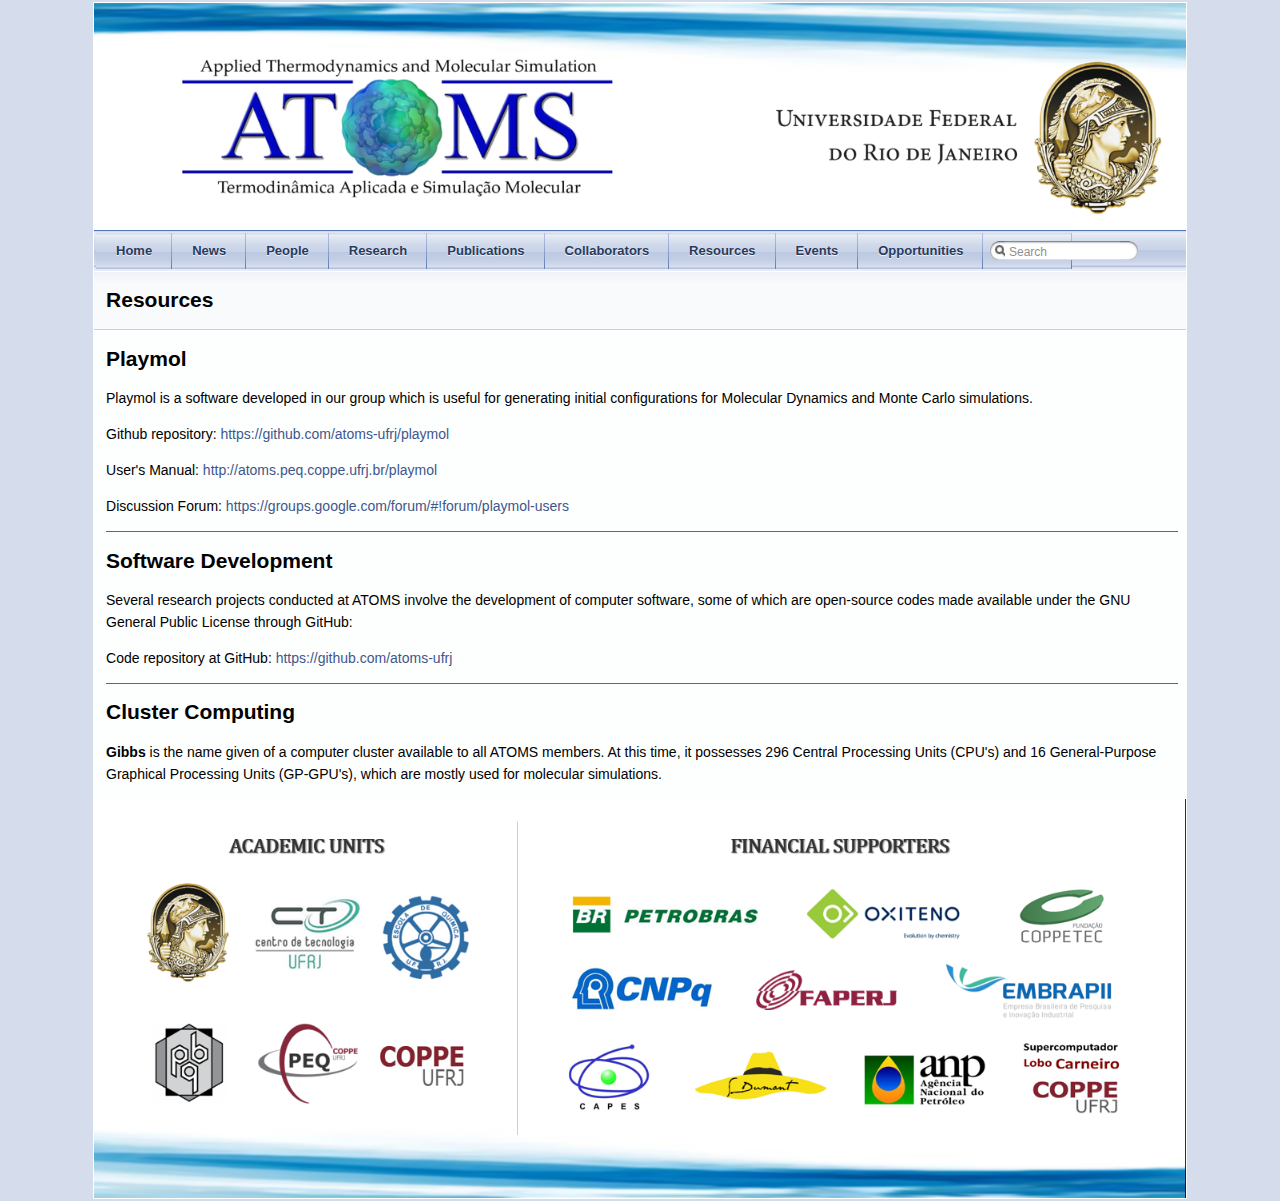
<file: en/resources.html>
<!-- HTML header for doxygen 1.8.11-->
<!DOCTYPE html PUBLIC "-//W3C//DTD XHTML 1.0 Transitional//EN" "http://www.w3.org/TR/xhtml1/DTD/xhtml1-transitional.dtd">
<html xmlns="http://www.w3.org/1999/xhtml">
<head>
<meta http-equiv="Content-Type" content="text/xhtml;charset=UTF-8"/>
<meta http-equiv="X-UA-Compatible" content="IE=9"/>
<meta name="generator" content="Doxygen 1.8.11"/>
<title>ATOMS: Resources</title>
<link href="tabs.css" rel="stylesheet" type="text/css"/>
<script type="text/javascript" src="jquery.js"></script>
<script type="text/javascript" src="dynsections.js"></script>
<link href="search/search.css" rel="stylesheet" type="text/css"/>
<script type="text/javascript" src="search/search.js"></script>
<script type="text/javascript">
  $(document).ready(function() {
    if ($('.searchresults').length > 0) { searchBox.DOMSearchField().focus(); }
  });
</script>
<link rel="search" href="search_opensearch.php?v=opensearch.xml" type="application/opensearchdescription+xml" title="ATOMS"/>
<link href="stylesheet.css" rel="stylesheet" type="text/css" />
<link href="bib-list.css" rel="stylesheet" type="text/css"/>
</head>
<body style="background-color:#D5DDEC">
<table>
    <tr>
    <td style="width:7%" align="center" bgcolor="#D5DDEC">
    </td>
    <td style="width:86%" align="left" bgcolor="#FDFEFE">
        <div id="top"><!-- do not remove this div, it is closed by doxygen! -->
        <div id="titlearea">  
        <img alt="Logo" src="atoms_logo.png" width="100%" height="auto"/>
        <table cellspacing="0" cellpadding="0" align="center">
         <tbody>
         <tr style="height: 0px;">
         </tr>
         </tbody>
        </table>
        </div>
        <!-- end header part -->
<!-- Generated by Doxygen 1.8.11 -->
<script type="text/javascript">
var searchBox = new SearchBox("searchBox", "search",false,'Search');
</script>
  <div id="navrow1" class="tabs">
    <ul class="tablist">
      <li><a href="index.html"><span>Home</span></a></li>
      <li><a href="news.html"><span>News</span></a></li>
      <li><a href="people.html"><span>People</span></a></li>
      <li><a href="research.html"><span>Research</span></a></li>
      <li><a href="publications.html"><span>Publications</span></a></li>
      <li><a href="collaborators.html"><span>Collaborators</span></a></li>
      <li><a href="resources.html"><span>Resources</span></a></li>
      <li><a href="events.html"><span>Events</span></a></li>
      <li><a href="opportunities.html"><span>Opportunities</span></a></li>
      <li><a href="contact.html"><span>Contact</span></a></li>
      <li>
        <div id="MSearchBox" class="MSearchBoxInactive">
          <div class="left">
            <form id="FSearchBox" action="search.php" method="get">
              <img id="MSearchSelect" src="search/mag.png" alt=""/>
              <input type="text" id="MSearchField" name="query" value="Search" size="20" accesskey="S" 
                     onfocus="searchBox.OnSearchFieldFocus(true)" 
                     onblur="searchBox.OnSearchFieldFocus(false)"/>
            </form>
          </div><div class="right"></div>
        </div>
      </li>
    </ul>
  </div>
</div><!-- top -->
<div class="header">
  <div class="headertitle">
<div class="title">Resources </div>  </div>
</div><!--header-->
<div class="contents">
<div class="textblock"><h2>Playmol </h2>
<p>Playmol is a software developed in our group which is useful for generating initial configurations for Molecular Dynamics and Monte Carlo simulations.</p>
<p>Github repository: <a href="https://github.com/atoms-ufrj/playmol">https://github.com/atoms-ufrj/playmol</a></p>
<p>User's Manual: <a href="http://atoms.peq.coppe.ufrj.br/playmol">http://atoms.peq.coppe.ufrj.br/playmol</a></p>
<p>Discussion Forum: <a href="https://groups.google.com/forum/#!forum/playmol-users">https://groups.google.com/forum/#!forum/playmol-users</a></p>
<hr/>
 <h2>Software Development </h2>
<p>Several research projects conducted at ATOMS involve the development of computer software, some of which are open-source codes made available under the GNU General Public License through GitHub:</p>
<p>Code repository at GitHub: <a href="https://github.com/atoms-ufrj">https://github.com/atoms-ufrj</a></p>
<hr/>
 <h2>Cluster Computing </h2>
<p><b>Gibbs</b> is the name given of a computer cluster available to all ATOMS members. At this time, it possesses 296 Central Processing Units (CPU's) and 16 General-Purpose Graphical Processing Units (GP-GPU's), which are mostly used for molecular simulations. </p>
</div></div><!-- contents -->
<!-- HTML footer for doxygen 1.8.11-->
<!-- start footer part -->
<img alt="footerblue" src="../images/footerblue.png" width="100%" height="auto"/>
    </td>
    <td style="width:7%" align="center" bgcolor="#D5DDEC">
    </td>
    </tr>
</table>
</body>
</html>
</file>
<file: en/tabs.css>
.tabs, .tabs2, .tabs3 {
    background-image: url('tab_b.png');
    width: 100%;
    z-index: 101;
    font-size: 13px;
    font-family: 'Lucida Grande',Geneva,Helvetica,Arial,sans-serif;
}

.tabs2 {
    font-size: 10px;
}
.tabs3 {
    font-size: 9px;
}

.tablist {
    margin: 0;
    padding: 0;
    display: table;
}

.tablist li {
    float: left;
    display: table-cell;
    background-image: url('tab_b.png');
    line-height: 36px;
    list-style: none;
}

.tablist a {
    display: block;
    padding: 0 20px;
    font-weight: bold;
    background-image:url('tab_s.png');
    background-repeat:no-repeat;
    background-position:right;
    color: #283A5D;
    text-shadow: 0px 1px 1px rgba(255, 255, 255, 0.9);
    text-decoration: none;
    outline: none;
}

.tabs3 .tablist a {
    padding: 0 10px;
}

.tablist a:hover {
    background-image: url('tab_h.png');
    background-repeat:repeat-x;
    color: #fff;
    text-shadow: 0px 1px 1px rgba(0, 0, 0, 1.0);
    text-decoration: none;
}

.tablist li.current a {
    background-image: url('tab_a.png');
    background-repeat:repeat-x;
    color: #fff;
    text-shadow: 0px 1px 1px rgba(0, 0, 0, 1.0);
}
</file>
<file: en/search/search.css>
/*---------------- Search Box */

#FSearchBox {
    float: left;
}

#MSearchBox {
    white-space : nowrap;
    position: absolute;
    float: none;
    display: inline;
    margin-top: 8px;
    right: 130px;
    width: 170px;
    z-index: 102;
    background-color: white;
}

#MSearchBox .left
{
    display:block;
    position:absolute;
    left:10px;
    width:20px;
    height:19px;
    background:url('search_l.png') no-repeat;
    background-position:right;
}

#MSearchSelect {
    display:block;
    position:absolute;
    width:20px;
    height:19px;
}

.left #MSearchSelect {
    left:4px;
}

.right #MSearchSelect {
    right:5px;
}

#MSearchField {
    display:block;
    position:absolute;
    height:19px;
    background:url('search_m.png') repeat-x;
    border:none;
    width:115px;
    margin-left:20px;
    padding-left:4px;
    color: #909090;
    outline: none;
    font: 9pt Arial, Verdana, sans-serif;
}

#FSearchBox #MSearchField {
    margin-left:15px;
}

#MSearchBox .right {
    display:block;
    position:absolute;
    right:10px;
    top:0px;
    width:20px;
    height:19px;
    background:url('search_r.png') no-repeat;
    background-position:left;
}

#MSearchClose {
    display: none;
    position: absolute;
    top: 4px;
    background : none;
    border: none;
    margin: 0px 4px 0px 0px;
    padding: 0px 0px;
    outline: none;
}

.left #MSearchClose {
    left: 6px;
}

.right #MSearchClose {
    right: 2px;
}

.MSearchBoxActive #MSearchField {
    color: #000000;
}

/*---------------- Search filter selection */

#MSearchSelectWindow {
    display: none;
    position: absolute;
    left: 0; top: 0;
    border: 1px solid #90A5CE;
    background-color: #F9FAFC;
    z-index: 1;
    padding-top: 4px;
    padding-bottom: 4px;
    -moz-border-radius: 4px;
    -webkit-border-top-left-radius: 4px;
    -webkit-border-top-right-radius: 4px;
    -webkit-border-bottom-left-radius: 4px;
    -webkit-border-bottom-right-radius: 4px;
    -webkit-box-shadow: 5px 5px 5px rgba(0, 0, 0, 0.15);
}

.SelectItem {
    font: 8pt Arial, Verdana, sans-serif;
    padding-left:  2px;
    padding-right: 12px;
    border: 0px;
}

span.SelectionMark {
    margin-right: 4px;
    font-family: monospace;
    outline-style: none;
    text-decoration: none;
}

a.SelectItem {
    display: block;
    outline-style: none;
    color: #000000; 
    text-decoration: none;
    padding-left:   6px;
    padding-right: 12px;
}

a.SelectItem:focus,
a.SelectItem:active {
    color: #000000; 
    outline-style: none;
    text-decoration: none;
}

a.SelectItem:hover {
    color: #FFFFFF;
    background-color: #3D578C;
    outline-style: none;
    text-decoration: none;
    cursor: pointer;
    display: block;
}

/*---------------- Search results window */

iframe#MSearchResults {
    width: 60ex;
    height: 15em;
}

#MSearchResultsWindow {
    display: none;
    position: absolute;
    left: 0; top: 0;
    border: 1px solid #000;
    background-color: #EEF1F7;
}

/* ----------------------------------- */


#SRIndex {
    clear:both; 
    padding-bottom: 15px;
}

.SREntry {
    font-size: 10pt;
    padding-left: 1ex;
}

.SRPage .SREntry {
    font-size: 8pt;
    padding: 1px 5px;
}

body.SRPage {
    margin: 5px 2px;
}

.SRChildren {
    padding-left: 3ex; padding-bottom: .5em 
}

.SRPage .SRChildren {
    display: none;
}

.SRSymbol {
    font-weight: bold; 
    color: #425E97;
    font-family: Arial, Verdana, sans-serif;
    text-decoration: none;
    outline: none;
}

a.SRScope {
    display: block;
    color: #425E97; 
    font-family: Arial, Verdana, sans-serif;
    text-decoration: none;
    outline: none;
}

a.SRSymbol:focus, a.SRSymbol:active,
a.SRScope:focus, a.SRScope:active {
    text-decoration: underline;
}

span.SRScope {
    padding-left: 4px;
}

.SRPage .SRStatus {
    padding: 2px 5px;
    font-size: 8pt;
    font-style: italic;
}

.SRResult {
    display: none;
}

DIV.searchresults {
    margin-left: 10px;
    margin-right: 10px;
}

/*---------------- External search page results */

.searchresult {
    background-color: #F0F3F8;
}

.pages b {
   color: white;
   padding: 5px 5px 3px 5px;
   background-image: url("../tab_a.png");
   background-repeat: repeat-x;
   text-shadow: 0 1px 1px #000000;
}

.pages {
    line-height: 17px;
    margin-left: 4px;
    text-decoration: none;
}

.hl {
    font-weight: bold;
}

#searchresults {
    margin-bottom: 20px;
}

.searchpages {
    margin-top: 10px;
}
</file>
<file: en/stylesheet.css>
/* The standard CSS for doxygen 1.8.11 */

body, table, div, p, dl {
	font: 400 14px/22px Roboto,sans-serif;
}

/* @group Heading Levels */

h1.groupheader {
	font-size: 150%;
}

.title {
	font: 400 14px/28px Roboto,sans-serif;
	font-size: 150%;
	font-weight: bold;
	margin: 10px 2px;
}

h2.groupheader {
	border-bottom: 1px solid #879ECB;
	color: #354C7B;
	font-size: 150%;
	font-weight: normal;
	margin-top: 1.75em;
	padding-top: 8px;
	padding-bottom: 4px;
	width: 100%;
}

h3.groupheader {
	font-size: 100%;
}

h1, h2, h3, h4, h5, h6 {
	-webkit-transition: text-shadow 0.5s linear;
	-moz-transition: text-shadow 0.5s linear;
	-ms-transition: text-shadow 0.5s linear;
	-o-transition: text-shadow 0.5s linear;
	transition: text-shadow 0.5s linear;
	margin-right: 15px;
}

h1.glow, h2.glow, h3.glow, h4.glow, h5.glow, h6.glow {
	text-shadow: 0 0 15px cyan;
}

dt {
	font-weight: bold;
}

div.multicol {
	-moz-column-gap: 1em;
	-webkit-column-gap: 1em;
	-moz-column-count: 3;
	-webkit-column-count: 3;
}

p.startli, p.startdd {
	margin-top: 2px;
}

p.starttd {
	margin-top: 0px;
}

p.endli {
	margin-bottom: 0px;
}

p.enddd {
	margin-bottom: 4px;
}

p.endtd {
	margin-bottom: 2px;
}

/* @end */

caption {
	font-weight: bold;
}

span.legend {
        font-size: 70%;
        text-align: center;
}

h3.version {
        font-size: 90%;
        text-align: center;
}

div.qindex, div.navtab{
	background-color: #EBEFF6;
	border: 1px solid #A3B4D7;
	text-align: center;
}

div.qindex, div.navpath {
	width: 100%;
	line-height: 140%;
}

div.navtab {
	margin-right: 15px;
}

/* @group Link Styling */

a {
	color: #3D578C;
	font-weight: normal;
	text-decoration: none;
}

.contents a:visited {
	color: #4665A2;
}

a:hover {
	text-decoration: underline;
}

a.qindex {
	font-weight: bold;
}

a.qindexHL {
	font-weight: bold;
	background-color: #9CAFD4;
	color: #ffffff;
	border: 1px double #869DCA;
}

.contents a.qindexHL:visited {
        color: #ffffff;
}

a.el {
	font-weight: bold;
}

a.elRef {
}

a.code, a.code:visited, a.line, a.line:visited {
	color: #4665A2; 
}

a.codeRef, a.codeRef:visited, a.lineRef, a.lineRef:visited {
	color: #4665A2; 
}

/* @end */

dl.el {
	margin-left: -1cm;
}

pre.fragment {
        border: 1px solid #C4CFE5;
        background-color: #FBFCFD;
        padding: 4px 6px;
        margin: 4px 8px 4px 2px;
        overflow: auto;
        word-wrap: break-word;
        font-size:  9pt;
        line-height: 125%;
        font-family: monospace, fixed;
        font-size: 105%;
}

div.fragment {
        padding: 4px 6px;
        margin: 4px 8px 4px 2px;
	background-color: #FBFCFD;
	border: 1px solid #C4CFE5;
}

div.line {
	font-family: monospace, fixed;
        font-size: 13px;
	min-height: 13px;
	line-height: 1.0;
	text-wrap: unrestricted;
	white-space: -moz-pre-wrap; /* Moz */
	white-space: -pre-wrap;     /* Opera 4-6 */
	white-space: -o-pre-wrap;   /* Opera 7 */
	white-space: pre-wrap;      /* CSS3  */
	word-wrap: break-word;      /* IE 5.5+ */
	text-indent: -53px;
	padding-left: 53px;
	padding-bottom: 0px;
	margin: 0px;
	-webkit-transition-property: background-color, box-shadow;
	-webkit-transition-duration: 0.5s;
	-moz-transition-property: background-color, box-shadow;
	-moz-transition-duration: 0.5s;
	-ms-transition-property: background-color, box-shadow;
	-ms-transition-duration: 0.5s;
	-o-transition-property: background-color, box-shadow;
	-o-transition-duration: 0.5s;
	transition-property: background-color, box-shadow;
	transition-duration: 0.5s;
}

div.line:after {
    content:"\000A";
    white-space: pre;
}

div.line.glow {
	background-color: cyan;
	box-shadow: 0 0 10px cyan;
}


span.lineno {
	padding-right: 4px;
	text-align: right;
	border-right: 2px solid #0F0;
	background-color: #E8E8E8;
        white-space: pre;
}
span.lineno a {
	background-color: #D8D8D8;
}

span.lineno a:hover {
	background-color: #C8C8C8;
}

div.ah, span.ah {
	background-color: black;
	font-weight: bold;
	color: #ffffff;
	margin-bottom: 0px;
	margin-top: 0px;
	padding: 0;
	border: solid thin #333;
	border-radius: 0.5em;
	-webkit-border-radius: .5em;
	-moz-border-radius: .5em;
	box-shadow: 2px 2px 3px #999;
	-webkit-box-shadow: 2px 2px 3px #999;
	-moz-box-shadow: rgba(0, 0, 0, 0.15) 2px 2px 2px;
	background-image: -webkit-gradient(linear, left top, left bottom, from(#eee), to(#000),color-stop(0.3, #444));
	background-image: -moz-linear-gradient(center top, #eee 0%, #444 40%, #000 110%);
}

div.classindex ul {
        list-style: none;
        padding-left: 0;
}

div.classindex span.ai {
        display: inline-block;
}

div.groupHeader {
	margin-left: 16px;
	margin-top: 12px;
	font-weight: bold;
}

div.groupText {
	margin-left: 16px;
	font-style: italic;
}

body {
	background-color: white;
	color: black;
        margin: 0;
}

div.contents {
	margin-top: 0px;
	margin-left: 12px;
	margin-right: 8px;
	margin-bottom: 0pt;
}

td.indexkey {
	background-color: #EBEFF6;
	font-weight: bold;
	border: 1px solid #C4CFE5;
	margin: 2px 0px 2px 0;
	padding: 2px 10px;
        white-space: nowrap;
        vertical-align: top;
}

td.indexvalue {
	background-color: #EBEFF6;
	border: 1px solid #C4CFE5;
	padding: 2px 10px;
	margin: 2px 0px;
}

tr.memlist {
	background-color: #EEF1F7;
}

p.formulaDsp {
	text-align: center;
}

img.formulaDsp {
	
}

img.formulaInl {
	vertical-align: middle;
}

div.center {
	text-align: center;
        margin-top: 0px;
        margin-bottom: 0px;
        padding: 0px;
}

div.center img {
	border: 0px;
}

address.footer {
	text-align: right;
	padding-right: 12px;
}

img.footer {
	border: 0px;
	vertical-align: top;
}

/* @group Code Colorization */

span.keyword {
	color: #008000
}

span.keywordtype {
	color: #604020
}

span.keywordflow {
	color: #e08000
}

span.comment {
	color: #800000
}

span.preprocessor {
	color: #806020
}

span.stringliteral {
	color: #002080
}

span.charliteral {
	color: #008080
}

span.vhdldigit { 
	color: #ff00ff 
}

span.vhdlchar { 
	color: #000000 
}

span.vhdlkeyword { 
	color: #700070 
}

span.vhdllogic { 
	color: #ff0000 
}

blockquote {
        background-color: #F7F8FB;
        border-left: 2px solid #9CAFD4;
        margin: 0 24px 0 4px;
        padding: 0 12px 0 16px;
}

/* @end */

/*
.search {
	color: #003399;
	font-weight: bold;
}

form.search {
	margin-bottom: 0px;
	margin-top: 0px;
}

input.search {
	font-size: 75%;
	color: #000080;
	font-weight: normal;
	background-color: #e8eef2;
}
*/

td.tiny {
	font-size: 75%;
}

.dirtab {
	padding: 4px;
	border-collapse: collapse;
	border: 1px solid #A3B4D7;
}

th.dirtab {
	background: #EBEFF6;
	font-weight: bold;
}

hr {
	height: 0px;
	border: none;
	border-top: 1px solid #4A6AAA;
}

hr.footer {
	height: 1px;
}

/* @group Member Descriptions */

table.memberdecls {
	border-spacing: 0px;
	padding: 0px;
}

.memberdecls td, .fieldtable tr {
	-webkit-transition-property: background-color, box-shadow;
	-webkit-transition-duration: 0.5s;
	-moz-transition-property: background-color, box-shadow;
	-moz-transition-duration: 0.5s;
	-ms-transition-property: background-color, box-shadow;
	-ms-transition-duration: 0.5s;
	-o-transition-property: background-color, box-shadow;
	-o-transition-duration: 0.5s;
	transition-property: background-color, box-shadow;
	transition-duration: 0.5s;
}

.memberdecls td.glow, .fieldtable tr.glow {
	background-color: cyan;
	box-shadow: 0 0 15px cyan;
}

.mdescLeft, .mdescRight,
.memItemLeft, .memItemRight,
.memTemplItemLeft, .memTemplItemRight, .memTemplParams {
	background-color: #F9FAFC;
	border: none;
	margin: 4px;
	padding: 1px 0 0 8px;
}

.mdescLeft, .mdescRight {
	padding: 0px 8px 4px 8px;
	color: #555;
}

.memSeparator {
        border-bottom: 1px solid #DEE4F0;
        line-height: 1px;
        margin: 0px;
        padding: 0px;
}

.memItemLeft, .memTemplItemLeft {
        white-space: nowrap;
}

.memItemRight {
	width: 100%;
}

.memTemplParams {
	color: #4665A2;
        white-space: nowrap;
	font-size: 80%;
}

/* @end */

/* @group Member Details */

/* Styles for detailed member documentation */

.memtemplate {
	font-size: 80%;
	color: #4665A2;
	font-weight: normal;
	margin-left: 9px;
}

.memnav {
	background-color: #EBEFF6;
	border: 1px solid #A3B4D7;
	text-align: center;
	margin: 2px;
	margin-right: 15px;
	padding: 2px;
}

.mempage {
	width: 100%;
}

.memitem {
	padding: 0;
	margin-bottom: 10px;
	margin-right: 5px;
        -webkit-transition: box-shadow 0.5s linear;
        -moz-transition: box-shadow 0.5s linear;
        -ms-transition: box-shadow 0.5s linear;
        -o-transition: box-shadow 0.5s linear;
        transition: box-shadow 0.5s linear;
        display: table !important;
        width: 100%;
}

.memitem.glow {
         box-shadow: 0 0 15px cyan;
}

.memname {
        font-weight: bold;
        margin-left: 6px;
}

.memname td {
	vertical-align: bottom;
}

.memproto, dl.reflist dt {
        border-top: 1px solid #A8B8D9;
        border-left: 1px solid #A8B8D9;
        border-right: 1px solid #A8B8D9;
        padding: 6px 0px 6px 0px;
        color: #253555;
        font-weight: bold;
        text-shadow: 0px 1px 1px rgba(255, 255, 255, 0.9);
        background-image:url('nav_f.png');
        background-repeat:repeat-x;
        background-color: #E2E8F2;
        /* opera specific markup */
        box-shadow: 5px 5px 5px rgba(0, 0, 0, 0.15);
        border-top-right-radius: 4px;
        border-top-left-radius: 4px;
        /* firefox specific markup */
        -moz-box-shadow: rgba(0, 0, 0, 0.15) 5px 5px 5px;
        -moz-border-radius-topright: 4px;
        -moz-border-radius-topleft: 4px;
        /* webkit specific markup */
        -webkit-box-shadow: 5px 5px 5px rgba(0, 0, 0, 0.15);
        -webkit-border-top-right-radius: 4px;
        -webkit-border-top-left-radius: 4px;

}

.memdoc, dl.reflist dd {
        border-bottom: 1px solid #A8B8D9;      
        border-left: 1px solid #A8B8D9;      
        border-right: 1px solid #A8B8D9; 
        padding: 6px 10px 2px 10px;
        background-color: #FBFCFD;
        border-top-width: 0;
        background-image:url('nav_g.png');
        background-repeat:repeat-x;
        background-color: #FFFFFF;
        /* opera specific markup */
        border-bottom-left-radius: 4px;
        border-bottom-right-radius: 4px;
        box-shadow: 5px 5px 5px rgba(0, 0, 0, 0.15);
        /* firefox specific markup */
        -moz-border-radius-bottomleft: 4px;
        -moz-border-radius-bottomright: 4px;
        -moz-box-shadow: rgba(0, 0, 0, 0.15) 5px 5px 5px;
        /* webkit specific markup */
        -webkit-border-bottom-left-radius: 4px;
        -webkit-border-bottom-right-radius: 4px;
        -webkit-box-shadow: 5px 5px 5px rgba(0, 0, 0, 0.15);
}

dl.reflist dt {
        padding: 5px;
}

dl.reflist dd {
        margin: 0px 0px 10px 0px;
        padding: 5px;
}

.paramkey {
	text-align: right;
}

.paramtype {
	white-space: nowrap;
}

.paramname {
	color: #602020;
	white-space: nowrap;
}
.paramname em {
	font-style: normal;
}
.paramname code {
        line-height: 14px;
}

.params, .retval, .exception, .tparams {
        margin-left: 0px;
        padding-left: 0px;
}       

.params .paramname, .retval .paramname {
        font-weight: bold;
        vertical-align: top;
}
        
.params .paramtype {
        font-style: italic;
        vertical-align: top;
}       
        
.params .paramdir {
        font-family: "courier new",courier,monospace;
        vertical-align: top;
}

table.mlabels {
	border-spacing: 0px;
}

td.mlabels-left {
	width: 100%;
	padding: 0px;
}

td.mlabels-right {
	vertical-align: bottom;
	padding: 0px;
	white-space: nowrap;
}

span.mlabels {
        margin-left: 8px;
}

span.mlabel {
        background-color: #728DC1;
        border-top:1px solid #5373B4;
        border-left:1px solid #5373B4;
        border-right:1px solid #C4CFE5;
        border-bottom:1px solid #C4CFE5;
	text-shadow: none;
	color: white;
	margin-right: 4px;
	padding: 2px 3px;
	border-radius: 3px;
	font-size: 7pt;
	white-space: nowrap;
	vertical-align: middle;
}



/* @end */

/* these are for tree view inside a (index) page */

div.directory {
        margin: 10px 0px;
        border-top: 1px solid #9CAFD4;
        border-bottom: 1px solid #9CAFD4;
        width: 100%;
}

.directory table {
        border-collapse:collapse;
}

.directory td {
        margin: 0px;
        padding: 0px;
	vertical-align: top;
}

.directory td.entry {
        white-space: nowrap;
        padding-right: 6px;
	padding-top: 3px;
}

.directory td.entry a {
        outline:none;
}

.directory td.entry a img {
        border: none;
}

.directory td.desc {
        width: 100%;
        padding-left: 6px;
	padding-right: 6px;
	padding-top: 3px;
	border-left: 1px solid rgba(0,0,0,0.05);
}

.directory tr.even {
	padding-left: 6px;
	background-color: #F7F8FB;
}

.directory img {
	vertical-align: -30%;
}

.directory .levels {
        white-space: nowrap;
        width: 100%;
        text-align: right;
        font-size: 9pt;
}

.directory .levels span {
        cursor: pointer;
        padding-left: 2px;
        padding-right: 2px;
	color: #3D578C;
}

.arrow {
    color: #9CAFD4;
    -webkit-user-select: none;
    -khtml-user-select: none;
    -moz-user-select: none;
    -ms-user-select: none;
    user-select: none;
    cursor: pointer;
    font-size: 80%;
    display: inline-block;
    width: 16px;
    height: 22px;
}

.icon {
    font-family: Arial, Helvetica;
    font-weight: bold;
    font-size: 12px;
    height: 14px;
    width: 16px;
    display: inline-block;
    background-color: #728DC1;
    color: white;
    text-align: center;
    border-radius: 4px;
    margin-left: 2px;
    margin-right: 2px;
}

.icona {
    width: 24px;
    height: 22px;
    display: inline-block;
}

.iconfopen {
    width: 24px;
    height: 18px;
    margin-bottom: 4px;
    background-image:url('folderopen.png');
    background-position: 0px -4px;
    background-repeat: repeat-y;
    vertical-align:top;
    display: inline-block;
}

.iconfclosed {
    width: 24px;
    height: 18px;
    margin-bottom: 4px;
    background-image:url('folderclosed.png');
    background-position: 0px -4px;
    background-repeat: repeat-y;
    vertical-align:top;
    display: inline-block;
}

.icondoc {
    width: 24px;
    height: 18px;
    margin-bottom: 4px;
    background-image:url('doc.png');
    background-position: 0px -4px;
    background-repeat: repeat-y;
    vertical-align:top;
    display: inline-block;
}

table.directory {
    font: 400 14px Roboto,sans-serif;
}

/* @end */

div.dynheader {
        margin-top: 8px;
	-webkit-touch-callout: none;
	-webkit-user-select: none;
	-khtml-user-select: none;
	-moz-user-select: none;
	-ms-user-select: none;
	user-select: none;
}

address {
	font-style: normal;
	color: #2A3D61;
}

table.doxtable caption {
	caption-side: top;
}

table.doxtable {
	border-collapse:collapse;
        margin-top: 4px;
        margin-bottom: 4px;
}

table.doxtable td, table.doxtable th {
	border: 1px solid #2D4068;
	padding: 3px 7px 2px;
}

table.doxtable th {
	background-color: #374F7F;
	color: #FFFFFF;
	font-size: 110%;
	padding-bottom: 4px;
	padding-top: 5px;
}

table.fieldtable {
        /*width: 100%;*/
        margin-bottom: 10px;
        border: 1px solid #A8B8D9;
        border-spacing: 0px;
        -moz-border-radius: 4px;
        -webkit-border-radius: 4px;
        border-radius: 4px;
        -moz-box-shadow: rgba(0, 0, 0, 0.15) 2px 2px 2px;
        -webkit-box-shadow: 2px 2px 2px rgba(0, 0, 0, 0.15);
        box-shadow: 2px 2px 2px rgba(0, 0, 0, 0.15);
}

.fieldtable td, .fieldtable th {
        padding: 3px 7px 2px;
}

.fieldtable td.fieldtype, .fieldtable td.fieldname {
        white-space: nowrap;
        border-right: 1px solid #A8B8D9;
        border-bottom: 1px solid #A8B8D9;
        vertical-align: top;
}

.fieldtable td.fieldname {
        padding-top: 3px;
}

.fieldtable td.fielddoc {
        border-bottom: 1px solid #A8B8D9;
        /*width: 100%;*/
}

.fieldtable td.fielddoc p:first-child {
        margin-top: 0px;
}       
        
.fieldtable td.fielddoc p:last-child {
        margin-bottom: 2px;
}

.fieldtable tr:last-child td {
        border-bottom: none;
}

.fieldtable th {
        background-image:url('nav_f.png');
        background-repeat:repeat-x;
        background-color: #E2E8F2;
        font-size: 90%;
        color: #253555;
        padding-bottom: 4px;
        padding-top: 5px;
        text-align:left;
        -moz-border-radius-topleft: 4px;
        -moz-border-radius-topright: 4px;
        -webkit-border-top-left-radius: 4px;
        -webkit-border-top-right-radius: 4px;
        border-top-left-radius: 4px;
        border-top-right-radius: 4px;
        border-bottom: 1px solid #A8B8D9;
}


.tabsearch {
	top: 0px;
	left: 10px;
	height: 36px;
	background-image: url('tab_b.png');
	z-index: 101;
	overflow: hidden;
	font-size: 13px;
}

.navpath ul
{
	font-size: 11px;
	background-image:url('tab_b.png');
	background-repeat:repeat-x;
	background-position: 0 -5px;
	height:30px;
	line-height:30px;
	color:#8AA0CC;
	border:solid 1px #C2CDE4;
	overflow:hidden;
	margin:0px;
	padding:0px;
}

.navpath li
{
	list-style-type:none;
	float:left;
	padding-left:10px;
	padding-right:15px;
	background-image:url('bc_s.png');
	background-repeat:no-repeat;
	background-position:right;
	color:#364D7C;
}

.navpath li.navelem a
{
	height:32px;
	display:block;
	text-decoration: none;
	outline: none;
	color: #283A5D;
	font-family: 'Lucida Grande',Geneva,Helvetica,Arial,sans-serif;
	text-shadow: 0px 1px 1px rgba(255, 255, 255, 0.9);
	text-decoration: none;        
}

.navpath li.navelem a:hover
{
	color:#6884BD;
}

.navpath li.footer
{
        list-style-type:none;
        float:right;
        padding-left:10px;
        padding-right:15px;
        background-image:none;
        background-repeat:no-repeat;
        background-position:right;
        color:#364D7C;
        font-size: 8pt;
}


div.summary
{
	float: right;
	font-size: 8pt;
	padding-right: 5px;
	width: 50%;
	text-align: right;
}       

div.summary a
{
	white-space: nowrap;
}

table.classindex
{
        margin: 10px;
        white-space: nowrap;
        margin-left: 3%;
        margin-right: 3%;
        width: 94%;
        border: 0;
        border-spacing: 0; 
        padding: 0;
}

div.ingroups
{
	font-size: 8pt;
	width: 50%;
	text-align: left;
}

div.ingroups a
{
	white-space: nowrap;
}

div.header
{
        background-image:url('nav_h.png');
        background-repeat:repeat-x;
	background-color: #F9FAFC;
	margin:  0px;
	border-bottom: 1px solid #C4CFE5;
}

div.headertitle
{
	padding: 5px 5px 5px 10px;
}

dl
{
        padding: 0 0 0 10px;
}

/* dl.note, dl.warning, dl.attention, dl.pre, dl.post, dl.invariant, dl.deprecated, dl.todo, dl.test, dl.bug */
dl.section
{
	margin-left: 0px;
	padding-left: 0px;
}

dl.note
{
        margin-left:-7px;
        padding-left: 3px;
        border-left:4px solid;
        border-color: #D0C000;
}

dl.warning, dl.attention
{
        margin-left:-7px;
        padding-left: 3px;
        border-left:4px solid;
        border-color: #FF0000;
}

dl.pre, dl.post, dl.invariant
{
        margin-left:-7px;
        padding-left: 3px;
        border-left:4px solid;
        border-color: #00D000;
}

dl.deprecated
{
        margin-left:-7px;
        padding-left: 3px;
        border-left:4px solid;
        border-color: #505050;
}

dl.todo
{
        margin-left:-7px;
        padding-left: 3px;
        border-left:4px solid;
        border-color: #00C0E0;
}

dl.test
{
        margin-left:-7px;
        padding-left: 3px;
        border-left:4px solid;
        border-color: #3030E0;
}

dl.bug
{
        margin-left:-7px;
        padding-left: 3px;
        border-left:4px solid;
        border-color: #C08050;
}

dl.section dd {
	margin-bottom: 6px;
}


#projectlogo
{
	text-align: center;
	vertical-align: bottom;
	border-collapse: separate;
}
 
#projectlogo img
{ 
	border: 0px none;
}
 
#projectalign
{
        vertical-align: middle;
}

#projectname
{
	font: 300% Tahoma, Arial,sans-serif;
	margin: 0px;
	padding: 2px 0px;
}
    
#projectbrief
{
	font: 120% Tahoma, Arial,sans-serif;
	margin: 0px;
	padding: 0px;
}

#projectnumber
{
	font: 50% Tahoma, Arial,sans-serif;
	margin: 0px;
	padding: 0px;
}

#titlearea
{
	padding: 0px;
	margin: 0px;
	width: 100%;
	border-bottom: 1px solid #5373B4;
}

.image
{
        text-align: center;
}

.dotgraph
{
        text-align: center;
}

.mscgraph
{
        text-align: center;
}

.diagraph
{
        text-align: center;
}

.caption
{
	font-weight: bold;
}

div.zoom
{
	border: 1px solid #90A5CE;
}

dl.citelist {
        margin-bottom:50px;
}

dl.citelist dt {
        color:#334975;
        float:left;
        font-weight:bold;
        margin-right:10px;
        padding:5px;
}

dl.citelist dd {
        margin:2px 0;
        padding:5px 0;
}

div.toc {
        padding: 14px 25px;
        background-color: #F4F6FA;
        border: 1px solid #D8DFEE;
        border-radius: 7px 7px 7px 7px;
        float: right;
        height: auto;
        margin: 0 8px 10px 10px;
        width: 200px;
}

div.toc li {
        background: url("bdwn.png") no-repeat scroll 0 5px transparent;
        font: 10px/1.2 Verdana,DejaVu Sans,Geneva,sans-serif;
        margin-top: 5px;
        padding-left: 10px;
        padding-top: 0px;
}

div.toc h3 {
        font: bold 12px/1.2 Arial,FreeSans,sans-serif;
	color: #4665A2;
        border-bottom: 0 none;
        margin: 0;
}

div.toc ul {
        list-style: none outside none;
        border: medium none;
        padding: 0px;
}       

div.toc li.level1 {
        margin-left: 0px;
}

div.toc li.level2 {
        margin-left: 15px;
}

div.toc li.level3 {
        margin-left: 30px;
}

div.toc li.level4 {
        margin-left: 45px;
}

.inherit_header {
        font-weight: bold;
        color: gray;
        cursor: pointer;
	-webkit-touch-callout: none;
	-webkit-user-select: none;
	-khtml-user-select: none;
	-moz-user-select: none;
	-ms-user-select: none;
	user-select: none;
}

.inherit_header td {
        padding: 6px 0px 2px 5px;
}

.inherit {
        display: none;
}

tr.heading h2 {
        margin-top: 12px;
        margin-bottom: 4px;
}

/* tooltip related style info */

.ttc {
        position: absolute;
        display: none;
}

#powerTip {
	cursor: default;
	white-space: nowrap;
	background-color: white;
	border: 1px solid gray;
	border-radius: 4px 4px 4px 4px;
	box-shadow: 1px 1px 7px gray;
	display: none;
	font-size: smaller;
	max-width: 80%;
	opacity: 0.9;
	padding: 1ex 1em 1em;
	position: absolute;
	z-index: 2147483647;
}

#powerTip div.ttdoc {
        color: grey;
	font-style: italic;
}

#powerTip div.ttname a {
        font-weight: bold;
}

#powerTip div.ttname {
        font-weight: bold;
}

#powerTip div.ttdeci {
        color: #006318;
}

#powerTip div {
        margin: 0px;
        padding: 0px;
        font: 12px/16px Roboto,sans-serif;
}

#powerTip:before, #powerTip:after {
	content: "";
	position: absolute;
	margin: 0px;
}

#powerTip.n:after,  #powerTip.n:before,
#powerTip.s:after,  #powerTip.s:before,
#powerTip.w:after,  #powerTip.w:before,
#powerTip.e:after,  #powerTip.e:before,
#powerTip.ne:after, #powerTip.ne:before,
#powerTip.se:after, #powerTip.se:before,
#powerTip.nw:after, #powerTip.nw:before,
#powerTip.sw:after, #powerTip.sw:before {
	border: solid transparent;
	content: " ";
	height: 0;
	width: 0;
	position: absolute;
}

#powerTip.n:after,  #powerTip.s:after,
#powerTip.w:after,  #powerTip.e:after,
#powerTip.nw:after, #powerTip.ne:after,
#powerTip.sw:after, #powerTip.se:after {
	border-color: rgba(255, 255, 255, 0);
}

#powerTip.n:before,  #powerTip.s:before,
#powerTip.w:before,  #powerTip.e:before,
#powerTip.nw:before, #powerTip.ne:before,
#powerTip.sw:before, #powerTip.se:before {
	border-color: rgba(128, 128, 128, 0);
}

#powerTip.n:after,  #powerTip.n:before,
#powerTip.ne:after, #powerTip.ne:before,
#powerTip.nw:after, #powerTip.nw:before {
	top: 100%;
}

#powerTip.n:after, #powerTip.ne:after, #powerTip.nw:after {
	border-top-color: #ffffff;
	border-width: 10px;
	margin: 0px -10px;
}
#powerTip.n:before {
	border-top-color: #808080;
	border-width: 11px;
	margin: 0px -11px;
}
#powerTip.n:after, #powerTip.n:before {
	left: 50%;
}

#powerTip.nw:after, #powerTip.nw:before {
	right: 14px;
}

#powerTip.ne:after, #powerTip.ne:before {
	left: 14px;
}

#powerTip.s:after,  #powerTip.s:before,
#powerTip.se:after, #powerTip.se:before,
#powerTip.sw:after, #powerTip.sw:before {
	bottom: 100%;
}

#powerTip.s:after, #powerTip.se:after, #powerTip.sw:after {
	border-bottom-color: #ffffff;
	border-width: 10px;
	margin: 0px -10px;
}

#powerTip.s:before, #powerTip.se:before, #powerTip.sw:before {
	border-bottom-color: #808080;
	border-width: 11px;
	margin: 0px -11px;
}

#powerTip.s:after, #powerTip.s:before {
	left: 50%;
}

#powerTip.sw:after, #powerTip.sw:before {
	right: 14px;
}

#powerTip.se:after, #powerTip.se:before {
	left: 14px;
}

#powerTip.e:after, #powerTip.e:before {
	left: 100%;
}
#powerTip.e:after {
	border-left-color: #ffffff;
	border-width: 10px;
	top: 50%;
	margin-top: -10px;
}
#powerTip.e:before {
	border-left-color: #808080;
	border-width: 11px;
	top: 50%;
	margin-top: -11px;
}

#powerTip.w:after, #powerTip.w:before {
	right: 100%;
}
#powerTip.w:after {
	border-right-color: #ffffff;
	border-width: 10px;
	top: 50%;
	margin-top: -10px;
}
#powerTip.w:before {
	border-right-color: #808080;
	border-width: 11px;
	top: 50%;
	margin-top: -11px;
}

@media print
{
  #top { display: none; }
  #side-nav { display: none; }
  #nav-path { display: none; }
  body { overflow:visible; }
  h1, h2, h3, h4, h5, h6 { page-break-after: avoid; }
  .summary { display: none; }
  .memitem { page-break-inside: avoid; }
  #doc-content
  {
    margin-left:0 !important;
    height:auto !important;
    width:auto !important;
    overflow:inherit;
    display:inline;
  }
}

/*   TABLE STYLE */

#gradient-style-large
{
	font-family: "Lucida Sans Unicode", "Lucida Grande", Sans-Serif;
	font-size: 12px;
	margin: 0px;
	width: 100%;
/*	text-align: left;*/
	border-collapse: collapse;
}
#gradient-style-large th
{
        text-align: left;
	font-size: 13px;
	font-weight: normal;
	padding: 8px;
	background: #b9c9fe;
	border-top: 2px solid #d3ddff;
	border-bottom: 1px solid #fff;
	color: #039;
}
#gradient-style-large td
{
/*	width: 120px;*/
	padding: 8px;
	border-bottom: 1px solid #fff;
	color: #669;
	border-top: 1px solid #fff;
	background: #e8edff;
}
#gradient-style-large td:first-child
{
    width:1%;
    white-space:nowrap;
}
#gradient-style-large td img {
        max-width: 100px;
}
#gradient-style-large tfoot tr td
{
	background: #e8edff;
	font-size: 12px;
	color: #99c;
}
#gradient-style-large tbody tr:hover td
{
	background: #d0dafd;
	color: #339;
}
</file>
<file: en/bib-list.css>
span.undefined { color:red; }
.bibtable {width:55%; margin: 0 auto; clear: both;}
.bibchart { width: 100%; height: 100px; margin-bottom: 20px;}
.clear {clear:both;}
.year { position: relative; height: 100%; border-bottom: 1px solid black; display: inline-block;}
.yearlabel { position: absolute; bottom: -20px; text-align: center; width: 100%; font-size: smaller;}
.pub { border: 1px solid white; background-color: #eee; }
.inproceedings { background-color: #ccf; }
.article { background-color: #beb; }
.inbook { background-color: #eaa; }
.phdthesis { background-color: #999; }
.unpublished { background-color: #eae; }
.mastersthesis { background-color: #eea; }
.techreport { background-color: #b77; }
.legend .pub { width: 10px; height: 10px; display: inline-block; margin: 0 5px 0 15px;}
.legend { margin-bottom: 20px; text-align: center; width: 100%;}
table.display thead th { padding: 3px 18px 3px 10px; border-bottom: 1px solid black; border-top: 1px solid black; font-weight: bold; cursor: pointer; cursor: hand; }
table.display tfoot th { padding: 3px 10px; border-top: 1px solid black; font-weight: bold; }
table.display td { padding: 3px 10px; }
table.display td.center { text-align: center; }
.sorting_asc { background: url('lib/images/sort_asc.png') no-repeat center right; }
.sorting_desc { background: url('lib/images/sort_desc.png') no-repeat center right; }
.sorting { background: url('lib/images/sort_both.png') no-repeat center right; }
.sorting_asc_disabled { background: url('lib/images/sort_asc_disabled.png') no-repeat center right; }
.sorting_desc_disabled { background: url('lib/images/sort_desc_disabled.png') no-repeat center right; }
tr.odd { background-color: #eee; }
tr.even { background-color: white; }
div.hidden { display: none;}
div.bibinfo { width: 80%; position: fixed; top: 100px; left: 10%; background-color: #bbb; border: 3px solid #fff; padding: 10px; -moz-border-radius:10px; -webkit-border-radius:10px; -o-border-radius:10px; border-radius:10px; z-index: 50;}
#shutter { background-color: #555; opacity: 0.7; width:100%; height: 100%; position: fixed; top: 0; left:0; z-index: 20;}
a.bibclose { background-color: #BBBBBB; border: 3px solid #FFFFFF; color: black; float: left; font-size: 20px; height: 20px; left: -25px; line-height: 20px; padding: 3px; position: relative; text-align: center; text-decoration: none; top: -25px; width: 20px; -moz-border-radius:15px; -webkit-border-radius:15px; -o-border-radius:15px; border-radius:15px; }
div.bibinfo pre { clear:both; }
</file>
